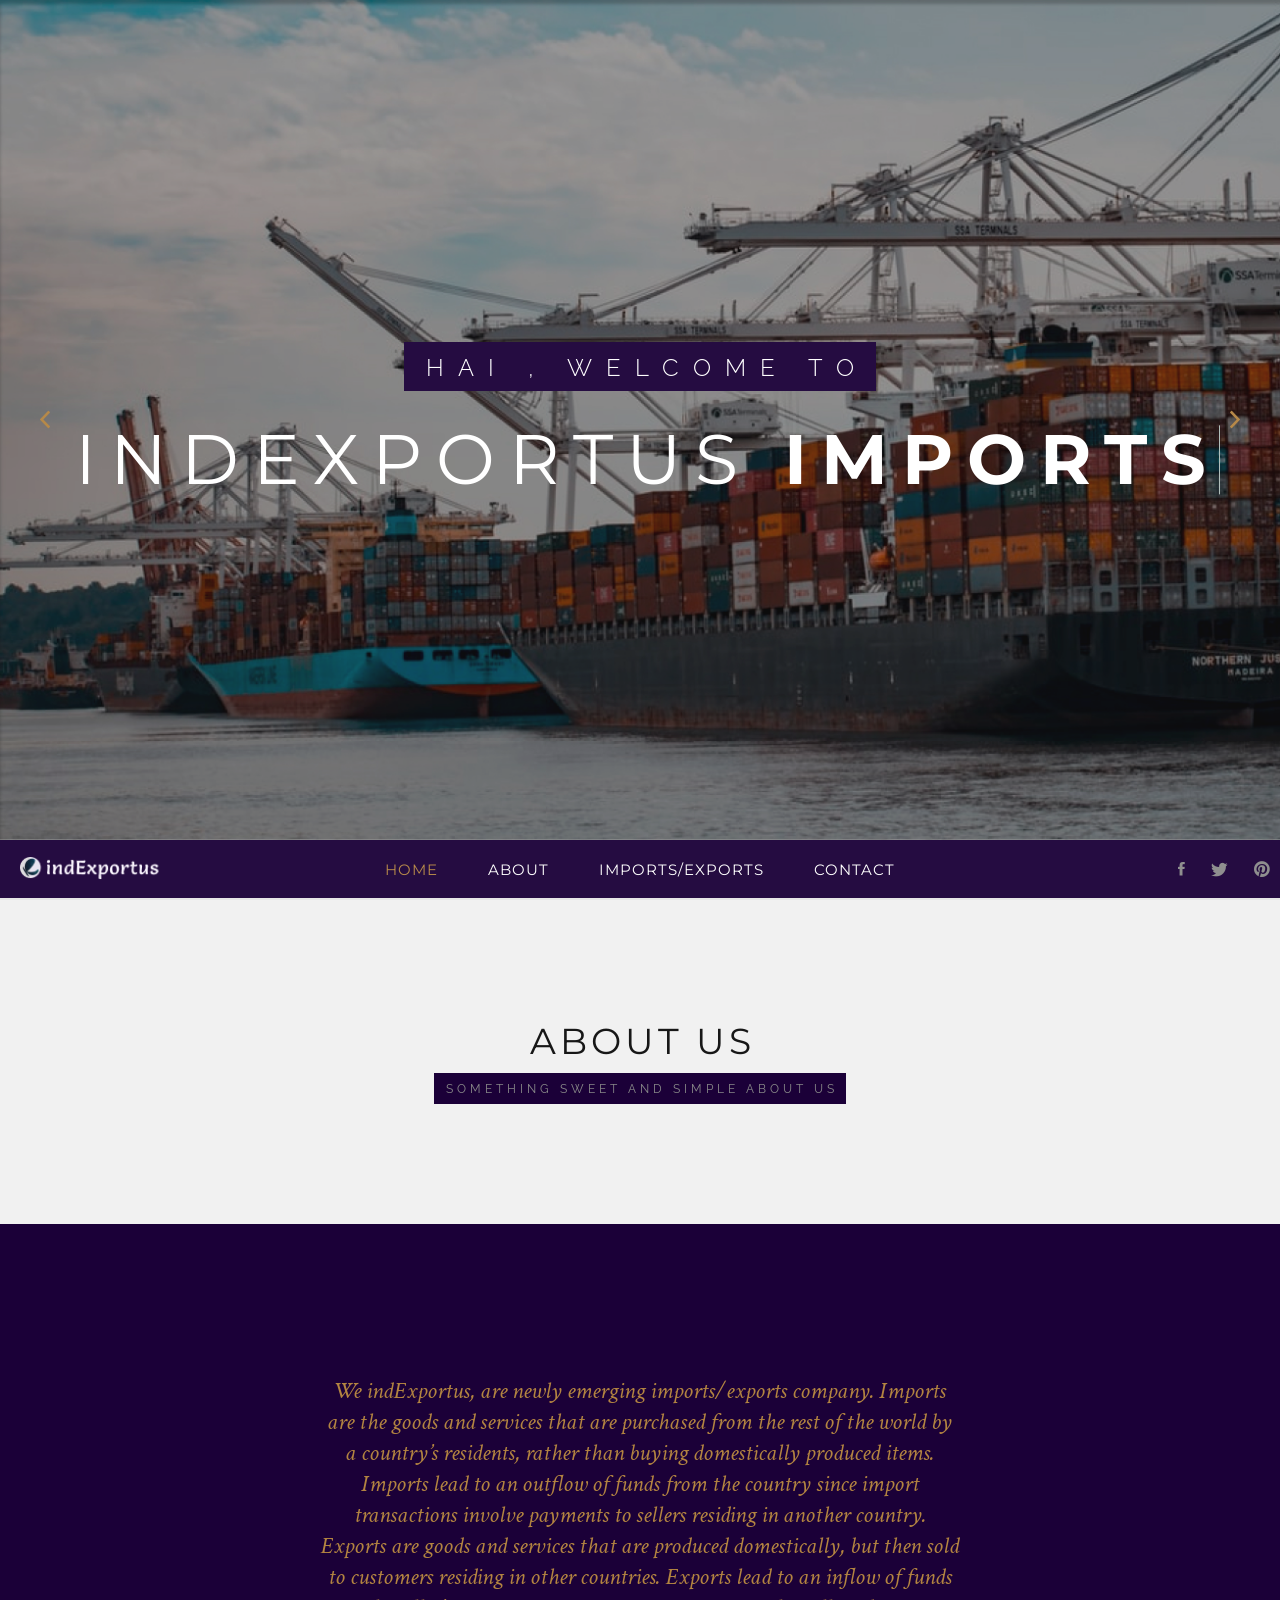
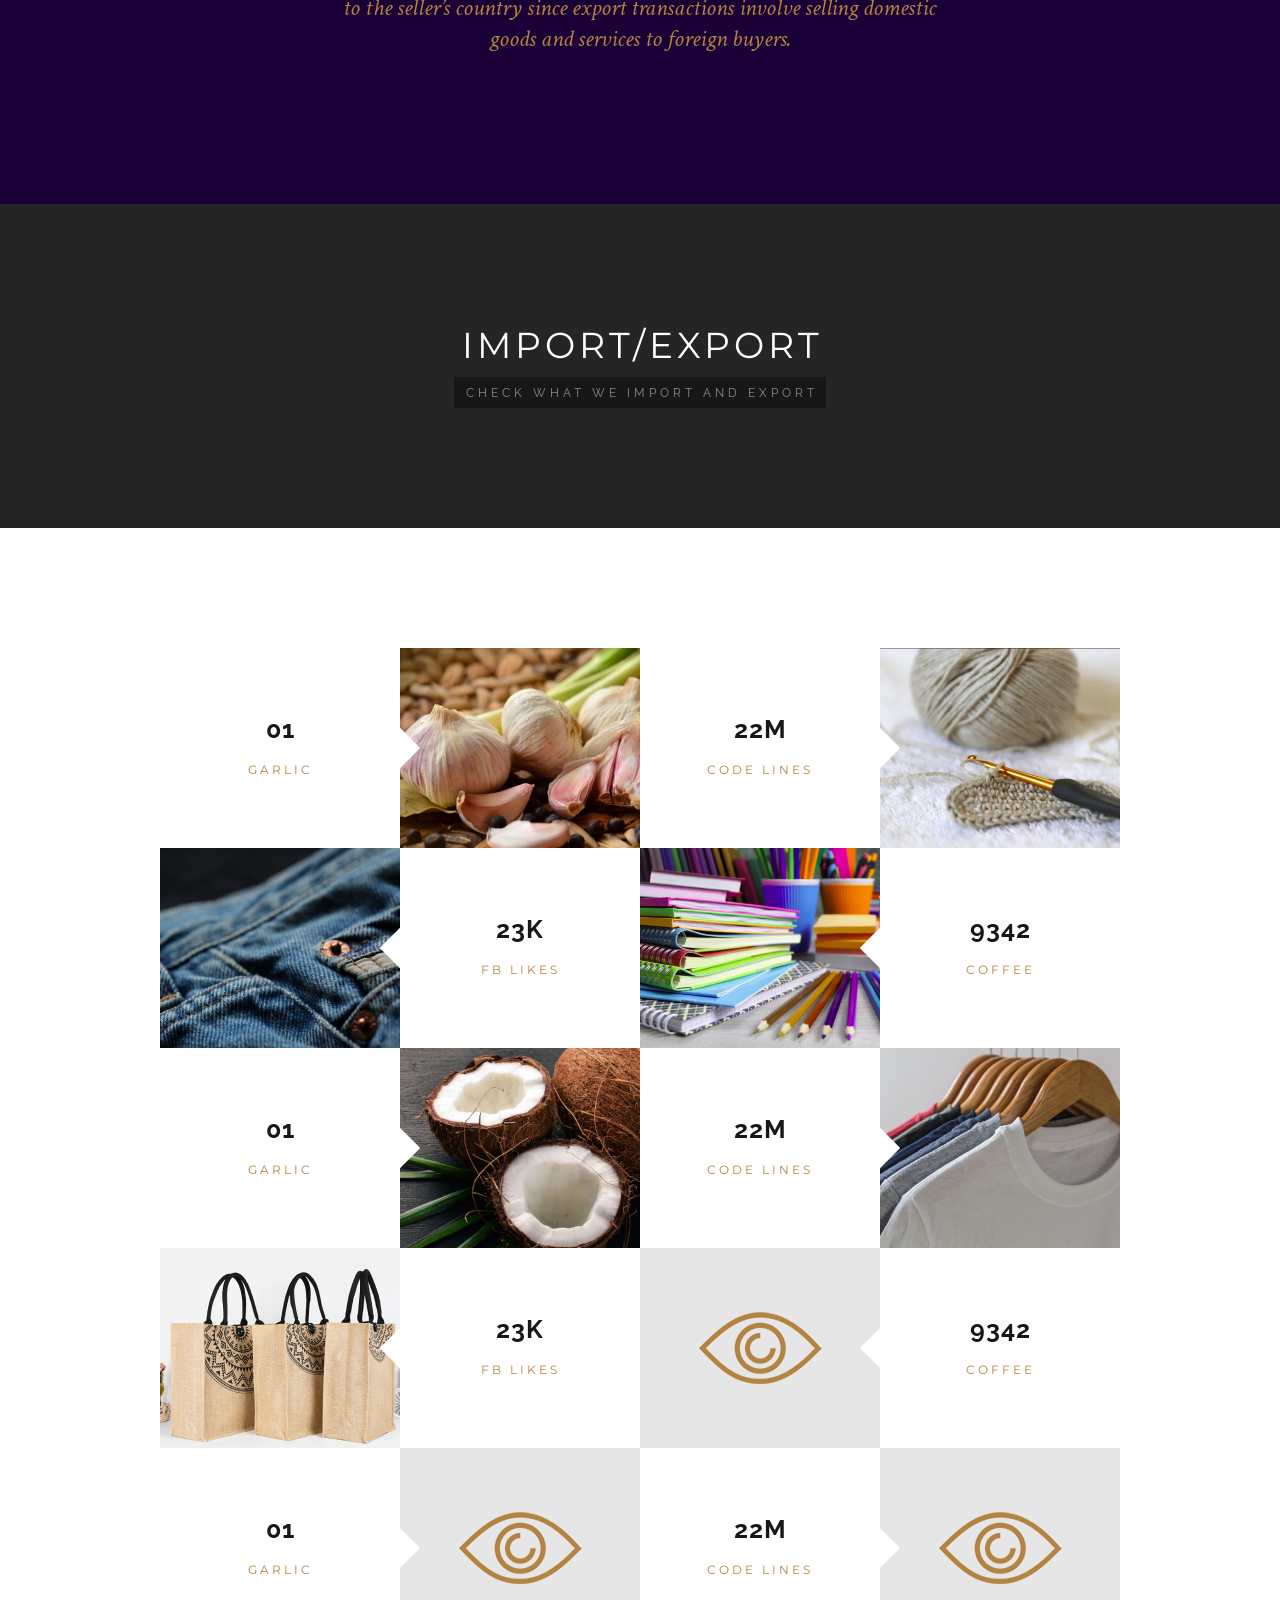
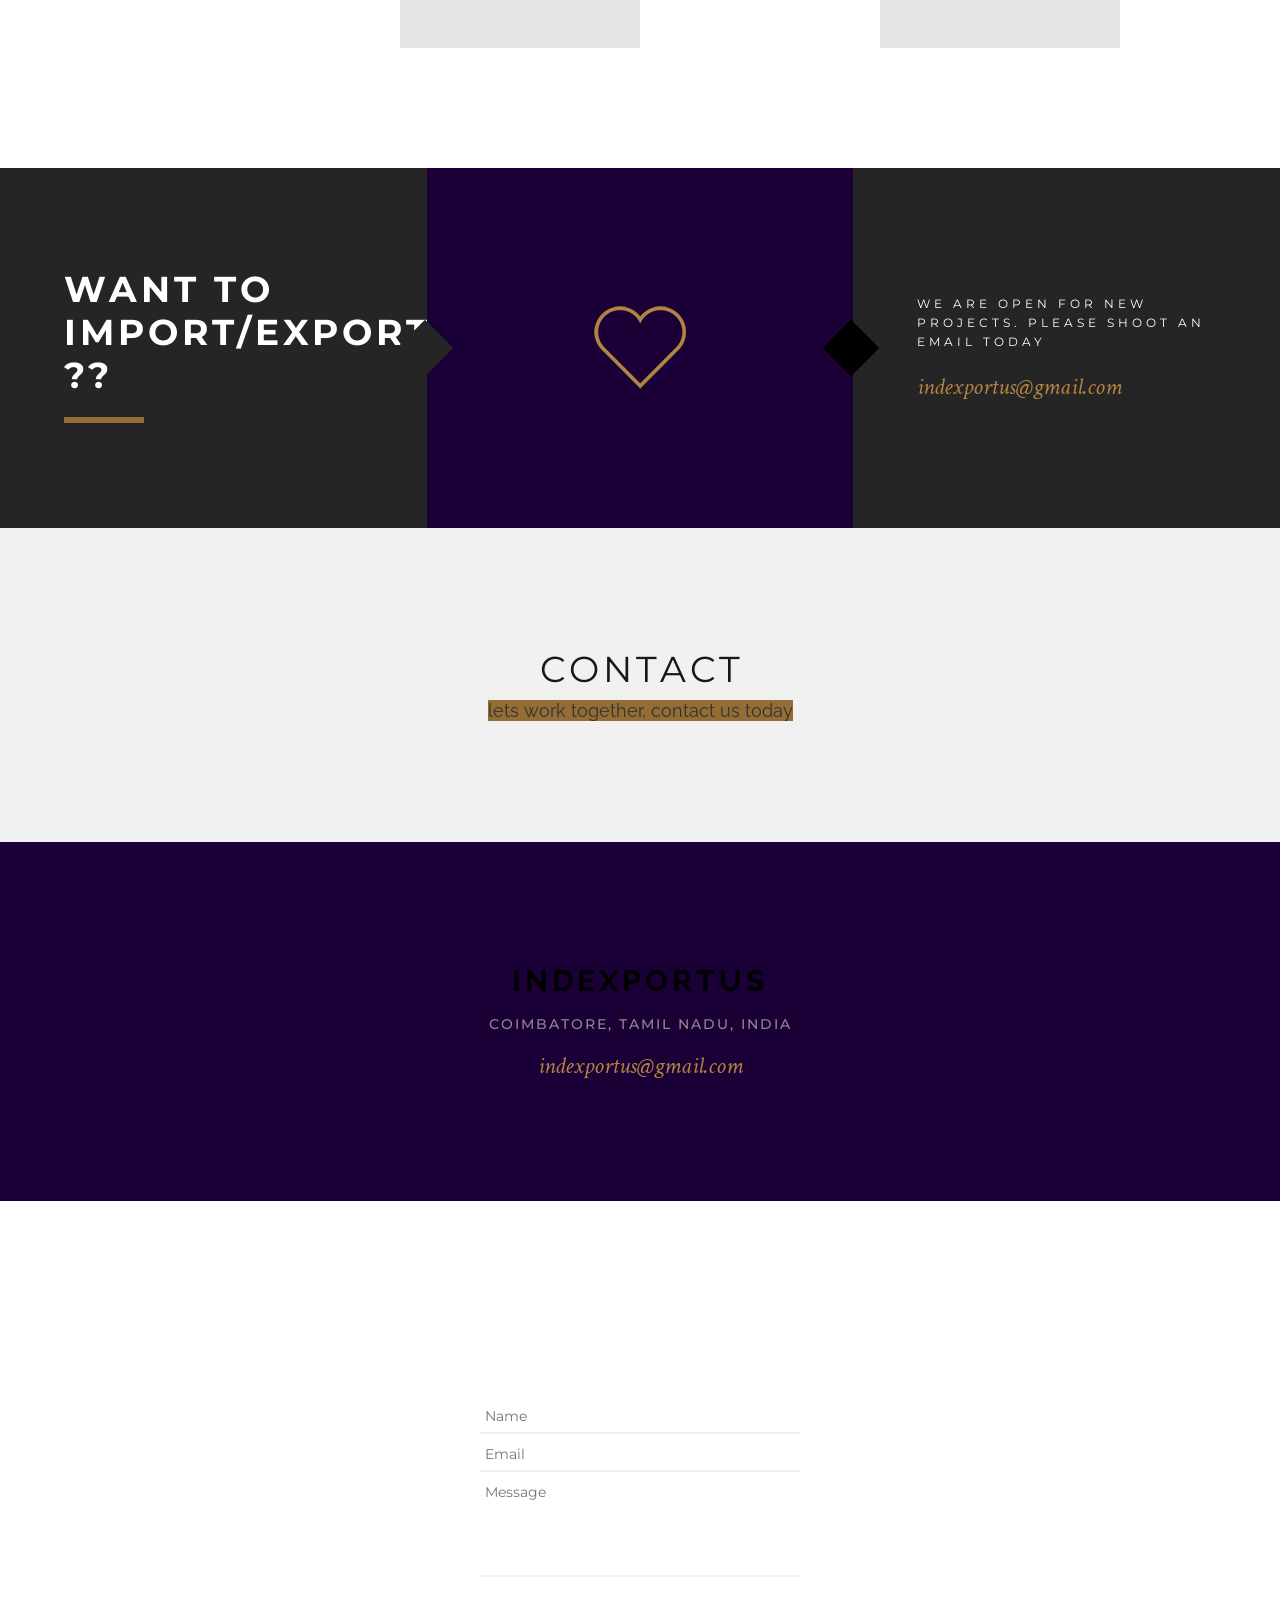
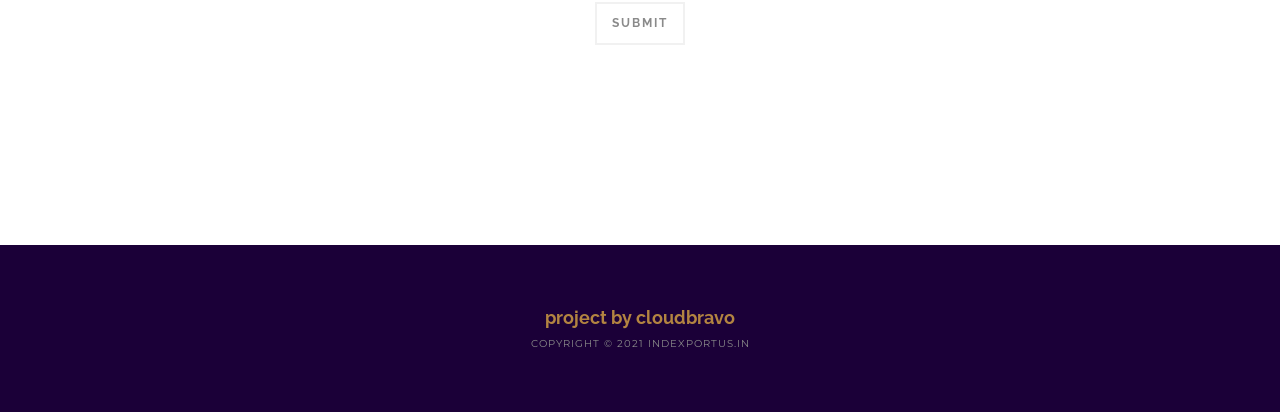
<file: index.html>
<!DOCTYPE html>
<html lang="en">

<head>
    <meta charset="utf-8">
    <title>indExportus</title>
    <meta name="viewport" content="width=device-width, initial-scale=1.0">
    <meta name="name" content="unbranded-studios">
    <meta name="copyright" content="unbranded-studios">
    <meta name="keywords" content="unbranded-studios, responsive web design, premium web templates, wordpress themes, premium wordpress theme installation and customisation, premium wordpress theme installation and customization, logo design,  foundation, bootstrap, unbranded-studios Webtech, unbranded-studios network, unbranded-studios inc, html5, web devlopment, jquery animations, css3, jQuery, parallax, minimalist website, interactive html5, animated html5 websites, web design india, unbranded-studios.com, premium web development," />

    <!-- Standard Favicon-->
    <link rel="shortcut icon" href="images/favicon.ico">

    <!-- Standard iPhone Touch Icon-->
    <link rel="apple-touch-icon" sizes="57x57" href="images/touchicons/apple-touch-icon-57-precomposed.html" />
    <!-- Retina iPhone Touch Icon-->
    <link rel="apple-touch-icon" sizes="114x114" href="assets/touchicons/apple-touch-icon-114-precomposed.html" />
    <!-- Standard iPad Touch Icon-->
    <link rel="apple-touch-icon" sizes="72x72" href="assets/touchicons/apple-touch-icon-72-precomposed.html" />
    <!-- Retina iPad Touch Icon-->
    <link rel="apple-touch-icon" sizes="144x144" href="assets/touchicons/apple-touch-icon-144-precomposed.html" />

    <!-- Bootstrap CSS Files -->
    <link rel="stylesheet" type="text/css" href="bootstrap/bootstrap.min.css">
    <link rel="stylesheet" type="text/css" href="bootstrap/bootstrap-theme.min.css">

    <!-- CSS files for plugins -->

    <link href="stylesheets/animate.css" rel="stylesheet">

    <link href="stylesheets/custom-pre-loader.css" rel="stylesheet">
    <link href="stylesheets/owl.carousel.css" rel="stylesheet">
    <link href="stylesheets/animated-headlines.css" rel="stylesheet">
    <link href="stylesheets/jquery.bxslider.css" rel="stylesheet">
    <link href="stylesheets/featherlight.min.css" rel="stylesheet">
    <link href="stylesheets/featherlight.gallery.css" rel="stylesheet">
    <link href="stylesheets/magnific-popup.css" rel="stylesheet">
    <link href="stylesheets/md_modal.css" rel="stylesheet">
    <link href="ionicons/css/ionicons.css" rel="stylesheet">

    <!-- Main Template Styles -->
    <link href="stylesheets/intro-02.css" rel="stylesheet">
    <link href="stylesheets/main.css" rel="stylesheet">
    <!-- Main Template Responsive Styles -->
    <link href="stylesheets/main-responsive.css" rel="stylesheet">
    <!-- Main Template Retina Optimizaton Rules -->
    <link href="stylesheets/main-retina.css" rel="stylesheet">
    <!-- LESS stylesheet for managing color presets -->
    <!-- LESS stylesheet for managing color presets -->
    <link rel="stylesheet" href="less/color.css">
    <link rel="stylesheet" href="less/font.css">

    <!-- Google Web Fonts-->
    <link href='http://fonts.googleapis.com/css?family=Montserrat:400,700%7CRaleway:400,300,500,700%7CCrimson+Text:400italic,600italic' rel='stylesheet' type='text/css'>

    <!-- Modernizr for animated headlines -->
    <script src="javascripts/modernizr.js"></script>
    <!-- Modernizr -->

    <!-- HTML5 shim and Respond.js IE8 support of HTML5 elements and media queries -->
    <!--[if lt IE 9]>
<script src="bootstrap/js/html5shiv.js"></script>
<script src="bootstrap/js/respond.min.js"></script>
<![endif]-->

</head>

<body>

    <div id="preloader">
        <div id="status"></div>
    </div>

    <!-- masthead : starts -->
    <header id="masthead" class="masthead clearfix">

        <!-- 
The class 'both-nav' and 'both-nav-active' is used for navigation color activation when scrolling on the screen. So same code for both 
mobile nav and main nav
-->

        <!-- Mobile Navigation Starts -->
        <nav class="mobile-nav light-white both-nav">
            <div class="mobile-nav-outer-container">
                <div class="menu-section font1">menu</div>
                <div class="trigger-section">
                    <span class="mobile-nav-clicker"><i class="ion-navicon"></i></span>
                </div>
                <div class="clear-float"></div>
            </div>
            <div class="mobile-nav-link-container light-white">
                <ul>
                    <li><a class="font1 scroll-link both-nav-active" href="index02.html#intro-02">home</a></li>
                    <!-- 
-->
                    <li><a class="font1 scroll-link" href="index02.html#about">about</a></li>
                    <!-- 
-->
                    <li><a class="font1 scroll-link" href="index02.html#portfolio">imports/exports</a></li>

                    <li><a class="font1 scroll-link" href="index02.html#contact">contact</a></li>
                </ul>
            </div>
        </nav>
        <!-- Mobile Navigation Ends -->

        <!--Main Navigation Starts -->
        <nav class="main-horizontal-nav white both-nav">

            <div class="nav-logo">
                <a href="index02.html#intro-02" class="scroll-link"><img class="img-responsive" src="images/logo/2.png" alt="arc" data-no-retina
                style="
                
                width: 200px;
                padding-top: 15px;
                padding-left: 20px;
                padding-bottom: 15px;
                padding-right: 20px;
                ">
                </a>
            </div>
            <div class="nav-tab">
                <ul>
                    <li><a class="font1 scroll-link both-nav-active" href="index02.html#intro-02">Home</a></li>
                    <!-- 
-->
                    <li><a class="font1 scroll-link" href="index02.html#about">About</a></li>
                    <!-- 
-->
                    <li><a class="font1 scroll-link" href="index02.html#portfolio">Imports/Exports</a></li>
                    <!-- 
-->
                   
                    <li><a class="font1 scroll-link" href="index02.html#contact">Contact</a></li>
                </ul>
            </div>
            <div class="nav-social text-right">
                <a href="index02.html#"><i class="nav-social-icon ion-social-facebook"></i></a>
                <a href="index02.html#"><i class="nav-social-icon ion-social-twitter"></i></a>
                <a href="index02.html#"><i class="nav-social-icon ion-social-pinterest"></i></a>
            </div>
            <div class="clear-float"></div>

        </nav>
        <!-- Navigation Ends -->

    </header>
    <!-- masthead : ends -->

    <!-- Master Wrap : starts -->
    <section id="mastwrap" class="sliding">

        <!-- intro-01 : starts -->
        <section id="intro-02" class="page-section page-section-entry">
            <!-- inner-section : starts -->
            <section class="inner-section">

                <div class="home-wrap home-02">

                    <div class="one-section-owl-nav-no-pag-contaner">
                        <div class="one-section-owl-nav-no-pag owl-carousel home-container">
                            <div class="item bg1">
                                <div class="content-overlay">
                                    <div class="content-wrap">
                                        <h2>
<span class="font2 highlighter">Hai , welcome to </span>
</h2>
                                        <h1 class="font1 hero-text cd-headline letters type">
<span>indExportus</span>
<span class="cd-words-wrapper waiting">
<b class="is-visible">imports</b>
<b>exports</b>
</span>
</h1>
                                    </div>
                                </div>
                            </div>
                            <div class="item bg2">
                                <div class="content-overlay">
                                    <div class="content-wrap">
                                        <h2>
<span class="font2 highlighter">we provide the best products</span>
</h2>
                                        <h1 class="font1 hero-text cd-headline letters type">
<span>indexportus</span>
<span class="cd-words-wrapper waiting">
<b class="is-visible">imports</b>
<b>exports</b>
</span>
</h1>
                                    </div>
                                </div>
                            </div>
                            <div class="item bg3">
                                <div class="content-overlay">
                                    <div class="content-wrap">
                                        <h2>
<span class="font2 highlighter">can!can! move anything in the world</span>
</h2>
                                        <h1 class="font1 hero-text cd-headline letters type">
<span>indexportus</span>
<span class="cd-words-wrapper waiting">
<b class="is-visible">imports</b>
<b>exports</b>
</span>
</h1>
                                    </div>
                                </div>
                            </div>

                        </div>

                    </div>

                </div>

            </section>
            <!-- inner-section : ends -->
        </section>
        <!-- intro-01 section : ends -->

        <!-- About-section : starts -->
        <section id="about" class="page-section sticky-hor-nav-section page-section-entry">
            <!-- inner-section : starts -->
            <section class="inner-section pad-top pad-bottom light-white">
                <!-- container : starts -->
                <section class="container">
                    <div class="row">
                        <article class="col-md-12">
                            <div class="section-head type-one text-center">
                                <h2 class="heading font1">about us</h2>
                                <h4><span class="sub-heading font2 white">something sweet and simple about us</span></h4>
                            </div>
                        </article>
                    </div>
                </section>
                <!-- container ends	 -->
            </section>
            <!-- inner-section ends	 -->
            <!-- inner-section : starts -->
            <section class="inner-section pad-top pad-bottom white">
                <!-- container : starts -->
                <section class="container">
                    <div class="row">
                        <article class="col-md-8 col-md-offset-2">
                            <div class="about-sub-content text-center add-bottom-quarter">
                                <p class="font3">
                                   <br> We indExportus, are newly emerging imports/exports company. Imports are the goods and services that are purchased from the rest of the world by a country’s residents, rather than buying domestically produced items. Imports lead to an outflow of funds from the country since import transactions involve payments to sellers residing in another country.</br>

                                    Exports are goods and services that are produced domestically, but then sold to customers residing in other countries. Exports lead to an inflow of funds to the seller’s country since export transactions involve selling domestic goods and services to foreign buyers.
                                </p>
                            </div>
                        </article>
                    </div>

                </section>
                <!-- container : ends -->
            </section>
            <!-- inner-section : ends -->

            

        <!-- Portfolio-section : starts -->
        <section id="portfolio" class="page-section lighter-black page-section-entry">
            <!-- inner-section : starts -->
            <section class="inner-section pad-top pad-bottom">
                <!-- container : starts -->
                <section class="container">

                    <div class="row">
                        <article class="col-md-12 text-center">
                            <div class="section-head type-two text-center">
                                <h2 class="heading font1">Import/Export</h2>
                                <h4><span class="sub-heading font2 light-black">Check what we import and export</span></h4>
                            </div>
                        </article>
                    </div>
                </section>
                <!-- container ends -->
            </section>
            <!-- inner-section ends -->

        </section>

        <!-- inner-section-2 starts-->
        <section class="inner-section tile-wrap pad-top pad-bottom parallax parallax-layer-05">

            <!-- container : starts -->
            <section class="container">
                <div class="row">

                    <article class="col-sm-3 col-md-3 tile-block">
                        <div class="content-section">
                            <div class="content text-center">
                                <p class="number font2">01</p>
                                <p class="text font1">Garlic</p>
                            </div>
                        </div>
                    </article>

                    <article class="col-sm-3 col-md-3 tile-block">
                        <div class=" img-section">
                            <img class="img-responsive" src="images/about/1.png" alt="arc" data-no-retina>
                        </div>
                    </article>

                    <article class="col-sm-3 col-md-3 tile-block">
                        <div class="content-section">
                            <div class="content text-center">
                                <p class="number font2">22m</p>
                                <p class="text font1">code lines</p>
                            </div>
                        </div>
                    </article>

                    <article class="col-sm-3 col-md-3 tile-block">
                        <div class="img-section">
                            <img class="img-responsive" src="images/about/2.png" alt="arc" data-no-retina>
                        </div>
                    </article>

                </div>

                <div class="row">

                    <article class="col-sm-3 col-md-3 tile-block">
                        <div class=" img-section">
                            <img class="img-responsive" src="images/about/3.png" alt="arc" data-no-retina>
                        </div>
                    </article>

                    <article class="col-sm-3 col-md-3 tile-block">
                        <div class="content-section">
                            <div class="content text-center">
                                <p class="number font2">23k</p>
                                <p class="text font1">fb likes</p>
                            </div>
                        </div>
                    </article>

                    <article class="col-sm-3 col-md-3 tile-block">
                        <div class="img-section">
                            <img class="img-responsive" src="images/about/4.png" alt="arc" data-no-retina>
                        </div>
                    </article>

                    <article class="col-sm-3 col-md-3 tile-block">
                        <div class="content-section">
                            <div class="content text-center">
                                <p class="number font2">9342</p>
                                <p class="text font1">coffee</p>
                            </div>
                        </div>
                    </article>

                  </div>
                
                </div>

                <div class="row">

                    <article class="col-sm-3 col-md-3 tile-block">
                        <div class="content-section">
                            <div class="content text-center">
                                <p class="number font2">01</p>
                                <p class="text font1">Garlic</p>
                            </div>
                        </div>
                    </article>

                    <article class="col-sm-3 col-md-3 tile-block">
                        <div class=" img-section">
                            <img class="img-responsive" src="images/about/5.png" alt="arc" data-no-retina>
                        </div>
                    </article>

                    <article class="col-sm-3 col-md-3 tile-block">
                        <div class="content-section">
                            <div class="content text-center">
                                <p class="number font2">22m</p>
                                <p class="text font1">code lines</p>
                            </div>
                        </div>
                    </article>

                    <article class="col-sm-3 col-md-3 tile-block">
                        <div class="img-section">
                            <img class="img-responsive" src="images/about/6.png" alt="arc" data-no-retina>
                        </div>
                    </article>

                </div>

                <div class="row">

                    <article class="col-sm-3 col-md-3 tile-block">
                        <div class=" img-section">
                            <img class="img-responsive" src="images/about/7.png" alt="arc" data-no-retina>
                        </div>
                    </article>

                    <article class="col-sm-3 col-md-3 tile-block">
                        <div class="content-section">
                            <div class="content text-center">
                                <p class="number font2">23k</p>
                                <p class="text font1">fb likes</p>
                            </div>
                        </div>
                    </article>

                    <article class="col-sm-3 col-md-3 tile-block">
                        <div class="img-section">
                            <img class="img-responsive" src="images/about/8.png" alt="arc" data-no-retina>
                        </div>
                    </article>

                    <article class="col-sm-3 col-md-3 tile-block">
                        <div class="content-section">
                            <div class="content text-center">
                                <p class="number font2">9342</p>
                                <p class="text font1">coffee</p>
                            </div>
                        </div>
                    </article>

                  </div>
                
                </div>

                <div class="row">

                    <article class="col-sm-3 col-md-3 tile-block">
                        <div class="content-section">
                            <div class="content text-center">
                                <p class="number font2">01</p>
                                <p class="text font1">Garlic</p>
                            </div>
                        </div>
                    </article>

                    <article class="col-sm-3 col-md-3 tile-block">
                        <div class=" img-section">
                            <img class="img-responsive" src="images/about/9.png" alt="arc" data-no-retina>
                        </div>
                    </article>

                    <article class="col-sm-3 col-md-3 tile-block">
                        <div class="content-section">
                            <div class="content text-center">
                                <p class="number font2">22m</p>
                                <p class="text font1">code lines</p>
                            </div>
                        </div>
                    </article>

                    <article class="col-sm-3 col-md-3 tile-block">
                        <div class="img-section">
                            <img class="img-responsive" src="images/about/10.png" alt="arc" data-no-retina>
                        </div>
                    </article>

                </div>

                

            </section>
            <!-- container : ends -->

        </section>
    </section>
    <!-- About-section : ends -->
        <!-- Portfolio-section : ends -->

        <!-- Intermediate-section : starts -->
        <section class="intermediate-section page-section light-black">
            <!-- inner-section : starts -->
            <section class="inner-section">
                <div class="intermediate-like-wrap">
                    <div class="intermediate-like-text equal-height-one lighter-black">
                        <div class="text">
                            <p class="font1">Want to import/export ??</p>
                            <span class="underliner main"></span>
                        </div>
                    </div>
                    <div class="intermediate-like-img equal-height-one text-center black">
                        <img class="img-responsive" src="images/intermediate/1.png" alt="arc" data-no-retina>
                    </div>
                    <div class="intermediate-like-mail equal-height-one lighter-black">
                        <div class="text">
                            <p class="font1">
                                We are open for new projects. please shoot an email today
                            </p>
                            <a class="mail-link font3" href="index02.html#">indexportus@gmail.com</a>
                        </div>
                    </div>
                    <div class="clear-float"></div>
                </div>
            </section>
            <!-- inner-section : ends -->
        </section>
        <!-- Intermediate-section : ends -->
 
        <!-- Contact-section : starts -->
        <section id="contact" class="page-section page-section-entry">
            <!-- inner-section : starts -->
            <section class="inner-section pad-top pad-bottom light-white">
                <!-- container : starts -->
                <section class="container">
                    <div class="row">
                        <article class="col-md-12 text-center">
                            <div class="section-head type-three text-center">
                                <h2 class="heading font1">contact</h2>
                                <h4><span class="sub-headin`g font2 main">lets work together, contact us today</span></h4>
                            </div>
                        </article>
                    </div>
                </section>
                <!-- container : ends -->
            </section>
            <!-- inner-section : ends -->
            <!-- inner-section : starts -->
            <section class="inner-section pad-top pad-bottom white">
                <!-- container : starts -->
                <section class="container">
                    <div class="row">
                        <article class="col-md-12 text-center">
                            <div class="contact-details">
                                <div class="company-name">
                                    <h1 class="font2">indexportus</h1>
                                </div>
                                <div class="company-add">
                                    <h4 class="font1">Coimbatore, Tamil Nadu, India</h4>
                                </div>
                                <div class="company-mail">
                                    <a class="font3" href="index02.html#">indexportus@gmail.com</a>
                                </div>
                            </div>
                        </article>
                    </div>
                </section>
                <!-- container : ends -->
            </section>
            <!-- inner-section : ends -->

            <!-- inner-section : starts -->
            <section class="inner-section pad-top pad-bottom contact-img">
                <!-- container : starts -->
                <section class="container">
                    <div class="row">
                        <article class="col-md-6 col-md-offset-3 text-center">
                            <div class="contact-form-outer">
                                <div class="form-wrap">

                                    <form class="contact-form" name="myform" id="contactForm" action="sendmail.php" enctype="multipart/form-data" method="post">

                                        <input class="cnt-input font1" size="100" type="text" name="name" id="name" placeholder="Name" data-placeholder="Name">

                                        <input class="cnt-input font1" type="text" size="30" id="email" name="email" placeholder="Email" data-placeholder="Email">

                                        <input type="hidden" value="admin@mail.com" name="receiver">

                                        <input type="hidden" value="contactform" name="subject">
                                        <input type="hidden" value="" name="website_url">

                                        <textarea id="msg" rows="3" cols="40" name="message" class="cnt-input font1" placeholder="Message" data-placeholder="Message"></textarea>

                                        <button type="submit" name="submit" id="submit" class="submitter">
                                            <span class="text font2">submit</span>
                                            <span class="btnBefore"></span>
                                            <span class="btnAfter"></span>
                                        </button>

                                    </form>

                                </div>
                            </div>

                            <!-- Modal Section HTML Markup -->
                            <button class="md-trigger launch_modal hidden-lg hidden-md hidden-sm hidden-xs" data-modal="modal-5">Launch modal</button>
                            <div class="md-modal md-effect-5" id="modal-5">
                                <div class="md-content">
                                    <h3>Thanks For Your Comment</h3>
                                    <div>
                                        <p class="align-center">Lorem ipsum dolor siter amet mundium corpes illon tolves lorem ipsum dolor. Quisque nec est id ante consectetur tristique. Suspendisse potenti.</p>
                                        <div class="clear add-top-small"></div>
                                        <button class="md-close btn btn-trinity btn-trinity-dark">Close</button>
                                    </div>
                                </div>
                            </div>
                            <div class="md-overlay"></div>

                        </article>
                    </div>
                </section>
                <!-- container : ends -->
            </section>
            <!-- inner-section : ends -->
        </section>
        <!-- Contact-section : ends -->


        <!-- footer-section : starts -->
        <section id="footer" class="page-section pad-top-half pad-bottom-half white">
            <!-- inner-section : starts -->
            <section class="inner-section">
                <!-- container : starts -->
                <section class="container">
                    <div class="row">
                        <article class="col-md-12">
                            <div class="footer-highlight-wrap text-center">
                                <div class="footer-highlight-text">
                                    <a class="font2" href="index02.html#">project by cloudbravo</a>
                                </div>
                                <div class="footer-copy">
                                    <p class="font1">copyright &copy; 2021 indexportus.in</p>
                                </div>
                            </div>
                        </article>
                    </div>
                </section>
                <!-- container : ends -->
            </section>
            <!-- inner-section : ends -->
        </section>
        <!-- footer-section : ends -->

    </section>
    <!-- Intermediate Wrap : ends -->

    <!-- Core JS Libraries -->
    <script src="javascripts/lib/jquery-2.1.4.min.js"></script>

    <!-- JS Plugins -->
    <script src="javascripts/lib/library-imports.js"></script>

    <!-- JS Custom Codes -->
    <script src="javascripts/form-validation.js"></script>
    <script src="javascripts/intro-02.js"></script>
    <script src="javascripts/main.js"></script>

</body>

</html>
</file>
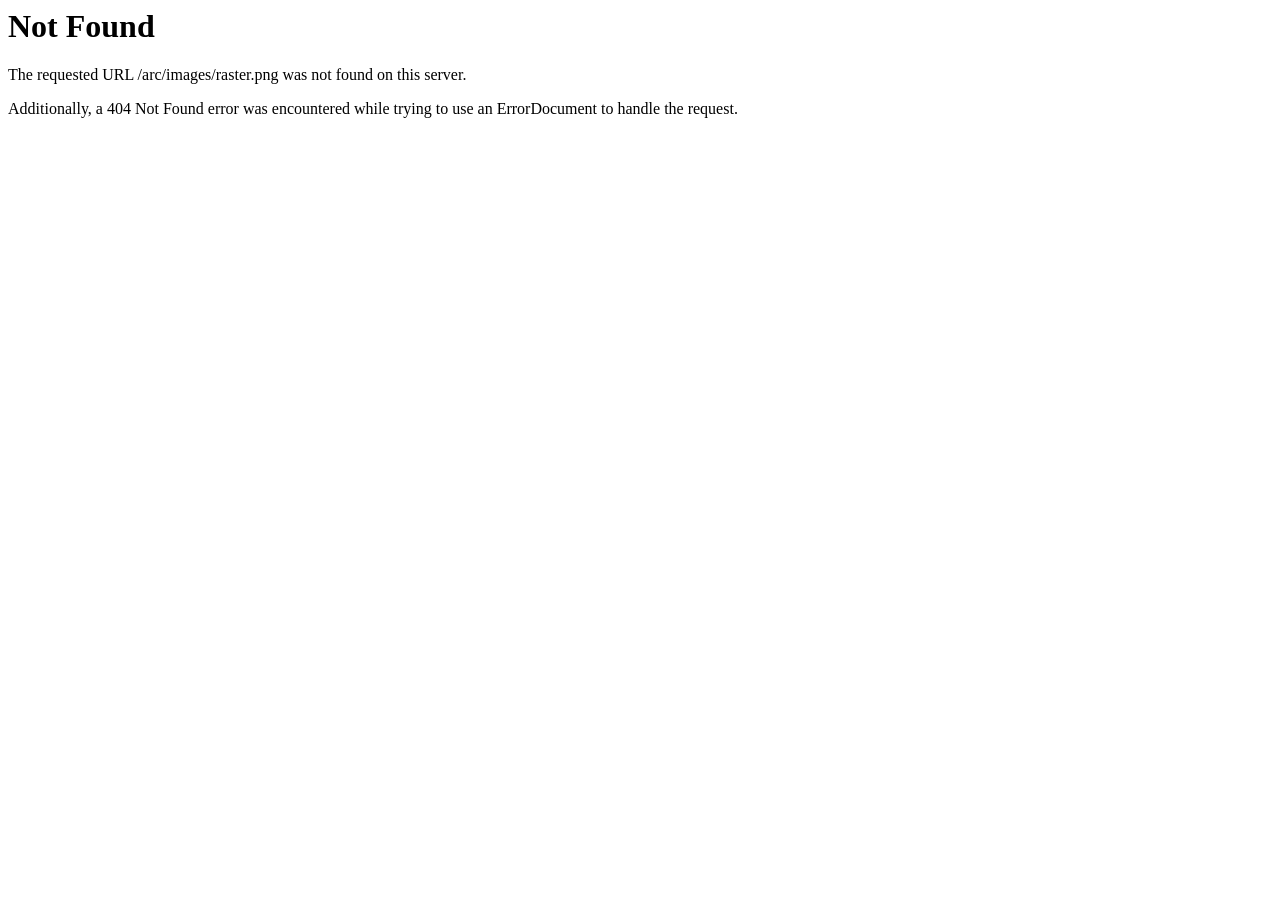
<file: images/raster.png.html>
<!DOCTYPE HTML PUBLIC "-//IETF//DTD HTML 2.0//EN">
<html><head>
<title>404 Not Found</title>
</head><body>
<h1>Not Found</h1>
<p>The requested URL /arc/images/raster.png was not found on this server.</p>
<p>Additionally, a 404 Not Found
error was encountered while trying to use an ErrorDocument to handle the request.</p>
</body></html>
</file>
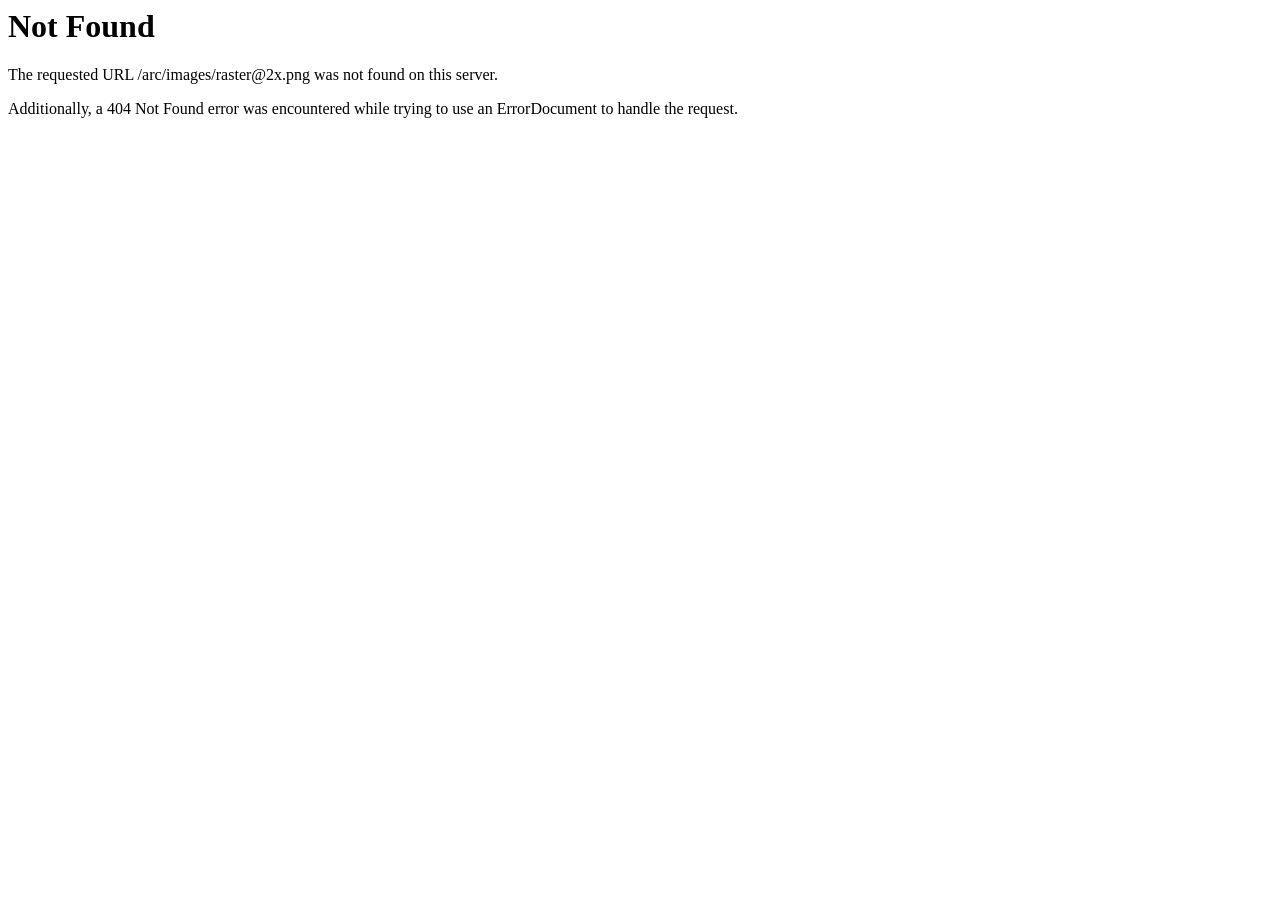
<file: images/raster@2x.png.html>
<!DOCTYPE HTML PUBLIC "-//IETF//DTD HTML 2.0//EN">
<html><head>
<title>404 Not Found</title>
</head><body>
<h1>Not Found</h1>
<p>The requested URL /arc/images/raster@2x.png was not found on this server.</p>
<p>Additionally, a 404 Not Found
error was encountered while trying to use an ErrorDocument to handle the request.</p>
</body></html>
</file>
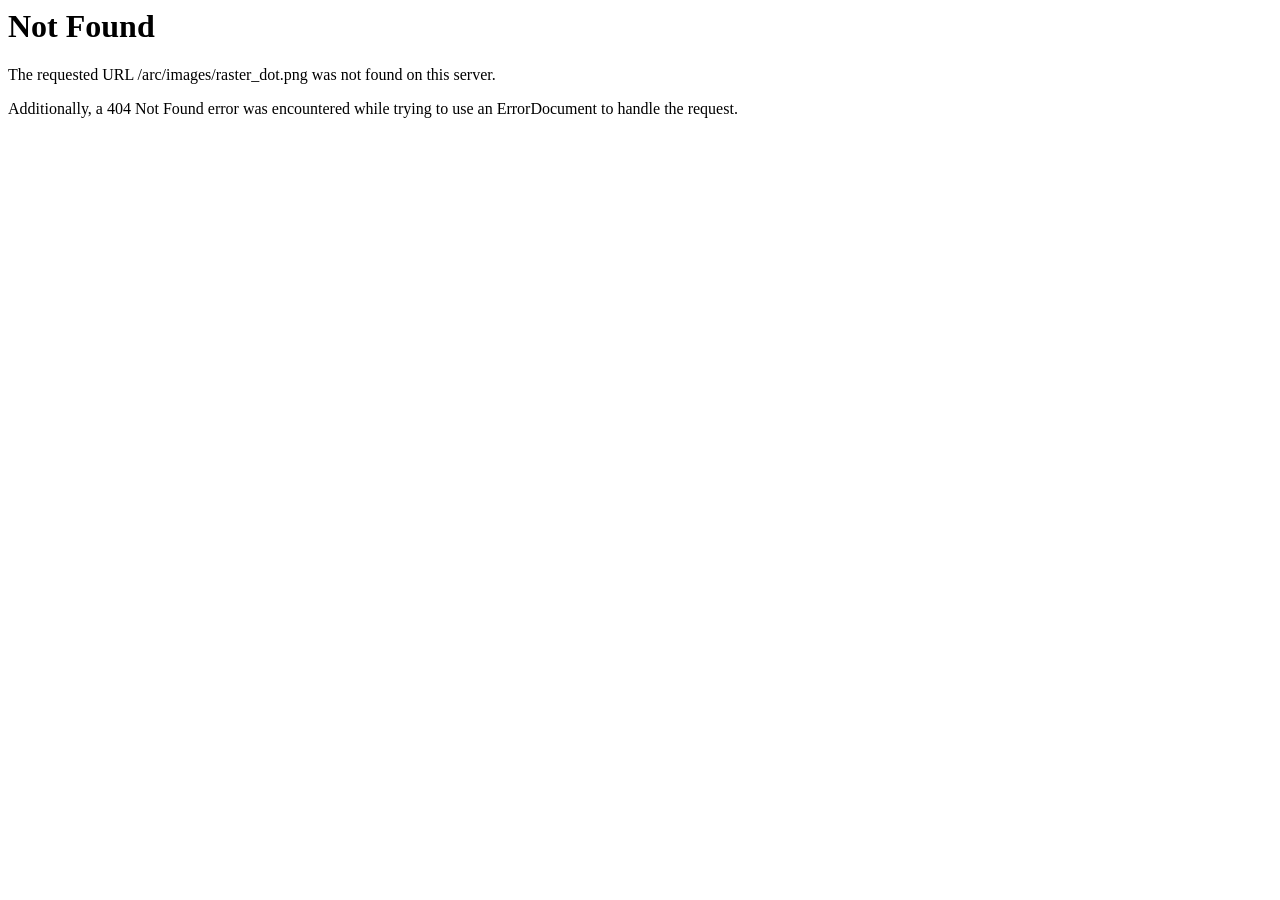
<file: images/raster_dot.png.html>
<!DOCTYPE HTML PUBLIC "-//IETF//DTD HTML 2.0//EN">
<html><head>
<title>404 Not Found</title>
</head><body>
<h1>Not Found</h1>
<p>The requested URL /arc/images/raster_dot.png was not found on this server.</p>
<p>Additionally, a 404 Not Found
error was encountered while trying to use an ErrorDocument to handle the request.</p>
</body></html>
</file>
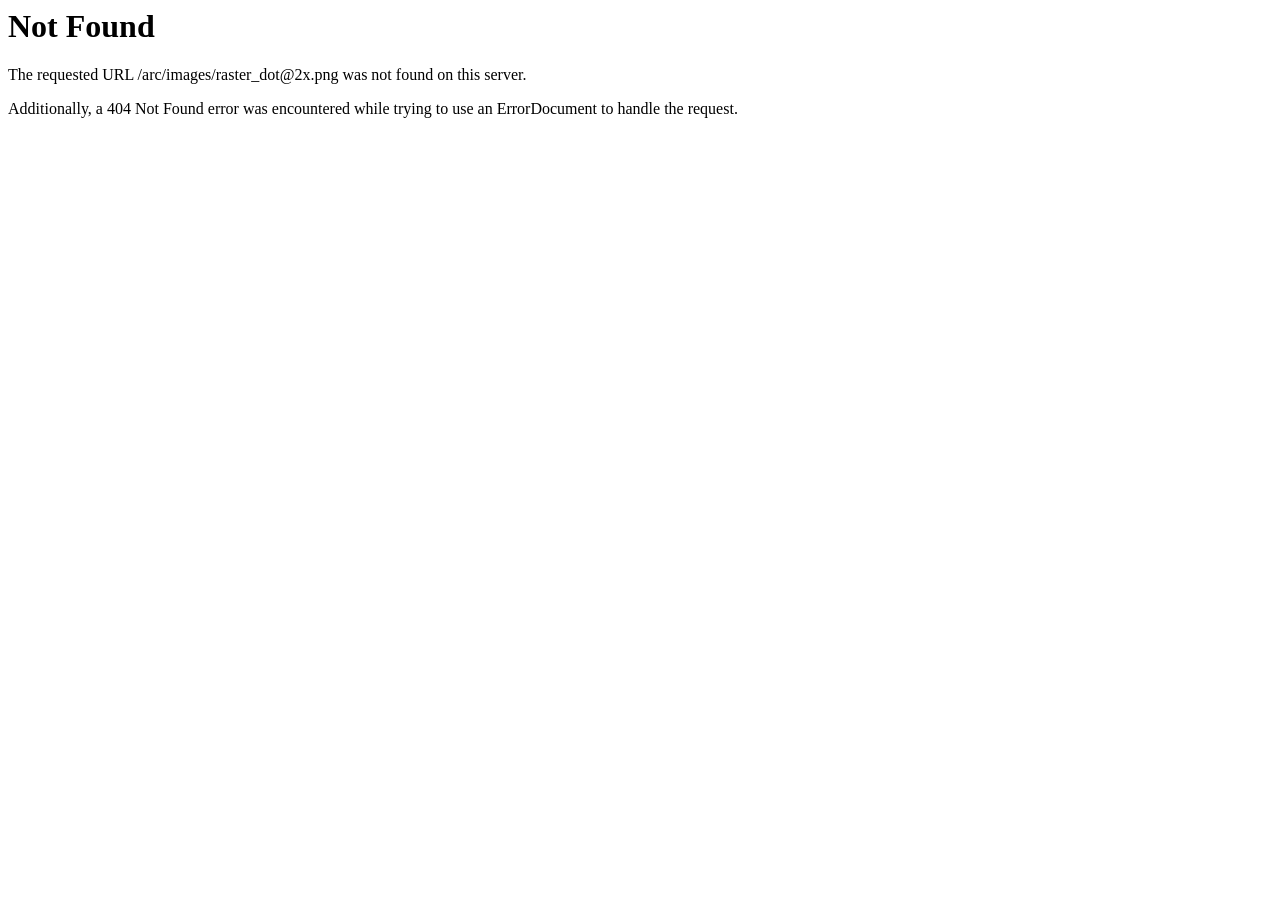
<file: images/raster_dot@2x.png.html>
<!DOCTYPE HTML PUBLIC "-//IETF//DTD HTML 2.0//EN">
<html><head>
<title>404 Not Found</title>
</head><body>
<h1>Not Found</h1>
<p>The requested URL /arc/images/raster_dot@2x.png was not found on this server.</p>
<p>Additionally, a 404 Not Found
error was encountered while trying to use an ErrorDocument to handle the request.</p>
</body></html>
</file>
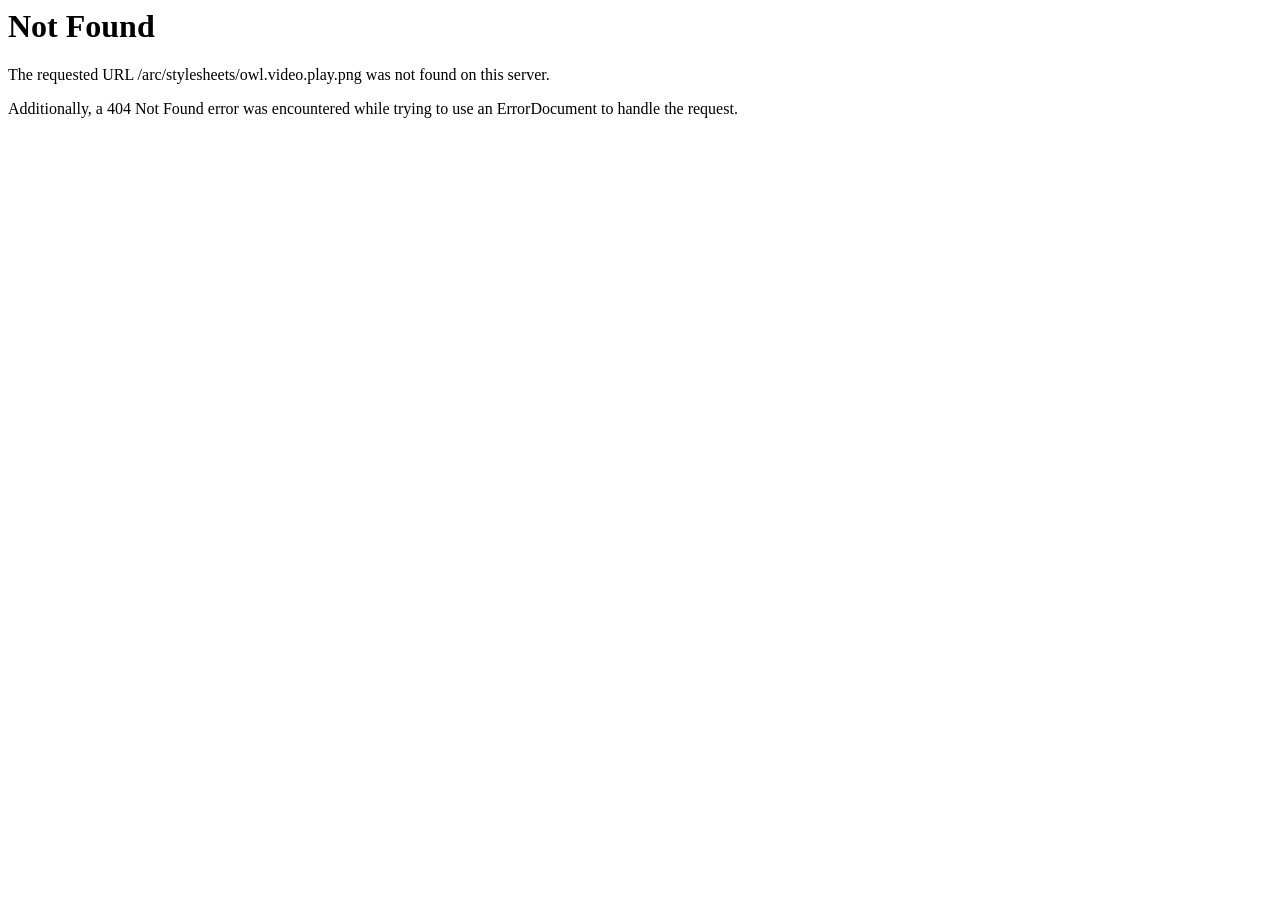
<file: stylesheets/owl.video.play.png.html>
<!DOCTYPE HTML PUBLIC "-//IETF//DTD HTML 2.0//EN">
<html><head>
<title>404 Not Found</title>
</head><body>
<h1>Not Found</h1>
<p>The requested URL /arc/stylesheets/owl.video.play.png was not found on this server.</p>
<p>Additionally, a 404 Not Found
error was encountered while trying to use an ErrorDocument to handle the request.</p>
</body></html>
</file>
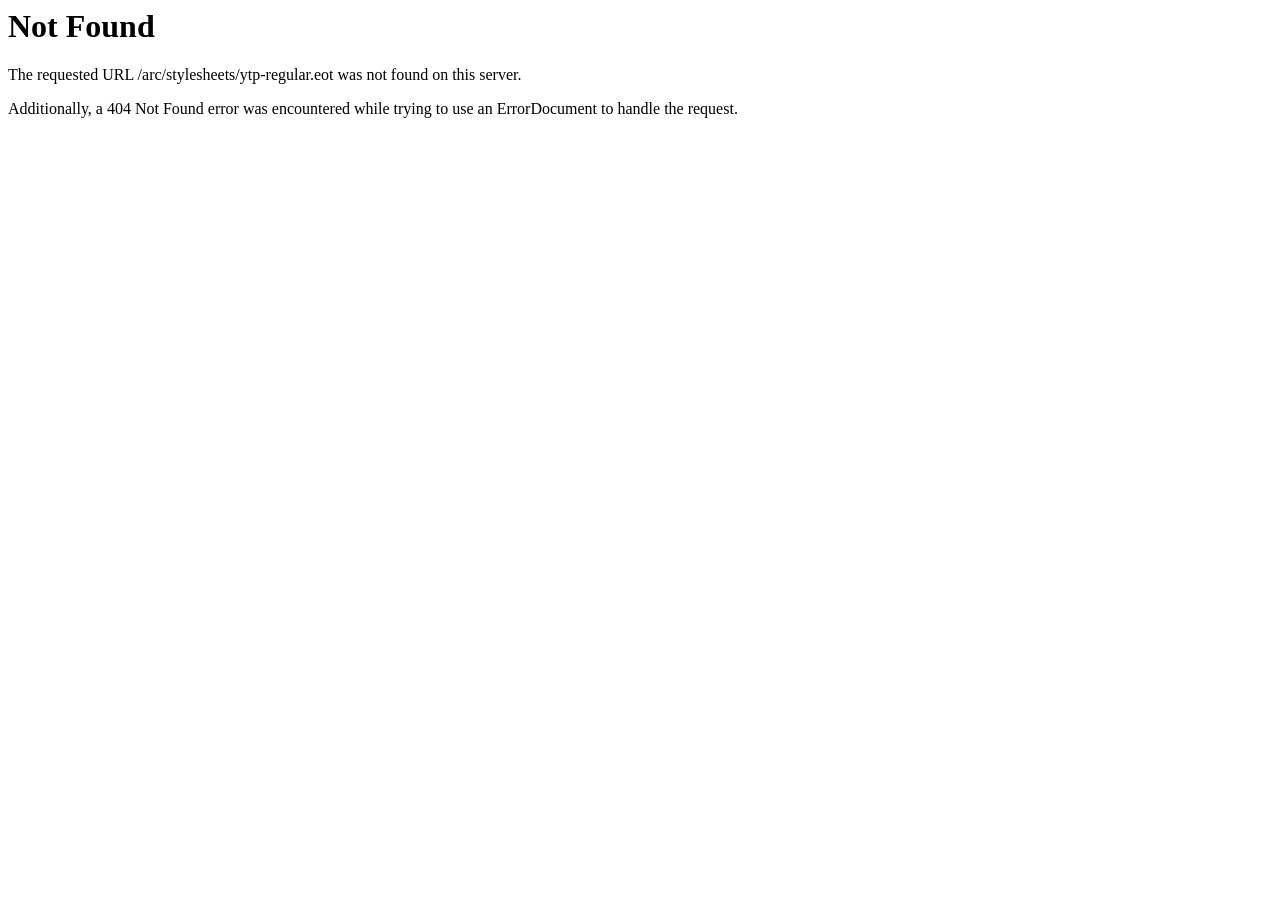
<file: stylesheets/ytp-regular.eot.html>
<!DOCTYPE HTML PUBLIC "-//IETF//DTD HTML 2.0//EN">
<html><head>
<title>404 Not Found</title>
</head><body>
<h1>Not Found</h1>
<p>The requested URL /arc/stylesheets/ytp-regular.eot was not found on this server.</p>
<p>Additionally, a 404 Not Found
error was encountered while trying to use an ErrorDocument to handle the request.</p>
</body></html>
</file>
<file: stylesheets/custom-pre-loader.css>
body.preloader-running{
    overflow: hidden;
}

div#preloader {
    background: none repeat scroll 0 0 white;
    height: 100%;
    left: 0;
    position: fixed;
    top: 0;
    width: 100%;
    z-index: 99999;
}

#status  {
     width: 200px;
     height: 200px;
     position: fixed;
     left: 50%;
     top: 50%;
     background-image: url("../images/loader.gif");
     background-repeat: no-repeat;
     background-position: center;
     background-size: 80px 79px;
     margin: -100px 0 0 -100px;
 }
</file>
<file: stylesheets/md_modal.css>
/* General styles for the modal */

/* 
Styles for the html/body for special modal where we want 3d effects
Note that we need a container wrapping all content on the page for the 
perspective effects (not including the modals and the overlay).
*/
.md-perspective,
.md-perspective body {
  height: 100%;
  overflow: hidden;
}

.md-perspective body  {
  background: #222;
  -webkit-perspective: 600px;
  -moz-perspective: 600px;
  perspective: 600px;
}


.md-modal {
  position: fixed;
  top: 50%;
  left: 50%;
  width: 50%;
  max-width: 630px;
  min-width: 320px;
  height: auto;
  z-index: 2000;
  visibility: hidden;
  -webkit-backface-visibility: hidden;
  -moz-backface-visibility: hidden;
  backface-visibility: hidden;
  -webkit-transform: translateX(-50%) translateY(-50%);
  -moz-transform: translateX(-50%) translateY(-50%);
  -ms-transform: translateX(-50%) translateY(-50%);
  transform: translateX(-50%) translateY(-50%);
}

.md-show {
  visibility: visible;
}

.md-overlay {
  position: fixed;
  width: 100%;
  height: 100%;
  visibility: hidden;
  top: 0;
  left: 0;
  z-index: 1000;
  opacity: 0;
  
  -webkit-transition: all 0.3s;
  -moz-transition: all 0.3s;
  transition: all 0.3s;
}

.md-show ~ .md-overlay {
  opacity: 1;
  visibility: visible;
}

/* Content styles */
.md-content {
  color: #222;
  background: #FFF ;
  position: relative;
  margin: 0 auto;

}

.md-content h3 {
  margin: 0;
  padding: 0.4em;
  text-align: center;
  font-size: 2.4em;
  font-weight: 300;
  opacity: 0.8;
  background: #111;
  color: #FFF;
  
}

.md-content > div {
  padding: 15px 40px 30px;
  margin: 0;
  font-weight: 300;
  font-size: 1.15em;
}

.md-content > div p {
  margin: 0;
  padding: 10px 0;
}

.md-content > div ul {
  margin: 0;
  padding: 0 0 30px 20px;
}

.md-content > div ul li {
  padding: 5px 0;
}

.md-content button {
  display: block;
  margin: 0 auto;
  font-size: 0.8em;
}

/* Individual modal styles with animations/transitions */

/* Effect 1: Fade in and scale up */
.md-effect-1 .md-content {
  -webkit-transform: scale(0.7);
  -moz-transform: scale(0.7);
  -ms-transform: scale(0.7);
  transform: scale(0.7);
  opacity: 0;
  -webkit-transition: all 0.3s;
  -moz-transition: all 0.3s;
  transition: all 0.3s;
}

.md-show.md-effect-1 .md-content {
  -webkit-transform: scale(1);
  -moz-transform: scale(1);
  -ms-transform: scale(1);
  transform: scale(1);
  opacity: 1;
}

/* Effect 2: Slide from the right */
.md-effect-2 .md-content {
  -webkit-transform: translateX(20%);
  -moz-transform: translateX(20%);
  -ms-transform: translateX(20%);
  transform: translateX(20%);
  opacity: 0;
  -webkit-transition: all 0.3s cubic-bezier(0.25, 0.5, 0.5, 0.9);
  -moz-transition: all 0.3s cubic-bezier(0.25, 0.5, 0.5, 0.9);
  transition: all 0.3s cubic-bezier(0.25, 0.5, 0.5, 0.9);
}

.md-show.md-effect-2 .md-content {
  -webkit-transform: translateX(0);
  -moz-transform: translateX(0);
  -ms-transform: translateX(0);
  transform: translateX(0);
  opacity: 1;
}

/* Effect 3: Slide from the bottom */
.md-effect-3 .md-content {
  -webkit-transform: translateY(20%);
  -moz-transform: translateY(20%);
  -ms-transform: translateY(20%);
  transform: translateY(20%);
  opacity: 0;
  -webkit-transition: all 0.3s;
  -moz-transition: all 0.3s;
  transition: all 0.3s;
}

.md-show.md-effect-3 .md-content {
  -webkit-transform: translateY(0);
  -moz-transform: translateY(0);
  -ms-transform: translateY(0);
  transform: translateY(0);
  opacity: 1;
}

/* Effect 4: Newspaper */
.md-effect-4 .md-content {
  -webkit-transform: scale(0) rotate(720deg);
  -moz-transform: scale(0) rotate(720deg);
  -ms-transform: scale(0) rotate(720deg);
  transform: scale(0) rotate(720deg);
  opacity: 0;
}

.md-show.md-effect-4 ~ .md-overlay,
.md-effect-4 .md-content {
  -webkit-transition: all 0.5s;
  -moz-transition: all 0.5s;
  transition: all 0.5s;
}

.md-show.md-effect-4 .md-content {
  -webkit-transform: scale(1) rotate(0deg);
  -moz-transform: scale(1) rotate(0deg);
  -ms-transform: scale(1) rotate(0deg);
  transform: scale(1) rotate(0deg);
  opacity: 1;
}

/* Effect 5: fall */
.md-effect-5.md-modal {
  -webkit-perspective: 1300px;
  -moz-perspective: 1300px;
  perspective: 1300px;
}

.md-effect-5 .md-content {
  -webkit-transform-style: preserve-3d;
  -moz-transform-style: preserve-3d;
  transform-style: preserve-3d;
  -webkit-transform: translateZ(600px) rotateX(20deg); 
  -moz-transform: translateZ(600px) rotateX(20deg); 
  -ms-transform: translateZ(600px) rotateX(20deg); 
  transform: translateZ(600px) rotateX(20deg); 
  opacity: 0;
}

.md-show.md-effect-5 .md-content {
  -webkit-transition: all 0.3s ease-in;
  -moz-transition: all 0.3s ease-in;
  transition: all 0.3s ease-in;
  -webkit-transform: translateZ(0px) rotateX(0deg);
  -moz-transform: translateZ(0px) rotateX(0deg);
  -ms-transform: translateZ(0px) rotateX(0deg);
  transform: translateZ(0px) rotateX(0deg); 
  opacity: 1;
}

/* Effect 6: side fall */
.md-effect-6.md-modal {
  -webkit-perspective: 1300px;
  -moz-perspective: 1300px;
  perspective: 1300px;
}

.md-effect-6 .md-content {
  -webkit-transform-style: preserve-3d;
  -moz-transform-style: preserve-3d;
  transform-style: preserve-3d;
  -webkit-transform: translate(30%) translateZ(600px) rotate(10deg); 
  -moz-transform: translate(30%) translateZ(600px) rotate(10deg);
  -ms-transform: translate(30%) translateZ(600px) rotate(10deg);
  transform: translate(30%) translateZ(600px) rotate(10deg); 
  opacity: 0;
}

.md-show.md-effect-6 .md-content {
  -webkit-transition: all 0.3s ease-in;
  -moz-transition: all 0.3s ease-in;
  transition: all 0.3s ease-in;
  -webkit-transform: translate(0%) translateZ(0) rotate(0deg);
  -moz-transform: translate(0%) translateZ(0) rotate(0deg);
  -ms-transform: translate(0%) translateZ(0) rotate(0deg);
  transform: translate(0%) translateZ(0) rotate(0deg);
  opacity: 1;
}

/* Effect 7:  slide and stick to top */
.md-effect-7{
  top: 0;
  -webkit-transform: translateX(-50%);
  -moz-transform: translateX(-50%);
  -ms-transform: translateX(-50%);
  transform: translateX(-50%);
}

.md-effect-7 .md-content {
  -webkit-transform: translateY(-200%);
  -moz-transform: translateY(-200%);
  -ms-transform: translateY(-200%);
  transform: translateY(-200%);
  -webkit-transition: all .3s;
  -moz-transition: all .3s;
  transition: all .3s;
  opacity: 0;
}

.md-show.md-effect-7 .md-content {
  -webkit-transform: translateY(0%);
  -moz-transform: translateY(0%);
  -ms-transform: translateY(0%);
  transform: translateY(0%);
  border-radius: 0 0 3px 3px;
  opacity: 1;
}

/* Effect 8: 3D flip horizontal */
.md-effect-8.md-modal {
  -webkit-perspective: 1300px;
  -moz-perspective: 1300px;
  perspective: 1300px;
}

.md-effect-8 .md-content {
  -webkit-transform-style: preserve-3d;
  -moz-transform-style: preserve-3d;
  transform-style: preserve-3d;
  -webkit-transform: rotateY(-70deg);
  -moz-transform: rotateY(-70deg);
  -ms-transform: rotateY(-70deg);
  transform: rotateY(-70deg);
  -webkit-transition: all 0.3s;
  -moz-transition: all 0.3s;
  transition: all 0.3s;
  opacity: 0;
}

.md-show.md-effect-8 .md-content {
  -webkit-transform: rotateY(0deg);
  -moz-transform: rotateY(0deg);
  -ms-transform: rotateY(0deg);
  transform: rotateY(0deg);
  opacity: 1;
}

/* Effect 9: 3D flip vertical */
.md-effect-9.md-modal {
  -webkit-perspective: 1300px;
  -moz-perspective: 1300px;
  perspective: 1300px;
}

.md-effect-9 .md-content {
  -webkit-transform-style: preserve-3d;
  -moz-transform-style: preserve-3d;
  transform-style: preserve-3d;
  -webkit-transform: rotateX(-70deg);
  -moz-transform: rotateX(-70deg);
  -ms-transform: rotateX(-70deg);
  transform: rotateX(-70deg);
  -webkit-transition: all 0.3s;
  -moz-transition: all 0.3s;
  transition: all 0.3s;
  opacity: 0;
}

.md-show.md-effect-9 .md-content {
  -webkit-transform: rotateX(0deg);
  -moz-transform: rotateX(0deg);
  -ms-transform: rotateX(0deg);
  transform: rotateX(0deg);
  opacity: 1;
}

/* Effect 10: 3D sign */
.md-effect-10.md-modal {
  -webkit-perspective: 1300px;
  -moz-perspective: 1300px;
  perspective: 1300px;
}

.md-effect-10 .md-content {
  -webkit-transform-style: preserve-3d;
  -moz-transform-style: preserve-3d;
  transform-style: preserve-3d;
  -webkit-transform: rotateX(-60deg);
  -moz-transform: rotateX(-60deg);
  -ms-transform: rotateX(-60deg);
  transform: rotateX(-60deg);
  -webkit-transform-origin: 50% 0;
  -moz-transform-origin: 50% 0;
  transform-origin: 50% 0;
  opacity: 0;
  -webkit-transition: all 0.3s;
  -moz-transition: all 0.3s;
  transition: all 0.3s;
}

.md-show.md-effect-10 .md-content {
  -webkit-transform: rotateX(0deg);
  -moz-transform: rotateX(0deg);
  -ms-transform: rotateX(0deg);
  transform: rotateX(0deg);
  opacity: 1;
}

/* Effect 11: Super scaled */
.md-effect-11 .md-content {
  -webkit-transform: scale(2);
  -moz-transform: scale(2);
  -ms-transform: scale(2);
  transform: scale(2);
  opacity: 0;
  -webkit-transition: all 0.3s;
  -moz-transition: all 0.3s;
  transition: all 0.3s;
}

.md-show.md-effect-11 .md-content {
  -webkit-transform: scale(1);
  -moz-transform: scale(1);
  -ms-transform: scale(1);
  transform: scale(1);
  opacity: 1;
}

/* Effect 12:  Just me */
.md-effect-12 .md-content {
  -webkit-transform: scale(0.8);
  -moz-transform: scale(0.8);
  -ms-transform: scale(0.8);
  transform: scale(0.8);
  opacity: 0;
  -webkit-transition: all 0.3s;
  -moz-transition: all 0.3s;
  transition: all 0.3s;
}

.md-show.md-effect-12 ~ .md-overlay {
  background: #e74c3c;
} 

.md-effect-12 .md-content h3,
.md-effect-12 .md-content {
  background: transparent;
}

.md-show.md-effect-12 .md-content {
  -webkit-transform: scale(1);
  -moz-transform: scale(1);
  -ms-transform: scale(1);
  transform: scale(1);
  opacity: 1;
}

/* Effect 13: 3D slit */
.md-effect-13.md-modal {
  -webkit-perspective: 1300px;
  -moz-perspective: 1300px;
  perspective: 1300px;
}

.md-effect-13 .md-content {
  -webkit-transform-style: preserve-3d;
  -moz-transform-style: preserve-3d;
  transform-style: preserve-3d;
  -webkit-transform: translateZ(-3000px) rotateY(90deg);
  -moz-transform: translateZ(-3000px) rotateY(90deg);
  -ms-transform: translateZ(-3000px) rotateY(90deg);
  transform: translateZ(-3000px) rotateY(90deg);
  opacity: 0;
}

.md-show.md-effect-13 .md-content {
  -webkit-animation: slit .7s forwards ease-out;
  -moz-animation: slit .7s forwards ease-out;
  animation: slit .7s forwards ease-out;
}

@-webkit-keyframes slit {
  50% { -webkit-transform: translateZ(-250px) rotateY(89deg); opacity: .5; -webkit-animation-timing-function: ease-out;}
  100% { -webkit-transform: translateZ(0) rotateY(0deg); opacity: 1; }
}

@-moz-keyframes slit {
  50% { -moz-transform: translateZ(-250px) rotateY(89deg); opacity: .5; -moz-animation-timing-function: ease-out;}
  100% { -moz-transform: translateZ(0) rotateY(0deg); opacity: 1; }
}

@keyframes slit {
  50% { transform: translateZ(-250px) rotateY(89deg); opacity: 1; animation-timing-function: ease-in;}
  100% { transform: translateZ(0) rotateY(0deg); opacity: 1; }
}

/* Effect 14:  3D Rotate from bottom */
.md-effect-14.md-modal {
  -webkit-perspective: 1300px;
  -moz-perspective: 1300px;
  perspective: 1300px;
}

.md-effect-14 .md-content {
  -webkit-transform-style: preserve-3d;
  -moz-transform-style: preserve-3d;
  transform-style: preserve-3d;
  -webkit-transform: translateY(100%) rotateX(90deg);
  -moz-transform: translateY(100%) rotateX(90deg);
  -ms-transform: translateY(100%) rotateX(90deg);
  transform: translateY(100%) rotateX(90deg);
  -webkit-transform-origin: 0 100%;
  -moz-transform-origin: 0 100%;
  transform-origin: 0 100%;
  opacity: 0;
  -webkit-transition: all 0.3s ease-out;
  -moz-transition: all 0.3s ease-out;
  transition: all 0.3s ease-out;
}

.md-show.md-effect-14 .md-content {
  -webkit-transform: translateY(0%) rotateX(0deg);
  -moz-transform: translateY(0%) rotateX(0deg);
  -ms-transform: translateY(0%) rotateX(0deg);
  transform: translateY(0%) rotateX(0deg);
  opacity: 1;
}

/* Effect 15:  3D Rotate in from left */
.md-effect-15.md-modal {
  -webkit-perspective: 1300px;
  -moz-perspective: 1300px;
  perspective: 1300px;
}

.md-effect-15 .md-content {
  -webkit-transform-style: preserve-3d;
  -moz-transform-style: preserve-3d;
  transform-style: preserve-3d;
  -webkit-transform: translateZ(100px) translateX(-30%) rotateY(90deg);
  -moz-transform: translateZ(100px) translateX(-30%) rotateY(90deg);
  -ms-transform: translateZ(100px) translateX(-30%) rotateY(90deg);
  transform: translateZ(100px) translateX(-30%) rotateY(90deg);
  -webkit-transform-origin: 0 100%;
  -moz-transform-origin: 0 100%;
  transform-origin: 0 100%;
  opacity: 0;
  -webkit-transition: all 0.3s;
  -moz-transition: all 0.3s;
  transition: all 0.3s;
}

.md-show.md-effect-15 .md-content {
  -webkit-transform: translateZ(0px) translateX(0%) rotateY(0deg);
  -moz-transform: translateZ(0px) translateX(0%) rotateY(0deg);
  -ms-transform: translateZ(0px) translateX(0%) rotateY(0deg);
  transform: translateZ(0px) translateX(0%) rotateY(0deg);
  opacity: 1;
}

/* Effect 16:  Blur */
.md-show.md-effect-16 ~ .md-overlay {
  background: rgba(180,46,32,0.5);
}

.md-show.md-effect-16 ~ .container {
  -webkit-filter: blur(3px);
  -moz-filter: blur(3px);
  filter: blur(3px);
}

.md-effect-16 .md-content {
  -webkit-transform: translateY(-5%);
  -moz-transform: translateY(-5%);
  -ms-transform: translateY(-5%);
  transform: translateY(-5%);
  opacity: 0;
}

.md-show.md-effect-16 ~ .container,
.md-effect-16 .md-content {
  -webkit-transition: all 0.3s;
  -moz-transition: all 0.3s;
  transition: all 0.3s;
}

.md-show.md-effect-16 .md-content {
  -webkit-transform: translateY(0);
  -moz-transform: translateY(0);
  -ms-transform: translateY(0);
  transform: translateY(0);
  opacity: 1;
}

/* Effect 17:  Slide in from bottom with perspective on container */
.md-show.md-effect-17 ~ .container {
  height: 100%;
  overflow: hidden;
  -webkit-transition: -webkit-transform 0.3s;
  -moz-transition: -moz-transform 0.3s;
  transition: transform 0.3s;
} 

.md-show.md-effect-17 ~ .container,
.md-show.md-effect-17 ~ .md-overlay  {
  -webkit-transform: rotateX(-2deg);
  -moz-transform: rotateX(-2deg);
  -ms-transform: rotateX(-2deg);
  transform: rotateX(-2deg);
  -webkit-transform-origin: 50% 0%;
  -moz-transform-origin: 50% 0%;
  transform-origin: 50% 0%;
  -webkit-transform-style: preserve-3d;
  -moz-transform-style: preserve-3d;
  transform-style: preserve-3d;
}

.md-effect-17 .md-content {
  opacity: 0;
  -webkit-transform: translateY(200%);
  -moz-transform: translateY(200%);
  -ms-transform: translateY(200%);
  transform: translateY(200%);
}

.md-show.md-effect-17 .md-content {
  -webkit-transform: translateY(0);
  -moz-transform: translateY(0);
  -ms-transform: translateY(0);
  transform: translateY(0);
  opacity: 1;
  -webkit-transition: all 0.3s 0.2s;
  -moz-transition: all 0.3s 0.2s;
  transition: all 0.3s 0.2s;
}

/* Effect 18:  Slide from right with perspective on container */
.md-show.md-effect-18 ~ .container {
  height: 100%;
  overflow: hidden;
}

.md-show.md-effect-18 ~ .md-overlay {
  background: rgba(143,27,15,0.8);
  -webkit-transition: all 0.5s;
  -moz-transition: all 0.5s;
  transition: all 0.5s;
}

.md-show.md-effect-18 ~ .container,
.md-show.md-effect-18 ~ .md-overlay {
  -webkit-transform-style: preserve-3d;
  -webkit-transform-origin: 0% 50%;
  -webkit-animation: rotateRightSideFirst 0.5s forwards ease-in;
  -moz-transform-style: preserve-3d;
  -moz-transform-origin: 0% 50%;
  -moz-animation: rotateRightSideFirst 0.5s forwards ease-in;
  transform-style: preserve-3d;
  transform-origin: 0% 50%;
  animation: rotateRightSideFirst 0.5s forwards ease-in;
}

@-webkit-keyframes rotateRightSideFirst {
  50% { -webkit-transform: translateZ(-50px) rotateY(5deg); -webkit-animation-timing-function: ease-out; }
  100% { -webkit-transform: translateZ(-200px); }
}

@-moz-keyframes rotateRightSideFirst {
  50% { -moz-transform: translateZ(-50px) rotateY(5deg); -moz-animation-timing-function: ease-out; }
  100% { -moz-transform: translateZ(-200px); }
}

@keyframes rotateRightSideFirst {
  50% { transform: translateZ(-50px) rotateY(5deg); animation-timing-function: ease-out; }
  100% { transform: translateZ(-200px); }
}

.md-effect-18 .md-content {
  -webkit-transform: translateX(200%);
  -moz-transform: translateX(200%);
  -ms-transform: translateX(200%);
  transform: translateX(200%);
  opacity: 0;
}

.md-show.md-effect-18 .md-content {
  -webkit-transform: translateX(0);
  -moz-transform: translateX(0);
  -ms-transform: translateX(0);
  transform: translateX(0);
  opacity: 1;
  -webkit-transition: all 0.5s 0.1s;
  -moz-transition: all 0.5s 0.1s;
  transition: all 0.5s 0.1s;
}

/* Effect 19:  Slip in from the top with perspective on container */
.md-show.md-effect-19 ~ .container {
  height: 100%;
  overflow: hidden;
}

.md-show.md-effect-19 ~ .md-overlay {
  -webkit-transition: all 0.5s;
  -moz-transition: all 0.5s;
  transition: all 0.5s;
}

.md-show.md-effect-19 ~ .container,
.md-show.md-effect-19 ~ .md-overlay {
  -webkit-transform-style: preserve-3d;
  -webkit-transform-origin: 50% 100%;
  -webkit-animation: OpenTop 0.5s forwards ease-in;
  -moz-transform-style: preserve-3d;
  -moz-transform-origin: 50% 100%;
  -moz-animation: OpenTop 0.5s forwards ease-in;
  transform-style: preserve-3d;
  transform-origin: 50% 100%;
  animation: OpenTop 0.5s forwards ease-in;
}

@-webkit-keyframes OpenTop {
  50% { 
    -webkit-transform: rotateX(10deg); 
    -webkit-animation-timing-function: ease-out; 
  }
}

@-moz-keyframes OpenTop {
  50% { 
    -moz-transform: rotateX(10deg); 
    -moz-animation-timing-function: ease-out; 
  }
}

@keyframes OpenTop {
  50% { 
    transform: rotateX(10deg); 
    animation-timing-function: ease-out; 
  }
}

.md-effect-19 .md-content {
  -webkit-transform: translateY(-200%);
  -moz-transform: translateY(-200%);
  -ms-transform: translateY(-200%);
  transform: translateY(-200%);
  opacity: 0;
}

.md-show.md-effect-19 .md-content {
  -webkit-transform: translateY(0);
  -moz-transform: translateY(0);
  -ms-transform: translateY(0);
  transform: translateY(0);
  opacity: 1;
  -webkit-transition: all 0.5s 0.1s;
  -moz-transition: all 0.5s 0.1s;
  transition: all 0.5s 0.1s;
}

@media screen and (max-width: 32em) {
  body { font-size: 75%; }
}
</file>
<file: stylesheets/intro-02.css>
.home-02.home-wrap .bg1 {
	background: url("../images/home/01.jpg");
	background-size: cover;
}

.home-02.home-wrap .bg2 {
	background: url("../images/home/02.jpg");
	background-size: cover;
}

.home-02.home-wrap .bg3 {
	background: url("../images/home/03.jpg");
	background-size: cover;
}

.home-02.home-wrap .home-container .item {
	width: 100%;
	position: relative;
}



.home-02.home-wrap .home-container .item .content-overlay {
	position: absolute;
	top: 0;
	left: 0;
	width: 100%;
	height: 100%;
}

.home-02.home-wrap .home-container .item .content-overlay .content-wrap {
	text-align: center;
	position: absolute;
	top: 50%;
	width: 100%;
	-webkit-transform: translateY(-50%);
  	-ms-transform: translateY(-50%);
  	transform: translateY(-50%);
}

.home-02 span.highlighter{
	display: inline-block;
    font-size: 24px;
    line-height: 31px;
    font-weight: 300;
    letter-spacing: 14px;
    padding: 10px 8px 8px 22px;
    text-transform: uppercase;
}

.home-02 .hero-text {
	margin-top: 30px;
	font-size: 70px;
	line-height: 77px;
	font-weight: 400;
	text-transform: uppercase;
	letter-spacing: 14px;
	padding-left: 14px;
}


.home-02.home-wrap {
	position: relative;
}

.home-02.home-wrap .home-container {
	width: 100%;
}

.home-02 .one-section-owl-nav-no-pag-contaner {
	width: 100%;
	position: relative;
}



.home-02 .one-section-owl-nav-no-pag-contaner .owl-controls .owl-nav .owl-prev {
	position: absolute;
	z-index: 1;
	top: 50%;
  	-webkit-transform: translateY(-50%);
  	-ms-transform: translateY(-50%);
  	transform: translateY(-50%);
	left: 20px;
}

.home-02 .one-section-owl-nav-no-pag-contaner .owl-controls .owl-nav .owl-next {
	position: absolute;
	z-index: 1;
	top: 50%;
  	-webkit-transform: translateY(-50%);
  	-ms-transform: translateY(-50%);
  	transform: translateY(-50%);
	right: 20px;
}

.home-02 .main-owl-nav {
	font-size: 20px;
	padding: 20px;
}
</file>
<file: stylesheets/main.css>
/*MAIN.CSS*/
/*-------------------------------------------------------------------------------------------------------------------------------*/
/*This is main CSS file that contains custom style rules used in this template*/
/*-------------------------------------------------------------------------------------------------------------------------------*/
/* Template Name: noname.*/
/* Version: 1.0 Initial Release*/
/* Build Date: 18th April 2014*/
/* Author: Designova.*/
/* Website: http://www.designova.net */
/* Copyright: (C) 2014 */
/*-------------------------------------------------------------------------------------------------------------------------------*/


/*--------------------------------------------------------*/
/* TABLE OF CONTENTS: */
/*--------------------------------------------------------*/
/* 01 - LAYOUT INITIALIZATION & COLOR PRESETS */
/* 02 - HEADER, INTRO & NAVIGATION */
/* 03 - COMMON ELEMENTS & TYPOGRAPHY */
/* 04 - PAGES & SECTIONS SETUP*/
/* 05 - FOOTER*/


/*-------------------------------------------------------------------------------------------------------------------------------*/
/* 01 - LAYOUT INITIALIZATION & COLOR PRESETS */
/*-------------------------------------------------------------------------------------------------------------------------------*/

body.preloader-running {
	overflow-y: hidden;
}

body
{
    overflow-x: hidden; 
}
body{
	font-family: 'Open Sans', sans-serif; font-weight:300;
	/*overflow-x:hidden !important; */
}

a, a:hover, a:focus{
	text-decoration: none;
}
a:focus { 
    	outline: none; 
}
.ease{
	-webkit-transition: all .4s ease-in-out;
	   -moz-transition: all .4s ease-in-out;
		-ms-transition: all .4s ease-in-out;
		 -o-transition: all .4s ease-in-out;
			transition: all .4s ease-in-out;
}
.ease:hover{
	-webkit-transition: all .4s ease-in-out;
	   -moz-transition: all .4s ease-in-out;
		-ms-transition: all .4s ease-in-out;
		 -o-transition: all .4s ease-in-out;
			transition: all .4s ease-in-out;
}
.text-center > .img-responsive{
	display: block;
	display: inline-block;
}
p{
	color: #777;
	font-family: 'Open Sans', sans-serif; font-weight:300;
	font-size: 14px;
	line-height:21px;
}
h1,h2,h3,h4,h5,h6{
	margin: 0;
	font-weight: normal;
}

a, a:hover {
	text-decoration: none;
}

@media (min-width: 1025px) and (max-width: 5000px) {
	.mobile-nav {
		display: none;
	}
	.container{
		width: 960px;
	}
}
/*Common Spacing and Padding*/


.separator-section{
	padding: 100px 0;
}
.add-top{
	margin-top: 120px;
}
.add-bottom{
	margin-bottom: 120px;
}
.add-top-half{
	margin-top: 60px;
}
.add-bottom-half{
	margin-bottom: 60px;
}
.add-top-quarter{
	margin-top: 30px;
}
.add-bottom-quarter{
	margin-bottom: 30px;
}

.add-top-min-quarter {
	margin-top: 15px;
}

.add-bottom-min-quarter {
	margin-bottom: 15px;
}

.pad-top{
	padding-top: 120px;
}
.pad-bottom{
	padding-bottom: 120px;
}

.pad-top-half{
	padding-top: 60px;
}
.pad-bottom-half{
	padding-bottom: 60px;
}

.pad-top-quarter{
	padding-top: 30px;
}
.pad-bottom-quarter{
	padding-bottom: 30px;
}

.pad{
	padding-left: 20px;
	padding-right: 20px;
}
.remove-top{
	margin-top: 0;
}
.remove-bottom{
	margin-bottom: 0;
}
.remove-pad-top{
	padding-top: 0;
}
.remove-pad-bottom{
	padding-bottom: 0;
}

.custom-no-margin {
	margin: 0px;
}

.custom-no-padding {
	padding: 0;
}

.mob-center > .img-responsive{
	display: inline-block;
}
.no-gutter{
	margin-left: -15px !important;
}

.clear-float {
	clear: both;
}

.absolute-overlay{
	position: absolute;
	top: 0;
	left: 0;
}

.valign{
	position: relative;
  	top: 50%;
  	-webkit-transform: translateY(-50%);
  	-ms-transform: translateY(-50%);
  	transform: translateY(-50%);
}


.poster-img{
	background:url("../images/home/01.jpg") center center no-repeat !important;
	background-size: cover !important;
}

.owl-carousel .owl-item img {
	width: auto;
	display: inline-block;
}

/*-------------------------------------------------------------------------------------------------------------------------------*/
/* 02 - HEADER, INTRO & NAVIGATION */
/*-------------------------------------------------------------------------------------------------------------------------------*/

/*Mobile Navigation Styles*/

.mobile-nav {
    left: 0;
    position: fixed;
    top: 0;
    width: 100%;
    z-index: 9999;
}


.mobile-nav .mobile-nav-outer-container {
	height: 48px;
	padding: 0px 18px;
}

.mobile-nav .mobile-nav-outer-container .menu-section {
	float: left;
	width: 40%;
	font-size: 14px;
	line-height: 48px;
	font-weight: 700;
	letter-spacing: 2px;
	text-transform: uppercase;
}

.mobile-nav .mobile-nav-outer-container .trigger-section {
	float: right;
	font-size: 30px;
	line-height: 50px;
	width: 60%;
	height: 48px;
	overflow: hidden;
}

.mobile-nav .mobile-nav-outer-container .trigger-section .mobile-nav-clicker {
	width: 30%;
	margin-left: 70%;
	text-align: right;
	display: inline-block;
	cursor: pointer;
}

.mobile-nav .mobile-nav-link-container {

}

.mobile-nav .mobile-nav-link-container ul {
	padding: 0;
	margin: 0;
}

.mobile-nav .mobile-nav-link-container ul li {
	list-style: none;
	display: block;
}

.mobile-nav .mobile-nav-link-container ul li a{
	display: block;
	width: 100%;
	padding: 10px 0px;
	padding-left: 18px;
	font-size: 12px;
	line-height: 21px;
	font-weight: 400;
	letter-spacing: 2px;
	text-transform: uppercase;
	border-bottom: 2px solid;
}

/*Main Horizontal Navigation Styles*/

.main-horizontal-nav {
	width: 100%;
	height: 60px;
	position: absolute;
	bottom: 0;
	left: 0;
	z-index: 9999;
	overflow: hidden;
}

/*Only for index-07 for top fixed horizontal navigation*/
.main-horizontal-nav.top-fixed {
	position: fixed;
	top:0;
}

.main-horizontal-nav .nav-logo {
	width: 15%;
	float: left;
}

.main-horizontal-nav .nav-tab {
	width: 70%;
	float: left;
	text-align: center;
}

.main-horizontal-nav .nav-social {
	width: 15%;
	float: left;
}

.main-horizontal-nav .nav-tab ul {
	display: inline-block;
	padding-left: 0;
}

.main-horizontal-nav .nav-tab ul li {
	display: inline-block;
	list-style: none;
	margin-right: 2px;
}

.main-horizontal-nav .nav-tab ul li:last-child {
	margin-right: 0;
}

.main-horizontal-nav .nav-tab ul li a {
	display: inline-block;
	padding: 20px 22px;
	font-size: 15px;
	line-height: 19px;
	font-weight: 400;
	text-transform: uppercase;
	letter-spacing: 1px;
	-webkit-transition: all .4s ease-in-out;
	   -moz-transition: all .4s ease-in-out;
		-ms-transition: all .4s ease-in-out;
		 -o-transition: all .4s ease-in-out;
			transition: all .4s ease-in-out;
}

.main-horizontal-nav .nav-social a {
	display: inline-block;
	padding: 18px 10px;
	margin-right: 2px;
}

.main-horizontal-nav .nav-social a:last-child {
	margin-right: 0;
}

.main-horizontal-nav .nav-social .nav-social-icon {
	font-size: 18px;
}

.main-horizontal-nav-fixed {
	position: fixed;
	top: 0;
	left: 0;
}

/*-------------------------------------------------------------------------------------------------------------------------------*/
/* 03 - COMMON ELEMENTS & TYPOGRAPHY */
/*-------------------------------------------------------------------------------------------------------------------------------*/



/*Buttons*/
.btn-noname{
	border-radius: 0px;
	text-decoration: none;
	padding: 15px 20px;
	font-size: 12px;
	line-height: 19px;
	text-transform: uppercase;
	font-family: 'Montserrat', sans-serif; font-weight:400;
	letter-spacing: 1px;
	-webkit-transition: all .4s ease-in-out;
	   -moz-transition: all .4s ease-in-out;
		-ms-transition: all .4s ease-in-out;
		 -o-transition: all .4s ease-in-out;
			transition: all .4s ease-in-out;
}
.btn-noname-big{
	border-radius: 0px;
	text-decoration: none;
	padding: 15px 20px;
	font-size: 18px;
	line-height: 25px;
	text-transform: uppercase;
	font-family: 'Montserrat', sans-serif; font-weight:400;
	letter-spacing: 1px;
	-webkit-transition: all .4s ease-in-out;
	   -moz-transition: all .4s ease-in-out;
		-ms-transition: all .4s ease-in-out;
		 -o-transition: all .4s ease-in-out;
			transition: all .4s ease-in-out;
}
.btn-noname:hover{
	-webkit-transition: all .4s ease-in-out;
	   -moz-transition: all .4s ease-in-out;
		-ms-transition: all .4s ease-in-out;
		 -o-transition: all .4s ease-in-out;
			transition: all .4s ease-in-out;
}
.btn-noname-white{
	border:solid 1px #fff;
	background: transparent;
	color: #fff;
}
.btn-noname-white:hover{
	border:solid 1px #fff;
	background: #fff;
	color: #000;
}

.btn-noname-dark{
	border:solid 2px #000;
	background: transparent;
	color: #000;
}
.btn-noname-dark:hover{
	border:solid 2px #000;
	background: #000;
	color: #fff;
}

.btn-noname-color{
	background: transparent;
}
.btn-noname-color:hover{
	color: #fff;
}

/*Buttons in our theme*/

.button-section {
	width: 100%;
	text-align: center;
	margin-top: 20px;
}

.btn-arc-transparent-big {
    margin: 0 auto;
    border-radius: 0px;
    position: relative;
    z-index: 1;
    overflow: hidden;
    min-width: 47px;
    display: table;
    border: none;
    -webkit-transition: all 0.5s ease-out;
    -moz-transition: all 0.5s ease-out;
    -ms-transition: all 0.5s ease-out;
    -o-transition: all 0.5s ease-out;
    transition: all 0.5s ease-out;
    text-align: center;
    text-transform: uppercase;
    background-color: transparent; 			/*background-color of the button*/ 
    text-decoration: none;
}

.btn-arc-transparent-big .text {
	font-size: 12px;
	line-height: 19px;
	font-weight: 400;
	letter-spacing: 2px;
	padding: 10px 15px;
	display: inline-block;
	border: 2px solid;				/*Border color of the button*/
}

.btn-arc-transparent-big .btnBefore, .btn-arc-transparent-big .btnAfter {
    content: '';
    position: absolute;
    height: 0;
    width: 0;
    border: solid;
    border-width: 0;
    border-radius: 0;
    transition: 0;
    -webkit-transition: 0;
    -moz-transition: 0;
    -o-transition: 0;
    -ms-transition: 0;
    box-sizing: border-box;
    -webkit-box-sizing: border-box;
    -moz-box-sizing: border-box;
    border-radius: 0px;
}
.btn-arc-transparent-big .btnBefore {
    right: 0;
    bottom: 0;
}
.btn-arc-transparent-big .btnAfter {
    left: 0;
    top: 0;
}
.btn-arc-transparent-big:hover .btnBefore {
    border-width: 0 0 2px 2px;
}
.btn-arc-transparent-big:hover .btnAfter {
    border-width: 2px 2px 0 0;
}

.btn-arc-transparent-big:hover .btnAfter, .btn-arc-transparent-big:hover .btnBefore {
height: 100%;
width: 100%;
transition: width 0.5s ease, height 0.5s ease 0.5s, border-top-right-radius 0.1s ease 0.4s, border-bottom-left-radius 0.1s ease 0.4s, border-bottom-right-radius 0.1s ease 0.9s, border-top-left-radius 0.1s ease 0.9s;
-webkit-transition: width 0.5s ease, height 0.5s ease 0.5s, border-top-right-radius 0.1s ease 0.4s, border-bottom-left-radius 0.1s ease 0.4s, border-bottom-right-radius 0.1s ease 0.9s, border-top-left-radius 0.1s ease 0.9s;
-moz-transition: width 0.5s ease, height 0.5s ease 0.5s, border-top-right-radius 0.1s ease 0.4s, border-bottom-left-radius 0.1s ease 0.4s, border-bottom-right-radius 0.1s ease 0.9s, border-top-left-radius 0.1s ease 0.9s;
-o-transition: width 0.5s ease, height 0.5s ease 0.5s, border-top-right-radius 0.1s ease 0.4s, border-bottom-left-radius 0.1s ease 0.4s, border-bottom-right-radius 0.1s ease 0.9s, border-top-left-radius 0.1s ease 0.9s;
-ms-transition: width 0.5s ease, height 0.5s ease 0.5s, border-top-right-radius 0.1s ease 0.4s, border-bottom-left-radius 0.1s ease 0.4s, border-bottom-right-radius 0.1s ease 0.9s, border-top-left-radius 0.1s ease 0.9s;
}





/*Owl Carousel Pagination Common Style*/

.owl-controls .owl-dots {
	text-align: center;
}

.owl-controls .owl-dots .owl-dot {
	display: inline-block;
	width: 25px;
	height: 7px;
	margin-right: 3px;
}

.owl-controls .owl-dots .owl-dot:last-child {
	margin-right: 0;
}


/*Common Headings and Sub-Heading Styles*/

.section-head h2.heading {
	font-size: 36px;
	line-height: 43px;
	font-weight: 400;
	letter-spacing: 4px;
	padding-left: 4px;
	text-transform: uppercase;
	margin-bottom: 10px;
}

.section-head h4 .sub-heading {
	display: inline-block;
	font-size: 12px;
    font-weight: 400;
    letter-spacing: 4px;
    line-height: 19px;
    padding: 7px 8px 5px 12px;
    text-transform: uppercase;
}


/*FeatherLight Styles*/

.featherlight-next, .featherlight-previous {
	height: 100%;
}

.featherlight-next span, .featherlight-previous span {
	font-size: 40px;
	display: block;
	font-family: "Montserrat";
}

.featherlight .featherlight-close-icon, .mfp-close-btn-in .mfp-close {
	font-size: 20px;
	font-family: "Montserrat";
	opacity: 1 !important;
}

.mfp-container {
	position: fixed;
	margin-top: 2%;
}

/*.featherlight-next {
	position: fixed;
	right: 0;
	top:0;
	height: 100%;
}

.featherlight-previous {
	position: fixed;
	left: 0;
	top: 0;
	height: 100%;
}*/

/*-------------------------------------------------------------------------------------------------------------------------------*/
/* 04 - PAGES & SECTIONS SETUP */
/*-------------------------------------------------------------------------------------------------------------------------------*/

/*About Section*/

.about-sub-content p {
	font-size: 24px;
	line-height: 31px;
	font-weight: 400;
}

.about-carousel-cnt .synced-bx li {
	left: 0;
	padding: 0px 20px;
}

.about-carousel-cnt .bx-wrapper .bx-viewport {
	box-shadow: none;
}

.about-carousel-cnt .about-content p {
	font-size: 12px;
	line-height: 24px;
	font-weight: 500;
}

#bx-pager {
	text-align: center;
}

#bx-pager a {
	display: inline-block;
	margin-right: 2px;
	z-index: -1;
}

#bx-pager a.active {
	position: relative;
	z-index: 0;
}

#bx-pager a.active:after {
	content: '';
	position: absolute;
	width: 20px;
	height: 20px;
	z-index: -1;
	left: 50%;
	top: 0px;
	-ms-transform: rotate(45deg) translateX(-50%); /* IE 9 */
    -webkit-transform: rotate(45deg) translateX(-50%); /* Chrome, Safari, Opera */
    transform: rotate(45deg) translateX(-50%);
    
}

#bx-pager a:last-child {
	margin-right: 0;
}

/* Container box to set the sides relative to */
.cube {
	float: left;
	display: inline-block;
	width: 100%;
	position: relative;
	text-align: center;
	z-index: 1;
	margin: 0;
	height: 150px;
	overflow: hidden;
	-webkit-transition: -webkit-transform .40s;
	transition: transform .40s; /* Animate the transform properties */
 
}
 
/* The two faces of the cube */
.flippety,.flop {
	height: 150px;
}
 
/* Position the faces */

 
.flop {
	position: absolute;
	top:150px;
	width: 100%;
	-webkit-transform: rotateX(0deg);
	transform: rotateX(0deg);
	-webkit-transition: all .40s;
	transition: all .40s; /* Animate the transform properties */
}
 
/* Rotate the cube */
.cube:hover .flop{
	top:0;
}

#bx-pager a.active .cube .flop{
	top:0;
}

.featured-thumb-01 {
	background: url("../images/about/about01.jpg");
	background-size: cover;
}

.featured-thumb-02 {
	background: url("../images/about/about02.jpg");
	background-size: cover;
}

.featured-thumb-03 {
	background: url("../images/about/about03.jpg");
	background-size: cover;
}

.featured-thumb-04 {
	background: url("../images/about/about04.jpg.html");
	background-size: cover;
}

.featured-thumb-overlay {
    background-color: rgba(0, 0, 0, 0.8);
    height: 150px;
}

.featured-thumb-overlay span {
	font-size: 14px;
	line-height: 21px;
	font-weight: 500;
}


/*   about section tile style   */

.tile-block {
	position: relative;
}

.tile-wrap .row:nth-child(odd) .tile-block:nth-child(odd):after {
	content: "";
	width: 30px;
	height: 30px;
	position: absolute;
	right: -14px;
	top: 50%;
	z-index: 1;
	transform: translateY(-50%) rotate(45deg);
	-moz-transform: translateY(-50%) rotate(45deg);
	-webkit-transform: translateY(-50%) rotate(45deg);
	-o-transform: translateY(-50%) rotate(45deg);
	-ms-transform: translateY(-50%) rotate(45deg);
}

.tile-wrap .row:nth-child(even) .tile-block:nth-child(even):after {
	content: "";
	width: 30px;
	height: 30px;
	position: absolute;
	left: -14px;
	top: 50%;
	z-index: 1;
	transform: translateY(-50%) rotate(45deg);
	-moz-transform: translateY(-50%) rotate(45deg);
	-webkit-transform: translateY(-50%) rotate(45deg);
	-o-transform: translateY(-50%) rotate(45deg);
	-ms-transform: translateY(-50%) rotate(45deg);
}

.tile-block .img-section {
	padding: 0px;
	text-align: center;
}

.tile-block .img-section img {
	display: inline-block;
}

.tile-block .content-section {
	width: 100%;
	position: relative;
}

.tile-block .content-section .content {
	position: absolute;
	width: 100%;
	top: 50%;
	left: 50%;
  	-webkit-transform: translateX(-50%) translateY(-50%);
  	-ms-transform: translateX(-50%) translateY(-50%);
  	transform: translateX(-50%) translateY(-50%);
}

.tile-block .content-section .content .number {
	font-size: 25px;
	line-height: 42px;
	font-weight: 700;
	letter-spacing: 1px;
	text-transform: uppercase;
}

.tile-block .content-section .content .text {
	font-size: 12px;
	line-height: 19px;
	font-weight: 400;
	letter-spacing: 3px;
	text-transform: uppercase;
} 

/*Intermediate Section*/

.intermediate-story .intermediate-text p{
	font-size: 24px;
	line-height: 31px;
	text-transform: uppercase;
	letter-spacing: 4px;
	font-weight: 700;
}

.intermediate-story .intermediate-sub-text p{
	font-size: 18px;
	line-height: 25px;
	font-weight: 400;
}

/*Portfolio Section*/

/*Shuffle Filter Style*/

#filters {
	padding: 5px 0px;
}

.filter-options {
	width: 100%;
}

.filter-options ul {
	margin-bottom: 0;
}

.filter-options li {
	display: inline-block;
}

.filter-options li:after {
	content: "/";
	margin: 0px 4px;
}

.filter-options li:last-child:after {
	content: "";
}

.filter-options .inner-link a{
	display: inline-block;
	padding: 10px 8px;
	cursor: pointer;
	padding-right: 4px;
	margin-right: 4px;
	font-size: 12px;
	line-height: 19px;
	letter-spacing: 4px;
	text-transform: uppercase;
	font-weight: 500;
}

.filter-options .inner-link a:last-child {
	margin-right: 0;
}

.filter-options .inner-link:last-child a:after {
	content: '';
}

/*Element Block Style*/

.element.size-one {
	width: 25%;
	overflow: hidden;
}

.element.size-two {
	width: 50%;
	overflow: hidden;
}

.element {
	margin-bottom: 0px;
	position: relative;
}

.element img {
	width: 100%;
}

a.hidden-content {
    float: left;
    position: absolute;
    top: 0;
    left: 0;
    width: 100%;
    height: 100%;
    z-index: 1;
    overflow: hidden;
    min-width: 47px;
/*    display: table;*/
    border: none;
    -webkit-transition: all 0.5s ease-out;
    -moz-transition: all 0.5s ease-out;
    -ms-transition: all 0.5s ease-out;
    -o-transition: all 0.5s ease-out;
    transition: all 0.5s ease-out;
    text-align: center;
    text-decoration: none;
    opacity: 0;
}

a.hidden-content:hover {
	opacity: 1;
}

a.hidden-content .btnBefore, a.hidden-content .btnAfter {
    content: '';
    position: absolute;
    height: 0;
    width: 0;
    border: solid;
    border-width: 0;
    border-radius: 0;
    transition: 0;
    -webkit-transition: 0;
    -moz-transition: 0;
    -o-transition: 0;
    -ms-transition: 0;
    box-sizing: border-box;
    -webkit-box-sizing: border-box;
    -moz-box-sizing: border-box;
}
a.hidden-content .btnBefore {
    right: 0;
    bottom: 0;
}
a.hidden-content .btnAfter {
    left: 0;
    top: 0;
}
a.hidden-content:hover .btnBefore {
    border-width: 0 0 2px 2px;
}
a.hidden-content:hover .btnAfter {
    border-width: 2px 2px 0 0;
}

a.hidden-content:hover .btnAfter, a:hover .btnBefore {
height: 100%;
width: 100%;
transition: width 0.5s ease, height 0.5s ease 0.5s, border-top-right-radius 0.1s ease 0.4s, border-bottom-left-radius 0.1s ease 0.4s, border-bottom-right-radius 0.1s ease 0.9s, border-top-left-radius 0.1s ease 0.9s;
-webkit-transition: width 0.5s ease, height 0.5s ease 0.5s, border-top-right-radius 0.1s ease 0.4s, border-bottom-left-radius 0.1s ease 0.4s, border-bottom-right-radius 0.1s ease 0.9s, border-top-left-radius 0.1s ease 0.9s;
-moz-transition: width 0.5s ease, height 0.5s ease 0.5s, border-top-right-radius 0.1s ease 0.4s, border-bottom-left-radius 0.1s ease 0.4s, border-bottom-right-radius 0.1s ease 0.9s, border-top-left-radius 0.1s ease 0.9s;
-o-transition: width 0.5s ease, height 0.5s ease 0.5s, border-top-right-radius 0.1s ease 0.4s, border-bottom-left-radius 0.1s ease 0.4s, border-bottom-right-radius 0.1s ease 0.9s, border-top-left-radius 0.1s ease 0.9s;
-ms-transition: width 0.5s ease, height 0.5s ease 0.5s, border-top-right-radius 0.1s ease 0.4s, border-bottom-left-radius 0.1s ease 0.4s, border-bottom-right-radius 0.1s ease 0.9s, border-top-left-radius 0.1s ease 0.9s;
}

a.hidden-content .text-wrap {
	position: absolute;
	width: 100%;
	display: inline-block;
	text-align: center;
	top:50%;
	left: 0;
	-webkit-transform: translateY(-50%);
  	-ms-transform: translateY(-50%);
  	transform: translateY(-50%);
}

a.hidden-content .text {
	font-size: 12px;
	line-height: 19px;
	font-weight: 500;
	letter-spacing: 1px;
	text-transform: uppercase;
	width: auto;
	/*height: 0;*/
	/*min-height: 0;*/
	display: inline-block;
	border-bottom: 1px solid;
	overflow: hidden;
	/*transform: scaleY(0);
  	transition: transform 0.9s;
  	-webkit-transition: transform 0.9s;*/
  	transition: height 0.4s;
}

/*Lightbox Styles*/

.lightbox-content-dock {
	display: none;
}

.lightbox-content-dock.img_content .img-section{
	width: 40%;
	float: left;
}

.lightbox-content-dock.img_content .img-section img {
	width: 100%;
	height: auto;
}

.lightbox-content-dock.img_content .content-section {
	width: 60%;
	float: left;
	padding: 0px 40px;
}

.lightbox-content-dock .content-section .heading h2 {
	font-size: 24px;
    font-weight: 700;
    letter-spacing: 4px;
    line-height: 31px;
    margin-bottom: 10px;
    padding-left: 4px;
    text-transform: uppercase;
    margin-bottom: 20px;
}

.lightbox-content-dock .content-section .content p {
	font-size: 12px;
    font-weight: 500;
    line-height: 24px;
}

.lightbox-button-section {
	display: inline-block;
	width: auto;
	margin-top: 40px;
}


.mfp-fade.mfp-bg {
	opacity: 0;
	-webkit-transition: all 0.15s ease-out; 
	-moz-transition: all 0.15s ease-out; 
	transition: all 0.15s ease-out;
}
.mfp-fade.mfp-bg.mfp-ready {
	opacity: 0.8;
}
.mfp-fade.mfp-bg.mfp-removing {
	opacity: 0;
}

.mfp-fade.mfp-wrap .mfp-content {
	opacity: 0;
	-webkit-transition: all 0.15s ease-out; 
	-moz-transition: all 0.15s ease-out; 
	transition: all 0.15s ease-out;
}
.mfp-fade.mfp-wrap.mfp-ready .mfp-content {
	opacity: 1;
}
.mfp-fade.mfp-wrap.mfp-removing .mfp-content {
	opacity: 0;
}




/*Intermediate Section*/

.intermediate-like-wrap {
	width: 100%;
	height: auto;
}

.intermediate-like-wrap .intermediate-like-text, .intermediate-like-wrap .intermediate-like-img,.intermediate-like-wrap .intermediate-like-mail  {
	width: 33.33%;
	float: left;
	min-height: 4px;
}

.intermediate-like-text {
	position: relative;
}

.intermediate-like-text:after {
	content: '';
	position: absolute;
	width: 40px;
	height: 40px;
	transform: translateY(-50%) rotate(45deg);
	-moz-transform: translateY(-50%) rotate(45deg);
	-webkit-transform: translateY(-50%) rotate(45deg);
	-o-transform: translateY(-50%) rotate(45deg);
	-ms-transform: translateY(-50%) rotate(45deg);
	top: 50%;
	right: -18px;
	z-index: 2;
}

.intermediate-like-text .text {
	position: absolute;
	width: 70%;
	top: 50%;
	margin-left: 15%;
	-webkit-transform: translateY(-50%);
  	-ms-transform: translateY(-50%);
  	transform: translateY(-50%);
}

.intermediate-like-text .text p {
	font-size: 36px;
	line-height: 43px;
	font-weight: 700;
	text-transform: uppercase;
	letter-spacing: 4px;
}

.intermediate-like-text .text .underliner {
	width: 80px;
	height: 6px;
	margin-top: 10px;
	display: inline-block;
}

.intermediate-like-img {
	position: relative;
	padding: 80px;
}

.intermediate-like-img:after {
	content: '';
	position: absolute;
	width: 40px;
	height: 40px;
	transform: translateY(-50%) rotate(45deg);
	-moz-transform: translateY(-50%) rotate(45deg);
	-webkit-transform: translateY(-50%) rotate(45deg);
	-o-transform: translateY(-50%) rotate(45deg);
	-ms-transform: translateY(-50%) rotate(45deg);
	top: 50%;
	right: -18px;
	z-index: 1;
}

.intermediate-like-mail {
	position: relative;
}

.intermediate-like-mail .text {
	position: absolute;
	width: 70%;
	top: 50%;
	margin-left: 15%;
	-webkit-transform: translateY(-50%);
  	-ms-transform: translateY(-50%);
  	transform: translateY(-50%);
}

.intermediate-like-mail .text p {
	font-size: 12px;
	line-height: 19px;
	font-weight: 400;
	text-transform: uppercase;
	letter-spacing: 4px;
}

.intermediate-like-mail .text .mail-link {
	display: inline-block;
	margin-top: 10px;
	font-size: 24px;
	line-height: 31px;
	font-weight: 400;
}

/*Services Section*/

.services-container {
	/*width: 80%;
	padding-left: 10%;*/
	padding-left: 120px;
	padding-right: 120px;
}

.services-wrap .img-section {
	width: 20%;
	min-height: 1px;
	float: left;
}

.services-wrap .content-section {
	width: 80%;
	min-height: 1px;
	float: left;
}

.services-wrap .service-icon {
	font-size: 50px;
	display: inline-block;
	margin-top: -6px;
}

.services-wrap .content-section .heading h3 {
	font-size: 14px;
	line-height: 21px;
	letter-spacing: 2px;
	text-transform: uppercase;
	margin-bottom: 6px;
	font-weight: 700;
}

.services-wrap .content-section .text p {
	font-size: 14px;
	line-height: 21px;
	font-weight: 400;
}


/*Testimonial Section*/

.testimonial-wrap .text-content {
	width: 80%;
	margin: 15px 0px;
	margin-left: 10%;
}

.testimonial-wrap .text-content p {
	font-size: 24px;
	line-height: 31px;
	font-weight: 600;
	letter-spacing: 1px;
}

.testimonial-wrap .name-secion p {
	font-size: 14px;
	line-height: 21px;
	font-weight: 700;
	text-transform: uppercase;
	letter-spacing: 2px;
}

.intermediate-testimonial .owl-dots .owl-dot {
	margin-right: 5px;
}

.intermediate-testimonial .owl-dots .owl-dot:last-child {
	margin-right: 0px;
}

/*News Section*/

.news-container {
	display: inline-block;
}

a.news-container {
	width: 100%;
    margin: 0 auto;
    border-radius: 0px;
    position: relative;
    z-index: 1;
    overflow: hidden;
    min-width: 47px;
    display: table;
	padding: 40px 20px;
    border: none;
    -webkit-transition: all 0.5s ease-out;
    -moz-transition: all 0.5s ease-out;
    -ms-transition: all 0.5s ease-out;
    -o-transition: all 0.5s ease-out;
    transition: all 0.5s ease-out;
    text-align: left;
    border: 2px solid;				/*Border color of the button*/
    text-decoration: none;
}

a.news-container .text .content {
	font-size: 12px;
	line-height: 19px;
	font-weight: 400;
	letter-spacing: 2px;
    text-transform: uppercase;
}

a.news-container .text .date {
	margin-top: 20px;
	display: block;
	font-size: 24px;
	line-height: 31px;
	font-weight: 700;
	letter-spacing: 2px;
}

a.news-container .btnBefore, a.news-container .btnAfter {
    content: '';
    position: absolute;
    height: 0;
    width: 0;
    border: solid;
    border-width: 0;
    border-radius: 0;
    transition: 0;
    -webkit-transition: 0;
    -moz-transition: 0;
    -o-transition: 0;
    -ms-transition: 0;
    box-sizing: border-box;
    -webkit-box-sizing: border-box;
    -moz-box-sizing: border-box;
    border-radius: 0px;
}
a.news-container .btnBefore {
    right: 0;
    bottom: 0;
}
a.news-container .btnAfter {
    left: 0;
    top: 0;
}
a.news-container:hover .btnBefore {
    border-width: 0 0 2px 2px;
}
a.news-container:hover .btnAfter {
    border-width: 2px 2px 0 0;
}

a.news-container:hover .btnAfter, a.news-container:hover .btnBefore {
height: 100%;
width: 100%;
transition: width 0.5s ease, height 0.5s ease 0.5s, border-top-right-radius 0.1s ease 0.4s, border-bottom-left-radius 0.1s ease 0.4s, border-bottom-right-radius 0.1s ease 0.9s, border-top-left-radius 0.1s ease 0.9s;
-webkit-transition: width 0.5s ease, height 0.5s ease 0.5s, border-top-right-radius 0.1s ease 0.4s, border-bottom-left-radius 0.1s ease 0.4s, border-bottom-right-radius 0.1s ease 0.9s, border-top-left-radius 0.1s ease 0.9s;
-moz-transition: width 0.5s ease, height 0.5s ease 0.5s, border-top-right-radius 0.1s ease 0.4s, border-bottom-left-radius 0.1s ease 0.4s, border-bottom-right-radius 0.1s ease 0.9s, border-top-left-radius 0.1s ease 0.9s;
-o-transition: width 0.5s ease, height 0.5s ease 0.5s, border-top-right-radius 0.1s ease 0.4s, border-bottom-left-radius 0.1s ease 0.4s, border-bottom-right-radius 0.1s ease 0.9s, border-top-left-radius 0.1s ease 0.9s;
-ms-transition: width 0.5s ease, height 0.5s ease 0.5s, border-top-right-radius 0.1s ease 0.4s, border-bottom-left-radius 0.1s ease 0.4s, border-bottom-right-radius 0.1s ease 0.9s, border-top-left-radius 0.1s ease 0.9s;
}


/*Team Section*/

.team-container {
	width: 100%;
}

.team-container .team-each-wrap {
	width: 23.9%;
	float: left;
	height: auto;
	position: relative; 
	margin-right: 10px;
}

.team-main-margin {
	margin-bottom: 10px;
}

.team-container .team-each-wrap:last-child {
	margin-right: 0;
} 

.team-container .team-each-wrap .team-hover-content {
	position: absolute;
	left: 0;
	top: 50%;
	width: 100%;
	height: auto;
	z-index: -1;
	opacity: 0;
	padding: 5px;
	-webkit-transform: translateY(-50%);
  	-ms-transform: translateY(-50%);
  	transform: translateY(-50%);
	-webkit-transition: all .4s ease-in-out;
	   -moz-transition: all .4s ease-in-out;
		-ms-transition: all .4s ease-in-out;
		 -o-transition: all .4s ease-in-out;
			transition: all .4s ease-in-out;
}

.team-hover-content .name p {
	font-size: 18px;
    font-weight: 400;
    letter-spacing: 2px;
    line-height: 25px;
    text-transform: uppercase; 
    padding: 10px 0px;
}

.team-hover-content .divider {
	width: 40px;
	height: 4px;
	margin: auto;
	margin-top: 6px;
	margin-bottom: 6px;
}

.team-hover-content .designation p {
	font-size: 18px;
    font-weight: 400;
    line-height: 25px; 
    padding: 10px 0px;
    margin-bottom: 2px;
}

.team-hover-content .team-social a {
	display: inline-block;
	padding: 0px 5px;
	margin-right: 2px;
}

.team-hover-content .team-social a:last-child {
	margin-right: 0;
}

.team-hover-content .team-social .social-icon {
	font-size: 20px;
	-webkit-transition: all .4s ease-in-out;
	   -moz-transition: all .4s ease-in-out;
		-ms-transition: all .4s ease-in-out;
		 -o-transition: all .4s ease-in-out;
			transition: all .4s ease-in-out;
}

.team-container .team-each-wrap .team-img {
	width: 100%;
	opacity: 1;
	-webkit-transition: all .4s ease-in-out;
	   -moz-transition: all .4s ease-in-out;
		-ms-transition: all .4s ease-in-out;
		 -o-transition: all .4s ease-in-out;
			transition: all .4s ease-in-out;
}


.team-container .team-each-wrap:hover .team-hover-content {
	z-index: 1;
	opacity: 1;
}

.team-container .team-each-wrap:hover .team-img {
	opacity: 0.05;
}

.team-block {
	/*width: 100%;*/
    margin: 0 auto;
    border-radius: 0px;
    position: relative;
    z-index: 1;
    overflow: hidden;
    min-width: 47px;
    display: inline-block;
	padding: 0px;
    border: none;
    -webkit-transition: all 0.5s ease-out;
    -moz-transition: all 0.5s ease-out;
    -ms-transition: all 0.5s ease-out;
    -o-transition: all 0.5s ease-out;
    transition: all 0.5s ease-out;
    text-align: left;
    text-decoration: none;
}

.team-block .img-container {
	display: inline-block;
	border: 5px solid;	
}

.team-block .btnBefore, .team-block .btnAfter {
    content: '';
    position: absolute;
    height: 0;
    width: 0;
    border: solid;
    border-width: 0;
    border-radius: 0;
    transition: 0;
    -webkit-transition: 0;
    -moz-transition: 0;
    -o-transition: 0;
    -ms-transition: 0;
    box-sizing: border-box;
    -webkit-box-sizing: border-box;
    -moz-box-sizing: border-box;
    border-radius: 0px;
}
.team-block .btnBefore {
    right: 0;
    bottom: 0;
}
.team-block .btnAfter {
    left: 0;
    top: 0;
}
.team-each-wrap:hover .btnBefore, .team-each-wrap:active .btnBefore {
    border-width: 0 0 5px 5px;
}
.team-each-wrap:hover .btnAfter, .team-each-wrap:active .btnAfter {
    border-width: 5px 5px 0 0;
}

.team-each-wrap:hover .btnAfter, .team-each-wrap:hover .btnBefore, .team-each-wrap:active .btnAfter, .team-each-wrap:active .btnBefore {
height: 100%;
width: 100%;
transition: width 0.5s ease, height 0.5s ease 0.5s, border-top-right-radius 0.1s ease 0.4s, border-bottom-left-radius 0.1s ease 0.4s, border-bottom-right-radius 0.1s ease 0.9s, border-top-left-radius 0.1s ease 0.9s;
-webkit-transition: width 0.5s ease, height 0.5s ease 0.5s, border-top-right-radius 0.1s ease 0.4s, border-bottom-left-radius 0.1s ease 0.4s, border-bottom-right-radius 0.1s ease 0.9s, border-top-left-radius 0.1s ease 0.9s;
-moz-transition: width 0.5s ease, height 0.5s ease 0.5s, border-top-right-radius 0.1s ease 0.4s, border-bottom-left-radius 0.1s ease 0.4s, border-bottom-right-radius 0.1s ease 0.9s, border-top-left-radius 0.1s ease 0.9s;
-o-transition: width 0.5s ease, height 0.5s ease 0.5s, border-top-right-radius 0.1s ease 0.4s, border-bottom-left-radius 0.1s ease 0.4s, border-bottom-right-radius 0.1s ease 0.9s, border-top-left-radius 0.1s ease 0.9s;
-ms-transition: width 0.5s ease, height 0.5s ease 0.5s, border-top-right-radius 0.1s ease 0.4s, border-bottom-left-radius 0.1s ease 0.4s, border-bottom-right-radius 0.1s ease 0.9s, border-top-left-radius 0.1s ease 0.9s;
}

/*Team Gallery Section*/

.featherlight .featherlight-content {
	max-height: 70%;
}

.team-gallery-secton .lightbox-section {
	width: 40%;
	float: left;
	overflow: hidden;
} 

.team-gallery-secton .lightbox-section a img {
	opacity: 0;
	cursor: url("../images/plus.png"), auto;
}

.team-gallery-content {
	float: left;
	width: 60%;
	padding-left: 80px;
	padding-right: 80px;
}

.team-gallery-content p.head {
	font-size: 24px;
	line-height: 31px;
	font-weight: 700;
	letter-spacing: 2px;
	text-transform: uppercase;
}

.team-gallery-divider {
	width: 60px;
	height: 4px;
	margin-top: 5px;
	margin-bottom: 16px;
}

.team-gallery-content p.content {
	font-size: 18px;
	line-height: 25px;
	font-weight: 400;
	margin-bottom: 0;
}

/*Contact Section*/

.contact-details .company-name h1 {
	font-size: 30px;
	line-height: 37px;
	font-weight: 700;
	text-transform: uppercase;
	letter-spacing: 4px;
}

.contact-details .company-add h4 {
	font-size: 14px;
	line-height: 21px;
	text-transform: uppercase;
	letter-spacing: 2px;
	font-weight: 500;
	margin-top: 15px;
	margin-bottom: 15px;
}

.contact-details .company-mail a {
	font-size: 24px;
	line-height: 31px;
}

.contact-img {
	background: url("../images/contact/1.jpg");
	background-size: cover;
	background-attachment: fixed; 
}

.contact-form-outer {
	/*width: 100%;*/
	padding:80px;
	display: inline-block;
	border-radius: 0%;
}

.contact-form-outer .form-wrap {
	width: 100%;
	/*background: green;*/
/*	border-radius: 50%;*/
	/*padding: 20px;*/
}

.contact-form-outer input {
	width: 100%;
	margin-bottom: 5px;
	padding: 5px;
	font-size: 14px;
	line-height: 21px;
    font-weight: 400;
    border: none;
    border-bottom: 2px solid;
}

.contact-form-outer textarea {
	width: 100%;
	margin-bottom: 5px;
	padding: 5px;
	resize: none;
	font-size: 14px;
	line-height: 21px;
    font-weight: 400;
    height: 100px;
    border: none;
    border-bottom: 2px solid;
}

.cnt-input::-webkit-input-placeholder { opacity: 1; }
.cnt-input:-moz-placeholder { opacity: 1; } 
.cnt-input::-moz-placeholder { opacity: 1; }
.cnt-input:-ms-input-placeholder { /* IE10+ */opacity: 1; }

button#submit {
	margin-top: 15px;
	outline: 0;
	border-spacing: 0;
}

.submitter {
    margin: 0 auto;
    border-radius: 0px;
    position: relative;
    z-index: 1;
    overflow: hidden;
    min-width: 47px;
    display: table;
    padding: 0px;
    border: none;
    -webkit-transition: all 0.5s ease-out;
    -moz-transition: all 0.5s ease-out;
    -ms-transition: all 0.5s ease-out;
    -o-transition: all 0.5s ease-out;
    transition: all 0.5s ease-out;
    text-align: center;
    text-transform: uppercase;
    background-color: transparent; 			/*background-color of the button*/ 
    text-decoration: none;
}

.submitter .text {
	font-size: 12px;
	line-height: 19px;
	font-weight: 700;
	letter-spacing: 2px;
	padding: 10px 15px;
	display: inline-block;
	border: 2px solid;				/*Border color of the button*/
}

.submitter .btnBefore, .submitter .btnAfter {
    content: '';
    position: absolute;
    height: 0;
    width: 0;
    border: solid;
    border-width: 0;
    border-radius: 0;
    transition: 0;
    -webkit-transition: 0;
    -moz-transition: 0;
    -o-transition: 0;
    -ms-transition: 0;
    box-sizing: border-box;
    -webkit-box-sizing: border-box;
    -moz-box-sizing: border-box;
    border-radius: 0px;
}
.submitter .btnBefore {
    right: 0;
    bottom: 0;
}
.submitter .btnAfter {
    left: 0;
    top: 0;
}
.submitter:hover .btnBefore {
    border-width: 0 0 2px 2px;
}
.submitter:hover .btnAfter {
    border-width: 2px 2px 0 0;
}

.submitter:hover .btnAfter, .submitter:hover .btnBefore {
height: 100%;
width: 100%;
transition: width 0.5s ease, height 0.5s ease 0.5s, border-top-right-radius 0.1s ease 0.4s, border-bottom-left-radius 0.1s ease 0.4s, border-bottom-right-radius 0.1s ease 0.9s, border-top-left-radius 0.1s ease 0.9s;
-webkit-transition: width 0.5s ease, height 0.5s ease 0.5s, border-top-right-radius 0.1s ease 0.4s, border-bottom-left-radius 0.1s ease 0.4s, border-bottom-right-radius 0.1s ease 0.9s, border-top-left-radius 0.1s ease 0.9s;
-moz-transition: width 0.5s ease, height 0.5s ease 0.5s, border-top-right-radius 0.1s ease 0.4s, border-bottom-left-radius 0.1s ease 0.4s, border-bottom-right-radius 0.1s ease 0.9s, border-top-left-radius 0.1s ease 0.9s;
-o-transition: width 0.5s ease, height 0.5s ease 0.5s, border-top-right-radius 0.1s ease 0.4s, border-bottom-left-radius 0.1s ease 0.4s, border-bottom-right-radius 0.1s ease 0.9s, border-top-left-radius 0.1s ease 0.9s;
-ms-transition: width 0.5s ease, height 0.5s ease 0.5s, border-top-right-radius 0.1s ease 0.4s, border-bottom-left-radius 0.1s ease 0.4s, border-bottom-right-radius 0.1s ease 0.9s, border-top-left-radius 0.1s ease 0.9s;
}


.md-overlay{background: rgba(0,0,0,0.8) url("http://unbranded.co/wordpress/missano/home_style_01/wp-content/themes/missano/images/modal-loader.gif") center center no-repeat;}

/*Social Button Section*/

.social-button-wrap .button-over {
	display: inline-block;
	float: left;
}

.social-button-wrap .cube {
	float: left;
	display: inline-block;
	overflow: hidden;
	position: relative;
	width: 100%;
	text-align: center;
	z-index: 1;
	margin: 0;
	height: 80px;
	-webkit-transition: -webkit-transform .40s;
	transition: transform .40s; /* Animate the transform properties */
 

}
 
/* The two faces of the cube */
.social-button-wrap .flippety,.social-button-wrap .flop {
	height: 80px;
}
 
/* Position the faces */
.social-button-wrap .flippety {

}
 
.social-button-wrap .flop {
	position: absolute;
	top: 80px;
	-webkit-transition: all .40s;
	transition: all .40s; /* Animate the transform properties */
}
 
/* Rotate the cube */
.social-button-wrap .cube:hover .flop {
	top:0;
}

.social-button-wrap .facebook .featured-thumb-01 {
	background: url("../images/social/01.png") center center no-repeat;
}

.social-button-wrap .linkedin .featured-thumb-01 {
	background: url("../images/social/03.png") center center no-repeat;
}

.social-button-wrap .twitter .featured-thumb-01 {
	background: url("../images/social/02.png") center center no-repeat;
}

.social-button-wrap .behance .featured-thumb-01 {
	background: url("../images/social/04.png") center center no-repeat;
}

.social-button-wrap .featured-thumb-overlay {
    background-color: rgba(0, 0, 0, 0.8);
    height: 80px;
}

.social-button-wrap .featured-thumb-overlay span {
	font-size: 14px;
	line-height: 21px;
	font-weight: 500;
}


/*Footer Section*/

.footer-highlight-wrap .footer-highlight-text a {
	font-size: 18px;
	line-height: 25px;
	font-weight: 700;
}

.footer-highlight-wrap .footer-copy p {
	font-size: 10px;
	line-height: 17px;
	font-weight: 400;
	letter-spacing: 1px;
	text-transform: uppercase;
	margin-top: 5px;
	margin-bottom: 0;
}

.footer-social-icons ul {
	text-align: right;
}

.footer-social-icons ul li {
	list-style: none;
	display: inline-block;
	margin-right: 5px;
}

.footer-social-icons ul li:last-child {
	margin-right: 0;
}

.footer-social-icons ul li a img {
	opacity: 1;
	-webkit-transition: all .4s ease-in-out;
	   -moz-transition: all .4s ease-in-out;
		-ms-transition: all .4s ease-in-out;
		 -o-transition: all .4s ease-in-out;
			transition: all .4s ease-in-out;
}

.footer-social-icons ul li a:hover img {
	opacity: 0.6;
}

/*				Parallax Layer Style 			*/



.parallax{
	background-position: center center;
	background-repeat: no-repeat;
	background-size: cover;
	background-attachment: fixed !important;
}

/*this class will be activated on mobile devices in order to switch off the parallax effect*/
.parallax-off, .no-parallax {
	background-attachment:scroll !important;
	background-size:cover !important;
}

.parallax-layer-01 {
	background: url("../images/parallax/01.jpg");
	background-position: center center;
    background-repeat: no-repeat;
    background-size: cover;
}

.parallax-layer-02 {
	background: url("../images/parallax/02.jpg");
	background-position: center center;
    background-repeat: no-repeat;
    background-size: cover;
}

.parallax-layer-03 {
	background: url("../images/parallax/04.jpg");
	background-position: center center;
    background-repeat: no-repeat;
    background-size: cover;
}

.parallax-layer-05 {
	background: url("../images/parallax/05.jpg");
	background-position: center center;
    background-repeat: no-repeat;
    background-size: cover;
}
</file>
<file: stylesheets/main-responsive.css>
/*MAIN.CSS*/
/*-------------------------------------------------------------------------------------------------------------------------------*/
/*This is main CSS file that contains custom style rules used in this template*/
/*-------------------------------------------------------------------------------------------------------------------------------*/
/* Template Name: JasCo.*/
/* Author: Unbranded.*/
/* Website: http://www.unbranded.co */
/* Copyright: (C) 2014 */
/*-------------------------------------------------------------------------------------------------------------------------------*/

/*==========================*/
/*ALL DEVICE OPTIMIZATION*/
/*===========================*/

/*Large Widescreen Monitors*/
@media (min-width: 1681px) and (max-width: 3000px) {

}




@media (min-width: 1441px) and (max-width: 1680px) {

}





@media (min-width: 1367px) and (max-width: 1440px) {

}



@media (min-width: 1281px) and (max-width: 1364px) {

}


















@media (min-width: 1215px) and (max-width: 1280px) {

}















/*Very Large Tablets and Medium Laptops*/
@media (min-width: 1153px) and (max-width: 1214px) {

}
























/*Notebooks and Small Laptops*/
@media (min-width: 1025px) and (max-width: 1152px) {


.main-horizontal-nav .nav-tab ul li a {
	padding: 20px 14px;
}

.main-horizontal-nav .nav-social {
	padding-right: 10px;
}

.home-02 span.highlighter {
	font-size: 40px;
	line-height: 47px;
	letter-spacing: 2px;
	padding-right: 10px;
}

.home-02 .hero-text {
	font-size: 50px;
	line-height: 57px;
	letter-spacing: 2px;
	padding-left: 2px;
}

.home-04-kenburns-wrap .content-overlay .content {
	padding: 20px;
}

.home-04-kenburns-wrap .content .hero-text span.text {
	font-size: 54px;
	line-height: 61px;
	letter-spacing: 2px;
}

.left-banner, .right-banner {
	width: 0;
	height: 0;
}

body.boxed {
	padding: 0;
}

.home-05 .content-wrap .content h1, .home-06 .content-wrap .content h1 {
	font-size: 54px;
	line-height: 61px;
	letter-spacing: 2px;
}


.project-page-carousel .img-section {
	width: 50%;
	height: auto !important;
}

.project-page-carousel .content-section {
	width: 50%;
	padding: 30px;
}

.project-page-carousel .owl-controls .owl-dots {
	margin-left: 30px;
}

}
   




















@media (min-width: 991px) and (max-width: 1024px) {

.container {
    width: 900px !important;
}

.main-horizontal-nav, .extra-page-horizontal-nav {
	display: none;
}

.home-02 span.highlighter {
	font-size: 34px;
	line-height: 41px;
	letter-spacing: 2px;
	padding-right: 10px;
}

.home-02 .hero-text {
	font-size: 40px;
	line-height: 47px;
	letter-spacing: 2px;
	padding-left: 2px;
}

.home-05 .content-wrap .content h1, .home-06 .content-wrap .content h1 {
	font-size: 40px;
	line-height: 47px;
	letter-spacing: 2px;
}

.featherlight .featherlight-content {
	max-width: 90%;
}

.lightbox-content-dock.img_content .img-section {
	width: 100%;
}

.lightbox-content-dock.img_content .content-section {
	width: 100%;
	padding: 0;
	padding-top: 10px;
}

.mfp-container {
	width: 90%;
	margin-left: 5%;
}

.services-container {
	padding-left: 60px;
	padding-right: 60px;
}

.team-container .team-each-wrap {
	width: 23%;
}

#mastwrap.extra-page {
	margin-top: 48px;
}

.banner-head h2 {
	font-size: 28px;
	line-height: 35px;
}

.project-page-carousel .img-section {
	width: 50%;
	height: auto !important;
}

.project-page-carousel .content-section {
	width: 50%;
	padding: 30px;
}

.project-page-carousel .owl-controls .owl-dots {
	margin-left: 30px;
}

}





/*iPad Landscape Mode and Large Tablets */
@media (min-width: 961px) and (max-width: 990px) {

.container {
    width: 900px !important;
}

.container {
    max-width: 760px !important;
}

.add-top{
	margin-top: 60px;
}
.add-bottom{
	margin-bottom: 60px;
}
.add-top-half{
	margin-top: 30px;
}
.add-bottom-half{
	margin-bottom: 30px;
}
.add-top-quarter{
	margin-top: 15px;
}
.add-bottom-quarter{
	margin-bottom: 15px;
}

.add-top-min-quarter {
	margin-top: 10px;
}

.add-bottom-min-quarter {
	margin-bottom: 10px;
}

.pad-top{
	padding-top: 60px;
}
.pad-bottom{
	padding-bottom: 60px;
}

.pad-top-half{
	padding-top: 30px;
}
.pad-bottom-half{
	padding-bottom: 30px;
}

.pad-top-quarter{
	padding-top: 15px;
}
.pad-bottom-quarter{
	padding-bottom: 15px;
}

.mobile-add-bottom-half {
	margin-bottom: 30px;
}

.home-01 .one-section-owl-nav-no-pag-contaner .customNavigation a.prev {
	left: 10px;
}

.home-01 .one-section-owl-nav-no-pag-contaner .customNavigation a.next {
	right: 10px;
}

.home-02 span.highlighter {
	font-size: 30px;
	line-height: 37px;
	letter-spacing: 2px;
	padding-right: 10px;
}

.home-02 .hero-text {
	font-size: 36px;
	line-height: 43px;
	letter-spacing: 2px;
	padding-left: 2px;
}

.home-04-kenburns-wrap .content-overlay .content {
	padding: 20px;
}

.home-04-kenburns-wrap .content .hero-text span.text {
	font-size: 54px;
	line-height: 61px;
	letter-spacing: 2px;
}

.left-banner, .right-banner {
	width: 0;
	height: 0;
}

body.boxed {
	padding: 0;
}

.home-05 .content-wrap .content h1, .home-06 .content-wrap .content h1 {
	font-size: 36px;
	line-height: 43px;
	letter-spacing: 2px;
}

.main-horizontal-nav, .extra-page-horizontal-nav{
	display: none;
}

.element.size-one, .element.size-two {
	width: 50%;
}


.featherlight .featherlight-content {
	max-width: 90%;
}

.lightbox-content-dock.img_content .img-section {
	width: 100%;
}

.lightbox-content-dock.img_content .content-section {
	width: 100%;
	padding: 0;
	padding-top: 10px;
}

.mfp-container {
	width: 90%;
	margin-left: 5%;
}

.team-container .team-each-wrap {
	width: 48%;	
}

#mastwrap.extra-page {
	margin-top: 48px;
}

.banner-head h2 {
	font-size: 26px;
	line-height: 33px;
}

.news-content {
	padding-top: 24px;
}

.single-project .content-main-heading p {
	width: 100%;
	margin-left: 0;
}

.project-page-carousel .img-section {
	width: 100%;
	height: auto !important;
}

.project-page-carousel .content-section {
	width: 100%;
	padding: 40px 20px 60px 20px;
}

.project-page-carousel .owl-controls .owl-dots {
	bottom: 20px;
	left: 20px;
	margin-left: 0;
}

}























/*Small Desktop and Very Small Notebook */
@media (min-width: 801px) and (max-width: 960px) {
.container {
    max-width: 760px !important;
}

.add-top{
	margin-top: 60px;
}
.add-bottom{
	margin-bottom: 60px;
}
.add-top-half{
	margin-top: 30px;
}
.add-bottom-half{
	margin-bottom: 30px;
}
.add-top-quarter{
	margin-top: 15px;
}
.add-bottom-quarter{
	margin-bottom: 15px;
}

.add-top-min-quarter {
	margin-top: 10px;
}

.add-bottom-min-quarter {
	margin-bottom: 10px;
}

.pad-top{
	padding-top: 60px;
}
.pad-bottom{
	padding-bottom: 60px;
}

.pad-top-half{
	padding-top: 30px;
}
.pad-bottom-half{
	padding-bottom: 30px;
}

.pad-top-quarter{
	padding-top: 15px;
}
.pad-bottom-quarter{
	padding-bottom: 15px;
}

.mobile-add-bottom-half {
	margin-bottom: 30px;
}

.home-01 .one-section-owl-nav-no-pag-contaner .customNavigation a.prev {
	left: 10px;
}

.home-01 .one-section-owl-nav-no-pag-contaner .customNavigation a.next {
	right: 10px;
}

.home-02 span.highlighter {
	font-size: 26px;
	line-height: 33px;
	letter-spacing: 2px;
	padding-right: 10px;
}

.home-02 .hero-text {
	font-size: 28px;
	line-height: 35px;
	letter-spacing: 2px;
	padding-left: 2px;
}

.home-04-kenburns-wrap .content-overlay .content {
	padding: 20px;
}

.home-04-kenburns-wrap .content .hero-text span.text {
	font-size: 54px;
	line-height: 61px;
	letter-spacing: 2px;
}

.left-banner, .right-banner {
	width: 0;
	height: 0;
}

body.boxed {
	padding: 0;
}

.home-05 .content-wrap .content h1, .home-06 .content-wrap .content h1 {
	font-size: 28px;
	line-height: 35px;
	letter-spacing: 2px;
}

.main-horizontal-nav, .extra-page-horizontal-nav {
	display: none;
}

.element.size-one, .element.size-two {
	width: 50%;
}


.featherlight .featherlight-content {
	max-width: 90%;
}

.lightbox-content-dock.img_content .img-section {
	width: 100%;
}

.lightbox-content-dock.img_content .content-section {
	width: 100%;
	padding: 0;
	padding-top: 10px;
}

.mfp-container {
	width: 90%;
	margin-left: 5%;
}

.team-container .team-each-wrap {
	width: 48%;	
}

#mastwrap.extra-page {
	margin-top: 48px;
}

.banner-head h2 {
	font-size: 26px;
	line-height: 33px;
}

.news-content {
	padding-top: 24px;
}

.single-project .content-main-heading p {
	width: 100%;
	margin-left: 0;
}

.project-page-carousel .img-section {
	width: 100%;
	height: auto !important;
}

.project-page-carousel .content-section {
	width: 100%;
	padding: 40px 20px 60px 20px;
}

.project-page-carousel .owl-controls .owl-dots {
	bottom: 20px;
	left: 20px;
	margin-left: 0;
}


}










/*windows machine 782px*/
@media (min-width: 751px) and (max-width: 800px) { 

.container {
    max-width: 720px !important;
}

.add-top{
	margin-top: 60px;
}
.add-bottom{
	margin-bottom: 60px;
}
.add-top-half{
	margin-top: 30px;
}
.add-bottom-half{
	margin-bottom: 30px;
}
.add-top-quarter{
	margin-top: 15px;
}
.add-bottom-quarter{
	margin-bottom: 15px;
}

.add-top-min-quarter {
	margin-top: 10px;
}

.add-bottom-min-quarter {
	margin-bottom: 10px;
}

.pad-top{
	padding-top: 60px;
}
.pad-bottom{
	padding-bottom: 60px;
}

.pad-top-half{
	padding-top: 30px;
}
.pad-bottom-half{
	padding-bottom: 30px;
}

.pad-top-quarter{
	padding-top: 15px;
}
.pad-bottom-quarter{
	padding-bottom: 15px;
}

.mobile-add-bottom-half {
	margin-bottom: 30px;
}

.home-01 .one-section-owl-nav-no-pag-contaner .customNavigation a.prev {
	left: 10px;
}

.home-01 .one-section-owl-nav-no-pag-contaner .customNavigation a.next {
	right: 10px;
}

.home-02 span.highlighter {
	font-size: 26px;
	line-height: 33px;
	letter-spacing: 2px;
	padding-right: 10px;
}

.home-02 .hero-text {
	font-size: 28px;
	line-height: 35px;
	letter-spacing: 2px;
	padding-left: 2px;
}

.home-04-kenburns-wrap .content-overlay .content {
	padding: 20px;
}

.home-04-kenburns-wrap .content .hero-text span.text {
	font-size: 54px;
	line-height: 61px;
	letter-spacing: 2px;
}

.left-banner, .right-banner {
	width: 0;
	height: 0;
}

body.boxed {
	padding: 0;
}

.home-05 .content-wrap .content h1, .home-06 .content-wrap .content h1 {
	font-size: 28px;
	line-height: 35px;
	letter-spacing: 2px;
}

.main-horizontal-nav, .extra-page-horizontal-nav {
	display: none;
}

.section-head h2.heading {
	font-size: 18px;
	line-height: 35px;
	letter-spacing: 2px;
	padding-left: 2px;
}

.about-sub-content p {
	font-size: 20px;
	line-height: 27px;
}

.about-carousel-cnt .synced-bx li {
	padding: 0;
}

.tile-wrap .row:nth-child(odd) .tile-block:nth-child(odd):after {
	display: none;
}

.tile-wrap .row:nth-child(even) .tile-block:nth-child(even):after {
	display: none;
}

.filter-options li {
	display: block;
}

.filter-options li:after {
	content: '';
}

.element.size-one, .element.size-two {
	width: 50%;
}

.featherlight .featherlight-content {
	max-width: 90%;
}

.lightbox-content-dock.img_content .img-section {
	width: 100%;
}

.lightbox-content-dock.img_content .content-section {
	width: 100%;
	padding: 0;
	padding-top: 10px;
}

.mfp-container {
	width: 90%;
	margin-left: 5%;
}


.intermediate-like-text .text p {
	font-size: 24px;
	line-height: 31px;
}

.intermediate-like-text:after, .intermediate-like-img:after {
	width: 30px;
	height: 30px;
	right: -16px;
}

.services-container {
	padding-left: 60px;
	padding-right: 60px;	
}

.testimonial-wrap .text-content p {
	font-size: 18px;
	line-height: 25px;	
}

.intermediate-story .intermediate-text p {
	font-size: 18px;
	line-height: 25px;
}

.team-container .team-each-wrap {
	width: 48%;	
}

.team-gallery-secton .lightbox-section {
	width: 100%;
}

.team-gallery-content p.head {
	font-size: 18px;
	line-height: 25px;
}

.team-gallery-content {
	width: 100%;
}

.team-gallery-content {
	padding-left: 40px;
	padding-right: 40px;
}

.team-gallery-content p.content {
	font-size: 18px;
	line-height: 25px;
}

.contact-details .company-name h1 {
	font-size: 20px;
	line-height: 27px;
}

.contact-details .company-mail a {
	font-size: 22px;
	line-height: 29px;
}

.contact-form-outer {
	padding: 20px;
}

.contact-form-outer input, .contact-form-outer textarea {
	font-size: 12px;
	line-height: 19px;
}

.social-button-wrap .featured-thumb-overlay span {
	font-size: 12px;
	line-height: 19px;
}

.footer-highlight-wrap .footer-highlight-text a {
	font-size: 16px;
	line-height: 23px;
}

#mastwrap.extra-page {
	margin-top: 48px;
}

.banner-head h2 {
	font-size: 24px;
	line-height: 31px;
}

.news-content {
	padding-top: 24px;
}

.single-project .content-main-heading p {
	width: 100%;
	margin-left: 0;
}

.project-page-carousel .img-section {
	width: 100%;
	height: auto !important;
}

.project-page-carousel .content-section {
	width: 100%;
	padding: 40px 20px 60px 20px;
}

.project-page-carousel .owl-controls .owl-dots {
	bottom: 20px;
	left: 20px;
	margin-left: 0;
}

}













































/*iPad Portrait Mode, iPad Mini and Small Tablets */
@media (min-width: 739px) and (max-width: 750px) {

.container {
    max-width: 700px !important;
}

.add-top{
	margin-top: 60px;
}
.add-bottom{
	margin-bottom: 60px;
}
.add-top-half{
	margin-top: 30px;
}
.add-bottom-half{
	margin-bottom: 30px;
}
.add-top-quarter{
	margin-top: 15px;
}
.add-bottom-quarter{
	margin-bottom: 15px;
}

.add-top-min-quarter {
	margin-top: 10px;
}

.add-bottom-min-quarter {
	margin-bottom: 10px;
}

.pad-top{
	padding-top: 60px;
}
.pad-bottom{
	padding-bottom: 60px;
}

.pad-top-half{
	padding-top: 30px;
}
.pad-bottom-half{
	padding-bottom: 30px;
}

.pad-top-quarter{
	padding-top: 15px;
}
.pad-bottom-quarter{
	padding-bottom: 15px;
}

.mobile-add-bottom-half {
	margin-bottom: 30px;
}

.mobile-min-margin-top {
	margin-top: 15px;
}

.home-01 .one-section-owl-nav-no-pag-contaner .customNavigation a.prev {
	left: 10px;
}

.home-01 .one-section-owl-nav-no-pag-contaner .customNavigation a.next {
	right: 10px;
}

.home-02 span.highlighter {
	font-size: 24px;
	line-height: 31px;
	letter-spacing: 2px;
	padding-right: 10px;
}

.home-02 .hero-text {
	font-size: 24px;
	line-height: 31px;
	letter-spacing: 2px;
	padding-left: 2px;
}

.home-04-kenburns-wrap .content-overlay .content {
	padding: 20px;
}

.home-04-kenburns-wrap .content .hero-text span.text {
	font-size: 50px;
	line-height: 57px;
	letter-spacing: 2px;
}

.left-banner, .right-banner {
	width: 0;
	height: 0;
}

body.boxed {
	padding: 0;
}

.home-05 .content-wrap .content h1, .home-06 .content-wrap .content h1 {
	font-size: 24px;
	line-height: 31px;
	letter-spacing: 2px;
}

.main-horizontal-nav, .extra-page-horizontal-nav {
	display: none;
}

.section-head h2.heading {
	font-size: 18px;
	line-height: 35px;
	letter-spacing: 2px;
	padding-left: 2px;
}

.about-sub-content p {
	font-size: 20px;
	line-height: 27px;
}

.about-carousel-cnt .synced-bx li {
	padding: 0;
}

.tile-wrap .row:nth-child(odd) .tile-block:nth-child(odd):after {
	display: none;
}

.tile-wrap .row:nth-child(even) .tile-block:nth-child(even):after {
	display: none;
}

.filter-options li {
	display: block;
}

.filter-options li:after {
	content: '';
}

.element.size-one, .element.size-two {
	width: 50%;
}

.featherlight .featherlight-content {
	max-width: 90%;
}

.lightbox-content-dock.img_content .img-section {
	width: 100%;
}

.lightbox-content-dock.img_content .content-section {
	width: 100%;
	padding: 0;
	padding-top: 10px;
}

.mfp-container {
	width: 90%;
	margin-left: 5%;
}

.intermediate-like-wrap .intermediate-like-text, .intermediate-like-wrap .intermediate-like-img, .intermediate-like-wrap .intermediate-like-mail {
	width: 100%;
	float: none;	
}

.intermediate-like-text:after, .intermediate-like-img:after {
	display: none;
}

.services-container {
	padding-left: 60px;
	padding-right: 60px;	
}

.testimonial-wrap .text-content p {
	font-size: 18px;
	line-height: 25px;	
}

.intermediate-story .intermediate-text p {
	font-size: 18px;
	line-height: 25px;
}

.team-container .team-each-wrap {
	width: 100%;	
}

.team-gallery-secton .lightbox-section {
	width: 100%;
}

.team-gallery-content p.head {
	font-size: 18px;
	line-height: 25px;
}

.team-gallery-content {
	width: 100%;
}

.team-gallery-content {
	padding-left: 40px;
	padding-right: 40px;
}

.team-gallery-content p.content {
	font-size: 18px;
	line-height: 25px;
}

.contact-details .company-name h1 {
	font-size: 20px;
	line-height: 27px;
}

.contact-details .company-mail a {
	font-size: 22px;
	line-height: 29px;
}

.contact-form-outer {
	padding: 20px;
}

.contact-form-outer input, .contact-form-outer textarea {
	font-size: 12px;
	line-height: 19px;
}

.social-button-wrap .featured-thumb-overlay span {
	font-size: 12px;
	line-height: 19px;
}

.footer-highlight-wrap .footer-highlight-text a {
	font-size: 16px;
	line-height: 23px;
}

#mastwrap.extra-page {
	margin-top: 48px;
}

.banner-head h2 {
	font-size: 24px;
	line-height: 31px;
}

.news-content {
	padding-top: 24px;
}

.single-project .content-main-heading p {
	width: 100%;
	margin-left: 0;
}

.project-page-carousel .img-section {
	width: 100%;
	height: auto !important;
}

.project-page-carousel .content-section {
	width: 100%;
	padding: 40px 20px 60px 20px;
}

.project-page-carousel .owl-controls .owl-dots {
	bottom: 20px;
	left: 20px;
	margin-left: 0;
}

}













@media (min-width: 668px) and (max-width: 738px) {

.container {
    max-width: 630px !important;
}


.add-top{
	margin-top: 60px;
}
.add-bottom{
	margin-bottom: 60px;
}
.add-top-half{
	margin-top: 30px;
}
.add-bottom-half{
	margin-bottom: 30px;
}
.add-top-quarter{
	margin-top: 15px;
}
.add-bottom-quarter{
	margin-bottom: 15px;
}

.add-top-min-quarter {
	margin-top: 10px;
}

.add-bottom-min-quarter {
	margin-bottom: 10px;
}

.pad-top{
	padding-top: 60px;
}
.pad-bottom{
	padding-bottom: 60px;
}

.pad-top-half{
	padding-top: 30px;
}
.pad-bottom-half{
	padding-bottom: 30px;
}

.pad-top-quarter{
	padding-top: 15px;
}
.pad-bottom-quarter{
	padding-bottom: 15px;
}

.mobile-add-bottom-half {
	margin-bottom: 30px;
}

.mobile-min-margin-top {
	margin-top: 15px;
}

.home-01 .one-section-owl-nav-no-pag-contaner .customNavigation a.prev {
	left: 10px;
}

.home-01 .one-section-owl-nav-no-pag-contaner .customNavigation a.next {
	right: 10px;
}

.home-02 span.highlighter {
	font-size: 20px;
	line-height: 27px;
	letter-spacing: 2px;
	padding-right: 10px;
}

.home-02 .hero-text {
	font-size: 22px;
	line-height: 29px;
	letter-spacing: 2px;
	padding-left: 2px;
}

.home-04-kenburns-wrap .content-overlay .content {
	padding: 20px;
}

.home-04-kenburns-wrap .content .hero-text span.text {
	font-size: 50px;
	line-height: 57px;
	letter-spacing: 2px;
}

.left-banner, .right-banner {
	width: 0;
	height: 0;
}

body.boxed {
	padding: 0;
}

.home-05 .content-wrap .content h1, .home-06 .content-wrap .content h1 {
	font-size: 22px;
	line-height: 29px;
	letter-spacing: 2px;
}

.main-horizontal-nav, .extra-page-horizontal-nav {
	display: none;
}

.section-head h2.heading {
	font-size: 18px;
	line-height: 35px;
	letter-spacing: 2px;
	padding-left: 2px;
}

.about-sub-content p {
	font-size: 20px;
	line-height: 27px;
}

.about-carousel-cnt .synced-bx li {
	padding: 0;
}

.tile-wrap .row:nth-child(odd) .tile-block:nth-child(odd):after {
	display: none;
}

.tile-wrap .row:nth-child(even) .tile-block:nth-child(even):after {
	display: none;
}

.filter-options li {
	display: block;
}

.filter-options li:after {
	content: '';
}

.element.size-one, .element.size-two {
	width: 50%;
}

.featherlight .featherlight-content {
	max-width: 90%;
}

.lightbox-content-dock.img_content .img-section {
	width: 100%;
}

.lightbox-content-dock.img_content .content-section {
	width: 100%;
	padding: 0;
	padding-top: 10px;
}

.mfp-container {
	width: 90%;
	margin-left: 5%;
}

.intermediate-like-wrap .intermediate-like-text, .intermediate-like-wrap .intermediate-like-img, .intermediate-like-wrap .intermediate-like-mail {
	width: 100%;
	float: none;	
}

.intermediate-like-text:after, .intermediate-like-img:after {
	display: none;
}

.services-container {
	padding-left: 60px;
	padding-right: 60px;	
}

.testimonial-wrap .text-content p {
	font-size: 18px;
	line-height: 25px;	
}

.intermediate-story .intermediate-text p {
	font-size: 18px;
	line-height: 25px;
}

.team-container .team-each-wrap {
	width: 100%;	
}

.team-gallery-secton .lightbox-section {
	width: 100%;
}

.team-gallery-content p.head {
	font-size: 18px;
	line-height: 25px;
}

.team-gallery-content {
	width: 100%;
}

.team-gallery-content {
	padding-left: 40px;
	padding-right: 40px;
}

.team-gallery-content p.content {
	font-size: 18px;
	line-height: 25px;
}

.contact-details .company-name h1 {
	font-size: 20px;
	line-height: 27px;
}

.contact-details .company-mail a {
	font-size: 22px;
	line-height: 29px;
}

.contact-form-outer {
	padding: 20px;
}

.contact-form-outer input, .contact-form-outer textarea {
	font-size: 12px;
	line-height: 19px;
}

.social-button-wrap .featured-thumb-overlay span {
	font-size: 12px;
	line-height: 19px;
}

.footer-highlight-wrap .footer-highlight-text a {
	font-size: 16px;
	line-height: 23px;
}

#mastwrap.extra-page {
	margin-top: 48px;
}

.banner-head h2 {
	font-size: 22px;
	line-height: 29px;
}
.content-main-heading p {
	font-size: 16px;
	line-height: 23px;
	letter-spacing: 2px;
}
.news-content {
	padding-top: 24px;
}
.news-main-tags .name {
	font-size: 15px;
	line-height: 22px;
}
.category-list ul {
	text-align: left;
}
.recent-news-list ul {
	text-align: left;
}


.single-project .content-main-heading p {
	width: 100%;
	margin-left: 0;
}

.project-page-carousel .img-section {
	width: 100%;
	height: auto !important;
}

.project-page-carousel .content-section {
	width: 100%;
	padding: 40px 20px 60px 20px;
}

.project-page-carousel .owl-controls .owl-dots {
	bottom: 20px;
	left: 20px;
	margin-left: 0;
}

}








/*Medium Smart Phones v2*/
@media (min-width: 641px) and (max-width: 667px) {

.container {
    max-width: 610px !important;
}


.add-top{
	margin-top: 60px;
}
.add-bottom{
	margin-bottom: 60px;
}
.add-top-half{
	margin-top: 30px;
}
.add-bottom-half{
	margin-bottom: 30px;
}
.add-top-quarter{
	margin-top: 15px;
}
.add-bottom-quarter{
	margin-bottom: 15px;
}

.add-top-min-quarter {
	margin-top: 10px;
}

.add-bottom-min-quarter {
	margin-bottom: 10px;
}

.pad-top{
	padding-top: 60px;
}
.pad-bottom{
	padding-bottom: 60px;
}

.pad-top-half{
	padding-top: 30px;
}
.pad-bottom-half{
	padding-bottom: 30px;
}

.pad-top-quarter{
	padding-top: 15px;
}
.pad-bottom-quarter{
	padding-bottom: 15px;
}

.mobile-add-bottom-half {
	margin-bottom: 30px;
}

.mobile-min-margin-top {
	margin-top: 15px;
}

.home-01 .one-section-owl-nav-no-pag-contaner .customNavigation a.prev {
	left: 10px;
}

.home-01 .one-section-owl-nav-no-pag-contaner .customNavigation a.next {
	right: 10px;
}

.home-02 span.highlighter {
	font-size: 20px;
	line-height: 27px;
	letter-spacing: 2px;
	padding-right: 10px;
}

.home-02 .hero-text {
	font-size: 22px;
	line-height: 29px;
	letter-spacing: 2px;
	padding-left: 2px;
}

.home-04-kenburns-wrap .content-overlay .content {
	padding: 20px;
}

.home-04-kenburns-wrap .content .hero-text span.text {
	font-size: 48px;
	line-height: 55px;
	letter-spacing: 2px;
}

.left-banner, .right-banner {
	width: 0;
	height: 0;
}

body.boxed {
	padding: 0;
}

.home-05 .content-wrap .content h1, .home-06 .content-wrap .content h1 {
	font-size: 22px;
	line-height: 29px;
	letter-spacing: 2px;
}

.main-horizontal-nav, .extra-page-horizontal-nav {
	display: none;
}

.section-head h2.heading {
	font-size: 18px;
	line-height: 35px;
	letter-spacing: 2px;
	padding-left: 2px;
}

.about-sub-content p {
	font-size: 20px;
	line-height: 27px;
}

.about-carousel-cnt .synced-bx li {
	padding: 0;
}

.tile-wrap .row:nth-child(odd) .tile-block:nth-child(odd):after {
	display: none;
}

.tile-wrap .row:nth-child(even) .tile-block:nth-child(even):after {
	display: none;
}

.filter-options li {
	display: block;
}

.filter-options li:after {
	content: '';
}

.element.size-one, .element.size-two {
	width: 100%;
}

.featherlight .featherlight-content {
	max-width: 90%;
}

.lightbox-content-dock.img_content .img-section {
	width: 100%;
}

.lightbox-content-dock.img_content .content-section {
	width: 100%;
	padding: 0;
	padding-top: 10px;
}

.mfp-container {
	width: 90%;
	margin-left: 5%;
}

.intermediate-like-wrap .intermediate-like-text, .intermediate-like-wrap .intermediate-like-img, .intermediate-like-wrap .intermediate-like-mail {
	width: 100%;
	float: none;	
}

.intermediate-like-text:after, .intermediate-like-img:after {
	display: none;
}

.services-container {
	padding-left: 60px;
	padding-right: 60px;	
}

.testimonial-wrap .text-content p {
	font-size: 18px;
	line-height: 25px;	
}

.intermediate-story .intermediate-text p {
	font-size: 18px;
	line-height: 25px;
}

.team-container .team-each-wrap {
	width: 100%;	
}

.team-gallery-secton .lightbox-section {
	width: 100%;
}

.team-gallery-content p.head {
	font-size: 18px;
	line-height: 25px;
}

.team-gallery-content {
	width: 100%;
}

.team-gallery-content {
	padding-left: 40px;
	padding-right: 40px;
}

.team-gallery-content p.content {
	font-size: 18px;
	line-height: 25px;
}

.contact-details .company-name h1 {
	font-size: 20px;
	line-height: 27px;
}

.contact-details .company-mail a {
	font-size: 22px;
	line-height: 29px;
}

.contact-form-outer {
	padding: 20px;
}

.contact-form-outer input, .contact-form-outer textarea {
	font-size: 12px;
	line-height: 19px;
}

.social-button-wrap .featured-thumb-overlay span {
	font-size: 12px;
	line-height: 19px;
}

.footer-highlight-wrap .footer-highlight-text a {
	font-size: 16px;
	line-height: 23px;
}

#mastwrap.extra-page {
	margin-top: 48px;
}

.banner-head h2 {
	font-size: 22px;
	line-height: 29px;
}
.content-main-heading p {
	font-size: 16px;
	line-height: 23px;
	letter-spacing: 2px;
}
.news-content {
	padding-top: 24px;
}
.news-main-tags .name {
	font-size: 15px;
	line-height: 22px;
}
.category-list ul {
	text-align: left;
}
.recent-news-list ul {
	text-align: left;
}


.single-project .content-main-heading p {
	width: 100%;
	margin-left: 0;
}

.project-page-carousel .img-section {
	width: 100%;
	height: auto !important;
}

.project-page-carousel .content-section {
	width: 100%;
	padding: 40px 20px 60px 20px;
}

.project-page-carousel .owl-controls .owl-dots {
	bottom: 20px;
	left: 20px;
	margin-left: 0;
}

}

















/*Medium Smart Phones v2*/
@media (min-width: 601px) and (max-width: 640px) {

.container {
    max-width: 560px !important;
}


.add-top{
	margin-top: 60px;
}
.add-bottom{
	margin-bottom: 60px;
}
.add-top-half{
	margin-top: 30px;
}
.add-bottom-half{
	margin-bottom: 30px;
}
.add-top-quarter{
	margin-top: 15px;
}
.add-bottom-quarter{
	margin-bottom: 15px;
}

.add-top-min-quarter {
	margin-top: 10px;
}

.add-bottom-min-quarter {
	margin-bottom: 10px;
}

.pad-top{
	padding-top: 60px;
}
.pad-bottom{
	padding-bottom: 60px;
}

.pad-top-half{
	padding-top: 30px;
}
.pad-bottom-half{
	padding-bottom: 30px;
}

.pad-top-quarter{
	padding-top: 15px;
}
.pad-bottom-quarter{
	padding-bottom: 15px;
}

.mobile-add-bottom-half {
	margin-bottom: 30px;
}

.mobile-min-margin-top {
	margin-top: 15px;
}

.home-01 .one-section-owl-nav-no-pag-contaner .customNavigation a.prev {
	left: 10px;
}

.home-01 .one-section-owl-nav-no-pag-contaner .customNavigation a.next {
	right: 10px;
}

.home-02 span.highlighter {
	font-size: 18px;
	line-height: 25px;
	letter-spacing: 2px;
	padding-right: 10px;
}

.home-02 .hero-text {
	font-size: 20px;
	line-height: 27px;
	letter-spacing: 2px;
	padding-left: 2px;
}

.home-04-kenburns-wrap .content-overlay .content {
	padding: 20px;
}

.home-04-kenburns-wrap .content .hero-text span.text {
	font-size: 44px;
	line-height: 51px;
	letter-spacing: 2px;
}

.left-banner, .right-banner {
	width: 0;
	height: 0;
}

body.boxed {
	padding: 0;
}

.home-05 .content-wrap .content h1, .home-06 .content-wrap .content h1 {
	font-size: 18px;
	line-height: 25px;
	letter-spacing: 2px;
}

.main-horizontal-nav, .extra-page-horizontal-nav {
	display: none;
}

.section-head h2.heading {
	font-size: 18px;
	line-height: 35px;
	letter-spacing: 2px;
	padding-left: 2px;
}

.about-sub-content p {
	font-size: 20px;
	line-height: 27px;
}

.about-carousel-cnt .synced-bx li {
	padding: 0;
}

.tile-wrap .row:nth-child(odd) .tile-block:nth-child(odd):after {
	display: none;
}

.tile-wrap .row:nth-child(even) .tile-block:nth-child(even):after {
	display: none;
}

.filter-options li {
	display: block;
}

.filter-options li:after {
	content: '';
}

.element.size-one, .element.size-two {
	width: 100%;
}

.featherlight .featherlight-content {
	max-width: 90%;
}

.lightbox-content-dock.img_content .img-section {
	width: 100%;
}

.lightbox-content-dock.img_content .content-section {
	width: 100%;
	padding: 0;
	padding-top: 10px;
}

.mfp-container {
	width: 90%;
	margin-left: 5%;
}

.intermediate-like-wrap .intermediate-like-text, .intermediate-like-wrap .intermediate-like-img, .intermediate-like-wrap .intermediate-like-mail {
	width: 100%;
	float: none;	
}

.intermediate-like-text:after, .intermediate-like-img:after {
	display: none;
}

.services-container {
	padding-left: 60px;
	padding-right: 60px;	
}

.testimonial-wrap .text-content p {
	font-size: 18px;
	line-height: 25px;	
}

.intermediate-story .intermediate-text p {
	font-size: 18px;
	line-height: 25px;
}

.team-container .team-each-wrap {
	width: 100%;	
}

.team-gallery-secton .lightbox-section {
	width: 100%;
}

.team-gallery-content p.head {
	font-size: 18px;
	line-height: 25px;
}

.team-gallery-content {
	width: 100%;
}

.team-gallery-content {
	padding-left: 40px;
	padding-right: 40px;
}

.team-gallery-content p.content {
	font-size: 18px;
	line-height: 25px;
}

.contact-details .company-name h1 {
	font-size: 20px;
	line-height: 27px;
}

.contact-details .company-mail a {
	font-size: 22px;
	line-height: 29px;
}

.contact-form-outer {
	padding: 20px;
}

.contact-form-outer input, .contact-form-outer textarea {
	font-size: 12px;
	line-height: 19px;
}

.social-button-wrap .featured-thumb-overlay span {
	font-size: 12px;
	line-height: 19px;
}

.footer-highlight-wrap .footer-highlight-text a {
	font-size: 16px;
	line-height: 23px;
}

#mastwrap.extra-page {
	margin-top: 48px;
}

.banner-head h2 {
	font-size: 22px;
	line-height: 29px;
}
.content-main-heading p {
	font-size: 16px;
	line-height: 23px;
	letter-spacing: 2px;
}
.news-content {
	padding-top: 24px;
}
.news-main-tags .name {
	font-size: 15px;
	line-height: 22px;
}
.category-list ul {
	text-align: left;
}
.recent-news-list ul {
	text-align: left;
}


.single-project .content-main-heading p {
	width: 100%;
	margin-left: 0;
}

.project-page-carousel .img-section {
	width: 100%;
	height: auto !important;
}

.project-page-carousel .content-section {
	width: 100%;
	padding: 40px 20px 60px 20px;
}

.project-page-carousel .owl-controls .owl-dots {
	bottom: 20px;
	left: 20px;
	margin-left: 0;
}


} 



















/*Google Nexus and Other Large Smart Phones v1*/
@media (min-width: 481px) and (max-width: 600px) {

.container {
    max-width: 440px !important;
}

.add-top{
	margin-top: 60px;
}
.add-bottom{
	margin-bottom: 60px;
}
.add-top-half{
	margin-top: 30px;
}
.add-bottom-half{
	margin-bottom: 30px;
}
.add-top-quarter{
	margin-top: 15px;
}
.add-bottom-quarter{
	margin-bottom: 15px;
}

.add-top-min-quarter {
	margin-top: 10px;
}

.add-bottom-min-quarter {
	margin-bottom: 10px;
}

.pad-top{
	padding-top: 60px;
}
.pad-bottom{
	padding-bottom: 60px;
}

.pad-top-half{
	padding-top: 30px;
}
.pad-bottom-half{
	padding-bottom: 30px;
}

.pad-top-quarter{
	padding-top: 15px;
}
.pad-bottom-quarter{
	padding-bottom: 15px;
}

.mobile-add-bottom-half {
	margin-bottom: 30px;
}

.mobile-min-margin-top {
	margin-top: 15px;
}

.home-01 .one-section-owl-nav-no-pag-contaner .customNavigation a.prev {
	left: 10px;
}

.home-01 .one-section-owl-nav-no-pag-contaner .customNavigation a.next {
	right: 10px;
}

.home-02 span.highlighter {
	font-size: 16px;
	line-height: 23px;
	letter-spacing: 2px;
	padding-right: 10px;
}

.home-02 .hero-text {
	font-size: 18px;
	line-height: 25px;
	letter-spacing: 2px;
	padding-left: 2px;
}

.home-04-kenburns-wrap .content-overlay .content {
	padding: 20px;
}

.home-04-kenburns-wrap .content .hero-text span.text {
	font-size: 40px;
	line-height: 47px;
	letter-spacing: 2px;
}

.left-banner, .right-banner {
	width: 0;
	height: 0;
}

body.boxed {
	padding: 0;
}

.home-05 .content-wrap .content h1, .home-06 .content-wrap .content h1 {
	font-size: 18px;
	line-height: 25px;
	letter-spacing: 2px;
}

.main-horizontal-nav, .extra-page-horizontal-nav {
	display: none;
}

.section-head h2.heading {
	font-size: 18px;
	line-height: 35px;
	letter-spacing: 2px;
	padding-left: 2px;
}

.about-sub-content p {
	font-size: 20px;
	line-height: 27px;
}

.about-carousel-cnt .synced-bx li {
	padding: 0;
}

.tile-wrap .row:nth-child(odd) .tile-block:nth-child(odd):after {
	display: none;
}

.tile-wrap .row:nth-child(even) .tile-block:nth-child(even):after {
	display: none;
}

.filter-options li {
	display: block;
}

.filter-options li:after {
	content: '';
}

.element.size-one, .element.size-two {
	width: 100%;
}

.featherlight .featherlight-content {
	max-width: 90%;
}

.lightbox-content-dock.img_content .img-section {
	width: 100%;
}

.lightbox-content-dock.img_content .content-section {
	width: 100%;
	padding: 0;
	padding-top: 10px;
}

.mfp-container {
	width: 90%;
	margin-left: 5%;
}

.intermediate-like-wrap .intermediate-like-text, .intermediate-like-wrap .intermediate-like-img, .intermediate-like-wrap .intermediate-like-mail {
	width: 100%;
	float: none;	
}

.intermediate-like-text:after, .intermediate-like-img:after {
	display: none;
}

.services-container {
	padding-left: 60px;
	padding-right: 60px;	
}

.testimonial-wrap .text-content p {
	font-size: 18px;
	line-height: 25px;	
}

.intermediate-story .intermediate-text p {
	font-size: 18px;
	line-height: 25px;
}

.team-container .team-each-wrap {
	width: 100%;	
}

.team-gallery-secton .lightbox-section {
	width: 100%;
}

.team-gallery-content p.head {
	font-size: 18px;
	line-height: 25px;
}

.team-gallery-content {
	width: 100%;
}

.team-gallery-content {
	padding-left: 40px;
	padding-right: 40px;
}

.team-gallery-content p.content {
	font-size: 18px;
	line-height: 25px;
}

.contact-details .company-name h1 {
	font-size: 20px;
	line-height: 27px;
}

.contact-details .company-mail a {
	font-size: 22px;
	line-height: 29px;
}

.contact-form-outer {
	padding: 20px;
}

.contact-form-outer input, .contact-form-outer textarea {
	font-size: 12px;
	line-height: 19px;
}

.social-button-wrap .featured-thumb-overlay span {
	font-size: 12px;
	line-height: 19px;
}

.footer-highlight-wrap .footer-highlight-text a {
	font-size: 16px;
	line-height: 23px;
}

#mastwrap.extra-page {
	margin-top: 48px;
}

.banner-head h2 {
	font-size: 20px;
	line-height: 25px;
}
.content-main-heading p {
	font-size: 16px;
	line-height: 23px;
	letter-spacing: 2px;
}
.news-content {
	padding-top: 24px;
}
.news-main-tags .name {
	font-size: 15px;
	line-height: 22px;
}
.category-list ul {
	text-align: left;
}
.recent-news-list ul {
	text-align: left;
}


.single-project .content-main-heading p {
	width: 100%;
	margin-left: 0;
}

.project-page-carousel .img-section {
	width: 100%;
	height: auto !important;
}

.project-page-carousel .content-section {
	width: 100%;
	padding: 40px 20px 60px 20px;
}

.project-page-carousel .owl-controls .owl-dots {
	bottom: 20px;
	left: 20px;
	margin-left: 0;
}

} 






/*iPhone Landscape Mode and Mediium Smart Phones*/
@media (min-width: 415px) and (max-width: 480px) {

.container {
    width: 390px !important;
    text-align: center;

}

.add-top{
	margin-top: 60px;
}
.add-bottom{
	margin-bottom: 60px;
}
.add-top-half{
	margin-top: 30px;
}
.add-bottom-half{
	margin-bottom: 30px;
}
.add-top-quarter{
	margin-top: 15px;
}
.add-bottom-quarter{
	margin-bottom: 15px;
}

.add-top-min-quarter {
	margin-top: 10px;
}

.add-bottom-min-quarter {
	margin-bottom: 10px;
}

.pad-top{
	padding-top: 60px;
}
.pad-bottom{
	padding-bottom: 60px;
}

.pad-top-half{
	padding-top: 30px;
}
.pad-bottom-half{
	padding-bottom: 30px;
}

.pad-top-quarter{
	padding-top: 15px;
}
.pad-bottom-quarter{
	padding-bottom: 15px;
}

.mobile-add-bottom-half {
	margin-bottom: 30px;
}

.mobile-min-margin-top {
	margin-top: 15px;
}

.home-01 .one-section-owl-nav-no-pag-contaner .customNavigation a.prev {
	left: 10px;
}

.home-01 .one-section-owl-nav-no-pag-contaner .customNavigation a.next {
	right: 10px;
}

.home-02 span.highlighter {
	font-size: 14px;
	line-height: 21px;
	letter-spacing: 2px;
	padding-right: 10px;
}

.home-02 .hero-text {
	font-size: 16px;
	line-height: 23px;
	letter-spacing: 2px;
	padding-left: 2px;
}

.home-04-kenburns-wrap .content-overlay .content {
	padding: 20px;
}

.home-04-kenburns-wrap .content .hero-text span.text {
	font-size: 34px;
	line-height: 41px;
	letter-spacing: 2px;
}

.left-banner, .right-banner {
	width: 0;
	height: 0;
}

body.boxed {
	padding: 0;
}

.home-05 .content-wrap .content h1, .home-06 .content-wrap .content h1 {
	font-size: 16px;
	line-height: 23px;
	letter-spacing: 2px;
}

.main-horizontal-nav, .extra-page-horizontal-nav {
	display: none;
}

.section-head h2.heading {
	font-size: 18px;
	line-height: 35px;
	letter-spacing: 2px;
	padding-left: 2px;
}

.about-sub-content p {
	font-size: 20px;
	line-height: 27px;
}

.about-carousel-cnt .synced-bx li {
	padding: 0;
}

.tile-wrap .row:nth-child(odd) .tile-block:nth-child(odd):after {
	display: none;
}

.tile-wrap .row:nth-child(even) .tile-block:nth-child(even):after {
	display: none;
}

.filter-options li {
	display: block;
}

.filter-options li:after {
	content: '';
}

.element.size-one, .element.size-two {
	width: 100%;
}

.featherlight .featherlight-content {
	max-width: 90%;
}

.lightbox-content-dock.img_content .img-section {
	width: 100%;
}

.lightbox-content-dock.img_content .content-section {
	width: 100%;
	padding: 0;
	padding-top: 10px;
}

.mfp-container {
	width: 90%;
	margin-left: 5%;
}

.intermediate-like-wrap .intermediate-like-text, .intermediate-like-wrap .intermediate-like-img, .intermediate-like-wrap .intermediate-like-mail {
	width: 100%;
	float: none;	
}

.intermediate-like-text:after, .intermediate-like-img:after {
	display: none;
}

.services-container {
	padding-left: 40px;
	padding-right: 40px;	
}

.testimonial-wrap .text-content p {
	font-size: 18px;
	line-height: 25px;	
}

.intermediate-story .intermediate-text p {
	font-size: 18px;
	line-height: 25px;
}

.team-container .team-each-wrap {
	width: 100%;	
}

.team-gallery-secton .lightbox-section {
	width: 100%;
}

.team-gallery-content p.head {
	font-size: 18px;
	line-height: 25px;
}

.team-gallery-content {
	width: 100%;
}

.team-gallery-content {
	padding-left: 40px;
	padding-right: 40px;
}

.team-gallery-content p.content {
	font-size: 18px;
	line-height: 25px;
}

.contact-details .company-name h1 {
	font-size: 20px;
	line-height: 27px;
}

.contact-details .company-mail a {
	font-size: 22px;
	line-height: 29px;
}

.contact-form-outer {
	padding: 20px;
}

.contact-form-outer input, .contact-form-outer textarea {
	font-size: 12px;
	line-height: 19px;
}

.social-button-wrap .featured-thumb-overlay span {
	font-size: 12px;
	line-height: 19px;
}

.footer-highlight-wrap .footer-highlight-text a {
	font-size: 16px;
	line-height: 23px;
}

#mastwrap.extra-page {
	margin-top: 48px;
}

.banner-head h2 {
	font-size: 20px;
	line-height: 25px;
}
.content-main-heading p {
	font-size: 16px;
	line-height: 23px;
	letter-spacing: 2px;
}
.news-content {
	padding-top: 24px;
}
.news-main-tags .name {
	font-size: 15px;
	line-height: 22px;
}
.category-list ul {
	text-align: left;
}
.recent-news-list ul {
	text-align: left;
}

.single-project .content-main-heading p {
	width: 100%;
	margin-left: 0;
}

.project-page-carousel .img-section {
	width: 100%;
	height: auto !important;
}

.project-page-carousel .content-section {
	width: 100%;
	padding: 40px 20px 60px 20px;
}

.project-page-carousel .owl-controls .owl-dots {
	bottom: 20px;
	left: 20px;
	margin-left: 0;
}

}















/*iPhone Landscape Mode and Mediium Smart Phones*/
@media (min-width: 376px) and (max-width: 414px) {

.container {
    width: 345px !important;
    text-align: center;

}


.add-top{
	margin-top: 60px;
}
.add-bottom{
	margin-bottom: 60px;
}
.add-top-half{
	margin-top: 30px;
}
.add-bottom-half{
	margin-bottom: 30px;
}
.add-top-quarter{
	margin-top: 15px;
}
.add-bottom-quarter{
	margin-bottom: 15px;
}

.add-top-min-quarter {
	margin-top: 10px;
}

.add-bottom-min-quarter {
	margin-bottom: 10px;
}

.pad-top{
	padding-top: 60px;
}
.pad-bottom{
	padding-bottom: 60px;
}

.pad-top-half{
	padding-top: 30px;
}
.pad-bottom-half{
	padding-bottom: 30px;
}

.pad-top-quarter{
	padding-top: 15px;
}
.pad-bottom-quarter{
	padding-bottom: 15px;
}

.mobile-add-bottom-half {
	margin-bottom: 30px;
}

.mobile-min-margin-top {
	margin-top: 15px;
}

.home-01 .one-section-owl-nav-no-pag-contaner .customNavigation a.prev {
	left: 10px;
}

.home-01 .one-section-owl-nav-no-pag-contaner .customNavigation a.next {
	right: 10px;
}

.home-02 span.highlighter {
	font-size: 14px;
	line-height: 21px;
	letter-spacing: 2px;
	padding-right: 10px;
}

.home-02 .hero-text {
	font-size: 16px;
	line-height: 23px;
	letter-spacing: 2px;
	padding-left: 2px;
}


.home-04-kenburns-wrap .content-overlay .content {
	padding: 20px;
}

.home-04-kenburns-wrap .content .hero-text span.text {
	font-size: 30px;
	line-height: 37px;
	letter-spacing: 2px;
}

.left-banner, .right-banner {
	width: 0;
	height: 0;
}

body.boxed {
	padding: 0;
}

.home-05 .content-wrap .content h1, .home-06 .content-wrap .content h1 {
	font-size: 16px;
	line-height: 23px;
	letter-spacing: 2px;
}

.main-horizontal-nav, .extra-page-horizontal-nav {
	display: none;
}

.section-head h2.heading {
	font-size: 18px;
	line-height: 35px;
	letter-spacing: 2px;
	padding-left: 2px;
}

.about-sub-content p {
	font-size: 18px;
	line-height: 25px;
}

.about-carousel-cnt .synced-bx li {
	padding: 0;
}

.tile-wrap .row:nth-child(odd) .tile-block:nth-child(odd):after {
	display: none;
}

.tile-wrap .row:nth-child(even) .tile-block:nth-child(even):after {
	display: none;
}

.filter-options li {
	display: block;
}

.filter-options li:after {
	content: '';
}

.element.size-one, .element.size-two {
	width: 100%;
}

.featherlight .featherlight-content {
	max-width: 90%;
}

.lightbox-content-dock.img_content .img-section {
	width: 100%;
}

.lightbox-content-dock.img_content .content-section {
	width: 100%;
	padding: 0;
	padding-top: 10px;
}

.mfp-container {
	width: 90%;
	margin-left: 5%;
}

.intermediate-like-wrap .intermediate-like-text, .intermediate-like-wrap .intermediate-like-img, .intermediate-like-wrap .intermediate-like-mail {
	width: 100%;
	float: none;	
}

.intermediate-like-text:after, .intermediate-like-img:after {
	display: none;
}

.services-container {
	padding-left: 40px;
	padding-right: 40px;	
}

.testimonial-wrap .text-content p {
	font-size: 18px;
	line-height: 25px;	
}

.intermediate-story .intermediate-text p {
	font-size: 18px;
	line-height: 25px;
}

.team-container .team-each-wrap {
	width: 100%;	
}

.team-gallery-secton .lightbox-section {
	width: 100%;
}

.team-gallery-content p.head {
	font-size: 18px;
	line-height: 25px;
}

.team-gallery-content {
	width: 100%;
}

.team-gallery-content {
	padding-left: 40px;
	padding-right: 40px;
}

.team-gallery-content p.content {
	font-size: 18px;
	line-height: 25px;
}

.contact-details .company-name h1 {
	font-size: 20px;
	line-height: 27px;
}

.contact-details .company-mail a {
	font-size: 20px;
	line-height: 27px;
}

.contact-form-outer {
	padding: 20px;
}

.contact-form-outer input, .contact-form-outer textarea {
	font-size: 12px;
	line-height: 19px;
}

.social-button-wrap .featured-thumb-overlay span {
	font-size: 12px;
	line-height: 19px;
}

.footer-highlight-wrap .footer-highlight-text a {
	font-size: 16px;
	line-height: 23px;
}

#mastwrap.extra-page {
	margin-top: 48px;
}

.banner-head h2 {
	font-size: 18px;
	line-height: 25px;
}
.content-main-heading p {
	font-size: 16px;
	line-height: 23px;
	letter-spacing: 2px;
}
.news-content {
	padding-top: 24px;
}
.news-main-tags .name {
	font-size: 15px;
	line-height: 22px;
}
.category-list ul {
	text-align: left;
}
.recent-news-list ul {
	text-align: left;
}


.single-project .content-main-heading p {
	width: 100%;
	margin-left: 0;
}

.project-page-carousel .img-section {
	width: 100%;
	height: auto !important;
}

.project-page-carousel .content-section {
	width: 100%;
	padding: 40px 20px 60px 20px;
}

.project-page-carousel .owl-controls .owl-dots {
	bottom: 20px;
	left: 20px;
	margin-left: 0;
}


}











/*iPhone Landscape Mode and Mediium Smart Phones*/
@media (min-width: 361px) and (max-width: 375px) {

.container {
    width: 335px !important;
    text-align: center;

}

.add-top{
	margin-top: 60px;
}
.add-bottom{
	margin-bottom: 60px;
}
.add-top-half{
	margin-top: 30px;
}
.add-bottom-half{
	margin-bottom: 30px;
}
.add-top-quarter{
	margin-top: 15px;
}
.add-bottom-quarter{
	margin-bottom: 15px;
}

.add-top-min-quarter {
	margin-top: 10px;
}

.add-bottom-min-quarter {
	margin-bottom: 10px;
}

.pad-top{
	padding-top: 60px;
}
.pad-bottom{
	padding-bottom: 60px;
}

.pad-top-half{
	padding-top: 30px;
}
.pad-bottom-half{
	padding-bottom: 30px;
}

.pad-top-quarter{
	padding-top: 15px;
}
.pad-bottom-quarter{
	padding-bottom: 15px;
}

.mobile-add-bottom-half {
	margin-bottom: 30px;
}

.mobile-min-margin-top {
	margin-top: 15px;
}

.home-01 .one-section-owl-nav-no-pag-contaner .customNavigation a.prev {
	left: 10px;
}

.home-01 .one-section-owl-nav-no-pag-contaner .customNavigation a.next {
	right: 10px;
}

.home-02 span.highlighter {
	font-size: 14px;
	line-height: 21px;
	letter-spacing: 2px;
	padding-right: 10px;
}

.home-02 .hero-text {
	font-size: 16px;
	line-height: 23px;
	letter-spacing: 2px;
	padding-left: 2px;
}

.home-04-kenburns-wrap .content-overlay .content {
	padding: 20px;
}

.home-04-kenburns-wrap .content .hero-text span.text {
	font-size: 24px;
	line-height: 31px;
	letter-spacing: 2px;
}

.left-banner, .right-banner {
	width: 0;
	height: 0;
}

body.boxed {
	padding: 0;
}

.home-05 .content-wrap .content h1, .home-06 .content-wrap .content h1 {
	font-size: 16px;
	line-height: 23px;
	letter-spacing: 2px;
}

.main-horizontal-nav, .extra-page-horizontal-nav {
	display: none;
}

.section-head h2.heading {
	font-size: 18px;
	line-height: 35px;
	letter-spacing: 2px;
	padding-left: 2px;
}

.about-sub-content p {
	font-size: 18px;
	line-height: 25px;
}

.about-carousel-cnt .synced-bx li {
	padding: 0;
}

.tile-wrap .row:nth-child(odd) .tile-block:nth-child(odd):after {
	display: none;
}

.tile-wrap .row:nth-child(even) .tile-block:nth-child(even):after {
	display: none;
}

.filter-options li {
	display: block;
}

.filter-options li:after {
	content: '';
}

.element.size-one, .element.size-two {
	width: 100%;
}

.featherlight .featherlight-content {
	max-width: 90%;
}

.lightbox-content-dock.img_content .img-section {
	width: 100%;
}

.lightbox-content-dock.img_content .content-section {
	width: 100%;
	padding: 0;
	padding-top: 10px;
}

.mfp-container {
	width: 90%;
	margin-left: 5%;
}

.intermediate-like-wrap .intermediate-like-text, .intermediate-like-wrap .intermediate-like-img, .intermediate-like-wrap .intermediate-like-mail {
	width: 100%;
	float: none;	
}

.intermediate-like-text:after, .intermediate-like-img:after {
	display: none;
}

.services-container {
	padding-left: 20px;
	padding-right: 20px;	
}

.testimonial-wrap .text-content p {
	font-size: 18px;
	line-height: 25px;	
}

.intermediate-story .intermediate-text p {
	font-size: 18px;
	line-height: 25px;
}

.team-container .team-each-wrap {
	width: 100%;	
}

.team-gallery-secton .lightbox-section {
	width: 100%;
}

.team-gallery-content p.head {
	font-size: 18px;
	line-height: 25px;
}

.team-gallery-content {
	width: 100%;
}

.team-gallery-content {
	padding-left: 40px;
	padding-right: 40px;
}

.team-gallery-content p.content {
	font-size: 18px;
	line-height: 25px;
}

.contact-details .company-name h1 {
	font-size: 20px;
	line-height: 27px;
}

.contact-details .company-mail a {
	font-size: 20px;
	line-height: 27px;
}

.contact-form-outer {
	padding: 20px;
}

.contact-form-outer input, .contact-form-outer textarea {
	font-size: 12px;
	line-height: 19px;
}

.social-button-wrap .featured-thumb-overlay span {
	font-size: 12px;
	line-height: 19px;
}

.footer-highlight-wrap .footer-highlight-text a {
	font-size: 16px;
	line-height: 23px;
}

#mastwrap.extra-page {
	margin-top: 48px;
}

.banner-head h2 {
	font-size: 18px;
	line-height: 25px;
}
.content-main-heading p {
	font-size: 16px;
	line-height: 23px;
	letter-spacing: 2px;
}
.news-content {
	padding-top: 24px;
}
.news-main-tags .name {
	font-size: 15px;
	line-height: 22px;
}
.category-list ul {
	text-align: left;
}
.recent-news-list ul {
	text-align: left;
}



.single-project .content-main-heading p {
	width: 100%;
	margin-left: 0;
}

.project-page-carousel .img-section {
	width: 100%;
	height: auto !important;
}

.project-page-carousel .content-section {
	width: 100%;
	padding: 40px 20px 60px 20px;
}

.project-page-carousel .owl-controls .owl-dots {
	bottom: 20px;
	left: 20px;
	margin-left: 0;
}


}
















/*Other Major Small Smart Phones*/
@media (min-width: 321px) and (max-width: 360px) {

.container {
    width: 300px !important;
    text-align: center;
}
.add-top{
	margin-top: 60px;
}
.add-bottom{
	margin-bottom: 60px;
}
.add-top-half{
	margin-top: 30px;
}
.add-bottom-half{
	margin-bottom: 30px;
}
.add-top-quarter{
	margin-top: 15px;
}
.add-bottom-quarter{
	margin-bottom: 15px;
}

.add-top-min-quarter {
	margin-top: 10px;
}

.add-bottom-min-quarter {
	margin-bottom: 10px;
}

.pad-top{
	padding-top: 60px;
}
.pad-bottom{
	padding-bottom: 60px;
}

.pad-top-half{
	padding-top: 30px;
}
.pad-bottom-half{
	padding-bottom: 30px;
}

.pad-top-quarter{
	padding-top: 15px;
}
.pad-bottom-quarter{
	padding-bottom: 15px;
}

.mobile-min-margin-top {
	margin-top: 15px;
}

.mobile-add-bottom-half {
	margin-bottom: 30px;
}

.home-01 .one-section-owl-nav-no-pag-contaner .customNavigation a.prev {
	left: 10px;
}

.home-01 .one-section-owl-nav-no-pag-contaner .customNavigation a.next {
	right: 10px;
}

.home-02 span.highlighter {
	font-size: 12px;
	line-height: 19px;
	letter-spacing: 2px;
	padding-right: 10px;
}

.home-02 .hero-text {
	font-size: 14px;
	line-height: 21px;
	letter-spacing: 2px;
	padding-left: 2px;
}

.home-04-kenburns-wrap .content-overlay .content {
	padding: 20px;
}

.home-04-kenburns-wrap .content .hero-text span.text {
	font-size: 20px;
	line-height: 27px;
	letter-spacing: 2px;
}

.left-banner, .right-banner {
	width: 0;
	height: 0;
}

body.boxed {
	padding: 0;
}

.home-05 .content-wrap .content h1, .home-06 .content-wrap .content h1 {
	font-size: 14px;
	line-height: 21px;
	letter-spacing: 2px;
}

.main-horizontal-nav, .extra-page-horizontal-nav {
	display: none;
}

.section-head h2.heading {
	font-size: 18px;
	line-height: 35px;
	letter-spacing: 2px;
	padding-left: 2px;
}

.about-sub-content p {
	font-size: 18px;
	line-height: 25px;
}

.about-carousel-cnt .synced-bx li {
	padding: 0;
}

.tile-wrap .row:nth-child(odd) .tile-block:nth-child(odd):after {
	display: none;
}

.tile-wrap .row:nth-child(even) .tile-block:nth-child(even):after {
	display: none;
}

.filter-options li {
	display: block;
}

.filter-options li:after {
	content: '';
}

.element.size-one, .element.size-two {
	width: 100%;
}

.featherlight .featherlight-content {
	max-width: 90%;
}

.lightbox-content-dock.img_content .img-section {
	width: 100%;
}

.lightbox-content-dock.img_content .content-section {
	width: 100%;
	padding: 0;
	padding-top: 10px;
}

.mfp-container {
	width: 90%;
	margin-left: 5%;
}

.intermediate-like-wrap .intermediate-like-text, .intermediate-like-wrap .intermediate-like-img, .intermediate-like-wrap .intermediate-like-mail {
	width: 100%;
	float: none;	
}

.intermediate-like-text:after, .intermediate-like-img:after {
	display: none;
}

.services-container {
	padding-left: 20px;
	padding-right: 20px;	
}

.testimonial-wrap .text-content p {
	font-size: 18px;
	line-height: 25px;	
}

.intermediate-story .intermediate-text p {
	font-size: 18px;
	line-height: 25px;
}

.team-container .team-each-wrap {
	width: 100%;	
}

.team-gallery-secton .lightbox-section {
	width: 100%;
}

.team-gallery-content p.head {
	font-size: 18px;
	line-height: 25px;
}

.team-gallery-content {
	width: 100%;
}

.team-gallery-content {
	padding-left: 40px;
	padding-right: 40px;
}

.team-gallery-content p.content {
	font-size: 18px;
	line-height: 25px;
}

.contact-details .company-name h1 {
	font-size: 20px;
	line-height: 27px;
}

.contact-details .company-mail a {
	font-size: 20px;
	line-height: 27px;
}

.contact-form-outer {
	padding: 20px;
}

.contact-form-outer input, .contact-form-outer textarea {
	font-size: 12px;
	line-height: 19px;
}

.social-button-wrap .featured-thumb-overlay span {
	font-size: 12px;
	line-height: 19px;
}

.footer-highlight-wrap .footer-highlight-text a {
	font-size: 16px;
	line-height: 23px;
}

#mastwrap.extra-page {
	margin-top: 48px;
}

.banner-head h2 {
	font-size: 18px;
	line-height: 25px;
}
.content-main-heading p {
	font-size: 16px;
	line-height: 23px;
	letter-spacing: 2px;
}
.news-content {
	padding-top: 24px;
}
.news-main-tags .name {
	font-size: 15px;
	line-height: 22px;
}
.category-list ul {
	text-align: left;
}
.recent-news-list ul {
	text-align: left;
}


.single-project .content-main-heading p {
	width: 100%;
	margin-left: 0;
}

.project-page-carousel .img-section {
	width: 100%;
	height: auto !important;
}

.project-page-carousel .content-section {
	width: 100%;
	padding: 40px 20px 60px 20px;
}

.project-page-carousel .owl-controls .owl-dots {
	bottom: 20px;
	left: 20px;
	margin-left: 0;
}



}

















/*iPhone Portrait Mode and Very Small Mobile Phones*/
@media screen and (max-width: 320px) {
.container {
    width: 260px !important;
    text-align: center;
}
.add-top{
	margin-top: 60px;
}
.add-bottom{
	margin-bottom: 60px;
}
.add-top-half{
	margin-top: 30px;
}
.add-bottom-half{
	margin-bottom: 30px;
}
.add-top-quarter{
	margin-top: 15px;
}
.add-bottom-quarter{
	margin-bottom: 15px;
}

.add-top-min-quarter {
	margin-top: 10px;
}

.add-bottom-min-quarter {
	margin-bottom: 10px;
}

.pad-top{
	padding-top: 60px;
}
.pad-bottom{
	padding-bottom: 60px;
}

.pad-top-half{
	padding-top: 30px;
}
.pad-bottom-half{
	padding-bottom: 30px;
}

.pad-top-quarter{
	padding-top: 15px;
}
.pad-bottom-quarter{
	padding-bottom: 15px;
}

.mobile-min-margin-top {
	margin-top: 15px;
}

.mobile-add-bottom-half {
	margin-bottom: 30px;
}

.home-01 .one-section-owl-nav-no-pag-contaner .customNavigation a.prev {
	left: 10px;
}

.home-01 .one-section-owl-nav-no-pag-contaner .customNavigation a.next {
	right: 10px;
}

.home-02 span.highlighter {
	font-size: 12px;
	line-height: 19px;
	letter-spacing: 2px;
	padding-right: 10px;
}

.home-02 .hero-text {
	font-size: 14px;
	line-height: 21px;
	letter-spacing: 2px;
	padding-left: 2px;
}

.home-04-kenburns-wrap .content-overlay .content {
	padding: 20px;
}

.home-04-kenburns-wrap .content .hero-text span.text {
	font-size: 18px;
	line-height: 25px;
	letter-spacing: 2px;
}

.left-banner, .right-banner {
	width: 0;
	height: 0;
}

body.boxed {
	padding: 0;
}

.home-05 .content-wrap .content h1, .home-06 .content-wrap .content h1 {
	font-size: 14px;
	line-height: 21px;
	letter-spacing: 2px;
}

.main-horizontal-nav, .extra-page-horizontal-nav {
	display: none;
}

.section-head h2.heading {
	font-size: 18px;
	line-height: 35px;
	letter-spacing: 2px;
	padding-left: 2px;
}

.about-sub-content p {
	font-size: 18px;
	line-height: 25px;
}

.about-carousel-cnt .synced-bx li {
	padding: 0;
}

.tile-wrap .row:nth-child(odd) .tile-block:nth-child(odd):after {
	display: none;
}

.tile-wrap .row:nth-child(even) .tile-block:nth-child(even):after {
	display: none;
}

.filter-options li {
	display: block;
}

.filter-options li:after {
	content: '';
}

.element.size-one, .element.size-two {
	width: 100%;
}

.featherlight .featherlight-content {
	max-width: 90%;
}

.lightbox-content-dock.img_content .img-section {
	width: 100%;
}

.lightbox-content-dock.img_content .content-section {
	width: 100%;
	padding: 0;
	padding-top: 10px;
}

.mfp-container {
	width: 90%;
	margin-left: 5%;
}

.intermediate-like-wrap .intermediate-like-text, .intermediate-like-wrap .intermediate-like-img, .intermediate-like-wrap .intermediate-like-mail {
	width: 100%;
	float: none;	
}

.intermediate-like-text:after, .intermediate-like-img:after {
	display: none;
}

.services-container {
	padding-left: 20px;
	padding-right: 20px;	
}

.testimonial-wrap .text-content p {
	font-size: 18px;
	line-height: 25px;	
}

.intermediate-story .intermediate-text p {
	font-size: 18px;
	line-height: 25px;
}

.team-container .team-each-wrap {
	width: 100%;	
}

.team-gallery-secton .lightbox-section {
	width: 100%;
}

.team-gallery-content p.head {
	font-size: 18px;
	line-height: 25px;
}

.team-gallery-content {
	width: 100%;
}

.team-gallery-content {
	padding-left: 40px;
	padding-right: 40px;
}

.team-gallery-content p.content {
	font-size: 18px;
	line-height: 25px;
}

.contact-details .company-name h1 {
	font-size: 20px;
	line-height: 27px;
}

.contact-details .company-mail a {
	font-size: 20px;
	line-height: 27px;
}

.contact-form-outer {
	padding: 20px;
}

.contact-form-outer input, .contact-form-outer textarea {
	font-size: 12px;
	line-height: 19px;
}

.social-button-wrap .featured-thumb-overlay span {
	font-size: 12px;
	line-height: 19px;
}

.footer-highlight-wrap .footer-highlight-text a {
	font-size: 16px;
	line-height: 23px;
}

#mastwrap.extra-page {
	margin-top: 48px;
}

.banner-head h2 {
	font-size: 18px;
	line-height: 25px;
}
.content-main-heading p {
	font-size: 16px;
	line-height: 23px;
	letter-spacing: 2px;
}
.news-content {
	padding-top: 24px;
}
.news-main-tags .name {
	font-size: 15px;
	line-height: 22px;
}
.category-list ul {
	text-align: left;
}
.recent-news-list ul {
	text-align: left;
}


.single-project .content-main-heading p {
	width: 100%;
	margin-left: 0;
}

.project-page-carousel .img-section {
	width: 100%;
	height: auto !important;
}

.project-page-carousel .content-section {
	width: 100%;
	padding: 40px 20px 60px 20px;
}

.project-page-carousel .owl-controls .owl-dots {
	bottom: 20px;
	left: 20px;
	margin-left: 0;
}

}
</file>
<file: stylesheets/main-retina.css>
/*MAIN-RETINA.CSS*/
/*-------------------------------------------------------------------------------------------------------------------------------------*/
/*This is main CSS file that contains retina display optimization rules to be used in this template*/
/*-------------------------------------------------------------------------------------------------------------------------------------*/
/* Template Name: noname.*/
/* Author: Designova.*/
/* Website: http://www.designova.net */
/* Copyright: (C) 2014 */
/*-------------------------------------------------------------------------------------------------------------------------------*/


/*==========================*/
/*RETINA DISPLAY OPTIMIZATION*/
/*===========================*/
@media all and (-webkit-min-device-pixel-ratio: 1.5) { 


/*IMPORTANT : PLEASE NOTE:
Just define high resolution version (2x) all of the background images used in your website.
Example is given below:*/

/*#my-element { background-image: url('../../images/my_image@2x.png.html'); background-size: 200px 100px; } */

/*In the above definition, background-size stands for width and height of the high resolution image - you have to set it manually. 
For further info please visit: http://retinajs.com/ */


/*...........uncomment this line and add your retina specific rules here.............*/


}
/*end of retina detection mediaquery*/
</file>
<file: less/color.css>
::-moz-selection {
  /* Code for Firefox */
  color: #ffffff;
  background: #b38441;
}
::selection {
  color: #ffffff;
  background: #b38441;
}
p {
  color: #8a8a8a;
}
.main {
  background: #936c36;
}
.main-rgba-lot-more {
  background: rgba(179, 132, 65, 0.9);
}
.dark-main {
  background: #936c36;
}
.light-white {
  background: #f1f1f1;
}
.dark-gray {
  background: #8a8a8a;
}
.light-gray {
  background: #e6e6e6;
}
.white {
  background: #1b0038;
}
.black {
  background: #1b0038;
}
.light-black {
  background: #171717;
}
.lighter-black {
  background: #252525;
}
.featherlight-next,
.featherlight-previous {
  background: rgba(179, 132, 65, 0.2);
}
.featherlight-next:hover,
.featherlight-previous:hover {
  background: rgba(179, 132, 65, 0.2);
}
.featherlight .featherlight-close-icon,
.mfp-close-btn-in .mfp-close {
  color: #b38441 !important;
}
.mfp-close-btn-in .mfp-close {
  color: #b38441 !important;
}
.featherlight:last-of-type,
.mfp-bg {
  background: rgba(0, 0, 0, 0.6);
}
.btn-arc-transparent-big.btn-main {
  color: #8a8a8a;
}
.btn-arc-transparent-big.btn-main span.text {
  border-color: #ffffff;
}
.btn-arc-transparent-big.btn-main:hover {
  background: #ffffff;
}
.btn-arc-transparent-big.btn-main:hover span {
  color: #b38441;
}
.btn-arc-transparent-big.btn-main .btnBefore,
.btn-arc-transparent-big.btn-main .btnAfter {
  border-color: #b38441;
}
.btn-arc-transparent-big.btn-gray {
  color: #8a8a8a;
}
.btn-arc-transparent-big.btn-gray span.text {
  border-color: #8a8a8a;
}
.btn-arc-transparent-big.btn-gray:hover {
  background: #000000;
}
.btn-arc-transparent-big.btn-gray:hover span {
  color: #b38441;
}
.btn-arc-transparent-big.btn-gray .btnBefore,
.btn-arc-transparent-big.btn-gray .btnAfter {
  border-color: #ffffff;
}
.btn-arc-transparent-big.btn-black {
  color: #000000;
}
.btn-arc-transparent-big.btn-black span.text {
  border-color: #000000;
}
.btn-arc-transparent-big.btn-black:hover {
  background: #ffffff;
}
.btn-arc-transparent-big.btn-black:hover span {
  color: #b38441;
}
.btn-arc-transparent-big.btn-black .btnBefore,
.btn-arc-transparent-big.btn-black .btnAfter {
  border-color: #b38441;
}
.owl-controls .owl-dots .owl-dot {
  background: #f1f1f1;
}
.owl-controls .owl-dots .owl-dot.active {
  background: #b38441;
}
#intro-01 .main-owl-nav {
  color: #b38441;
}
#intro-02 .main-owl-nav {
  color: #b38441;
}
#intro-03 .main-owl-nav {
  color: #b38441;
}
#intro-04 .main-owl-nav {
  color: #b38441;
}
#intro-07 .main-owl-nav {
  color: #b38441;
}
.mobile-nav .mobile-nav-outer-container .menu-section {
  color: #8a8a8a;
}
.mobile-nav .mobile-nav-outer-container .trigger-section .mobile-nav-clicker i {
  color: #8a8a8a;
}
.mobile-nav .mobile-nav-outer-container .trigger-section .mobile-nav-clicker i.mobile-nav-active {
  color: #b38441;
}
.mobile-nav .mobile-nav-link-container ul li a {
  color: #000000;
  border-bottom-color: #8a8a8a;
}
.main-horizontal-nav {
  border-bottom: 2px solid #e6e6e6;
}
.main-horizontal-nav .nav-tab ul li a {
  color: #ffffff;
}
.main-horizontal-nav .nav-tab ul li a:hover {
  color: #8a8a8a;
}
.main-horizontal-nav .nav-social .nav-social-icon {
  color: #8a8a8a;
}
.both-nav-active {
  color: #b38441 !important;
}
.section-head.type-one h2.heading {
  color: #171717;
}
.section-head.type-one h4 .sub-heading {
  color: #8a8a8a;
}
.section-head.type-two h2.heading {
  color: #ffffff;
}
.section-head.type-two h4 .sub-heading {
  color: #8a8a8a;
}
.section-head.type-three h2.heading {
  color: #171717;
}
.section-head.type-three h4 .sub-heading {
  color: #f1f1f1;
}
.home-02 .content-overlay {
  background: rgba(0, 0, 0, 0.4);
}
.home-02 span.highlighter {
  background: #1b0038;
  color: #ffffff;
}
.home-02 .hero-text {
  color: #ffffff;
}
.home-02 .cd-headline.type .cd-words-wrapper.selected b {
  color: #ffffff;
}
.home-03 .content-overlay {
  background: rgba(0, 0, 0, 0.6);
}
.home-03 .content-overlay:hover {
  background: rgba(0, 0, 0, 0);
}
.home-03 .number-container .text {
  color: #ffffff;
}
.home-03 .number-container {
  border-color: #ffffff;
}
.home-03 .content-overlay:hover .number-container span.text {
  color: #ffffff;
}
.home-03 .number-container .btnBefore,
.home-03 .number-container .btnAfter {
  border-color: #b38441;
}
.home-03 .content-wrap .head h4 {
  color: #ffffff;
}
.home-03 .content-wrap .sub-text span {
  background: #b38441;
  color: #ffffff;
}
.home-04-kenburns-wrap .content .hero-text span {
  color: #000000;
}
.home-04-kenburns-wrap .content .hero-text span .slash {
  color: #b38441;
}
.home-04-kenburns-wrap .content .hero-text span.text {
  border-color: #ffffff;
  color: #ffffff;
}
.home-04-kenburns-wrap .content .hero-sub-text p {
  color: #b38441;
}
.left-banner,
.right-banner {
  background: #ffffff;
}
.home-wrap.home-05 {
  background: rgba(0, 0, 0, 0.4);
}
.home-05 .content-wrap .content h1 {
  color: #ffffff;
}
.home-05 .cd-headline.type .cd-words-wrapper.selected b {
  color: #ffffff;
}
.home-06 .content-wrap-overlay {
  background: rgba(0, 0, 0, 0.4);
}
.home-06 .content-wrap .content h1 {
  color: #ffffff;
}
.home-06 .cd-headline.type .cd-words-wrapper.selected b {
  color: #ffffff;
}
.about-sub-content p {
  color: #b38441;
}
.about-carousel-cnt .about-content p {
  color: #8a8a8a;
}
.bx-wrapper .bx-viewport {
  background: #ffffff;
  border-color: #ffffff;
}
#bx-pager a {
  border-bottom: 4px solid #8a8a8a;
}
#bx-pager a.active {
  border-bottom: 4px solid #b38441;
}
#bx-pager a.active:after {
  background: #b38441;
}
.featured-thumb-overlay span {
  color: #8a8a8a;
}
.tile-wrap .row:nth-child(odd) .tile-block:nth-child(odd),
.tile-wrap .row:nth-child(odd) .tile-block:nth-child(odd):after {
  background: #ffffff;
}
.tile-wrap .row:nth-child(odd) .tile-block:nth-child(even) {
  background: #e6e6e6;
}
.tile-wrap .row:nth-child(even) .tile-block:nth-child(odd) {
  background: #e6e6e6;
}
.tile-wrap .row:nth-child(even) .tile-block:nth-child(even),
.tile-wrap .row:nth-child(even) .tile-block:nth-child(even):after {
  background: #ffffff;
}
.tile-block .content-section .content .number {
  color: #171717;
}
.tile-block .content-section .content .text {
  color: #b38441;
}
.intermediate-story .intermediate-text p {
  color: #ffffff;
}
.intermediate-story .intermediate-sub-text p {
  color: #b38441;
}
.filter-options li {
  color: #ffffff;
}
.filter-options .inner-link a {
  color: #ffffff;
}
.filter-options .inner-link a.selected {
  color: #252525;
}
a.hidden-content {
  color: #b38441;
}
a.hidden-content:hover {
  background-color: rgba(0, 0, 0, 0.6);
}
a.hidden-content .btnBefore,
a.hidden-content .btnAfter {
  border-color: #ffffff;
}
a.hidden-content:hover .text {
  border-color: #b38441;
}
.lightbox-content-dock .content-section .heading h2 {
  color: #b38441;
}
.lightbox-content-dock .content-section .content p {
  color: #8a8a8a;
}
.intermediate-like-text .text p {
  color: #ffffff;
}
.intermediate-like-text:after {
  background: #252525;
}
.intermediate-like-img:after {
  background: #000000;
}
.intermediate-like-mail .text p {
  color: #ffffff;
}
.intermediate-like-mail .text .mail-link {
  color: #b38441;
}
.services-wrap .service-icon {
  color: #b38441;
}
.services-wrap .content-section .heading h3 {
  color: #000000;
}
.services-wrap .content-section .text p {
  color: #8a8a8a;
}
.testimonial-wrap .text-content p {
  color: #ffffff;
}
.testimonial-wrap .name-secion p {
  color: #000000;
}
.intermediate-testimonial .owl-dots .owl-dot {
  background: #936c36;
}
.intermediate-testimonial .owl-dots .owl-dot.active {
  background: #ffffff;
}
a.news-container {
  border-color: #171717;
}
a.news-container:hover {
  background: #171717;
}
a.news-container .btnBefore,
a.news-container .btnAfter {
  border-color: #b38441;
}
a.news-container .text .content {
  color: #ffffff;
}
a.news-container .text .date {
  color: #b38441;
}
.team-block .img-container {
  border-color: #ffffff;
}
.team-block .btnBefore,
.team-block .btnAfter {
  border-color: #b38441;
}
.team-hover-content .name p,
.team-hover-content .designation p {
  color: #8a8a8a;
}
.team-hover-content .team-social .social-icon {
  color: #8a8a8a;
}
.team-hover-content .team-social .social-icon:hover {
  color: #b38441;
}
.team-gallery-content p.head,
.team-gallery-content p.content {
  color: #ffffff;
}
.team-gallery-divider {
  background: #000000;
}
.contact-details .company-name h1 {
  color: #000000;
}
.contact-details .company-add h4 {
  color: #8a8a8a;
}
.contact-details .company-mail a {
  color: #b38441;
}
.contact-form-outer {
  background: #ffffff;
}
.contact-form-outer input,
.contact-form-outer textarea {
  border-color: #f1f1f1;
  color: #8a8a8a;
}
.submitter {
  color: #8a8a8a;
}
.submitter span.text {
  border-color: #f1f1f1;
}
.submitter:hover {
  background: #ffffff;
}
.submitter:hover span {
  color: #b38441;
}
.submitter .btnBefore,
.submitter .btnAfter {
  border-color: #b38441;
}
.error-msg::-webkit-input-placeholder {
  color: #ff0000 !important;
}
.error-msg:-moz-placeholder {
  color: #ff0000 !important;
}
.error-msg::-moz-placeholder {
  color: #ff0000 !important;
}
.error-msg:-ms-input-placeholder {
  color: #ff0000 !important;
}
.social-button-wrap .facebook .featured-thumb-01 {
  background-color: #252525;
}
.social-button-wrap .facebook .featured-thumb-01 span {
  color: #ffffff;
}
.social-button-wrap .linkedin .featured-thumb-01 {
  background-color: #171717;
}
.social-button-wrap .linkedin .featured-thumb-01 span {
  color: #ffffff;
}
.social-button-wrap .twitter .featured-thumb-01 {
  background-color: #252525;
}
.social-button-wrap .twitter .featured-thumb-01 span {
  color: #ffffff;
}
.social-button-wrap .behance .featured-thumb-01 {
  background-color: #171717;
}
.social-button-wrap .behance .featured-thumb-01 span {
  color: #ffffff;
}
.footer-highlight-wrap .footer-highlight-text a {
  color: #b38441;
}
.footer-highlight-wrap .footer-copy p {
  color: #8a8a8a;
}
.extra-page-horizontal-nav {
  border-bottom: 2px solid #e6e6e6;
}
.extra-page-horizontal-nav .nav-tab ul li a {
  color: #000000;
}
.extra-page-horizontal-nav .nav-social .nav-social-icon {
  color: #8a8a8a;
}
.banner-head h2 {
  color: #ffffff;
}
.banner-subhead span {
  color: #ffffff;
}
.content-main-heading p {
  color: #b38441;
}
.single-project-content p {
  color: #8a8a8a;
}
.project-page-carousel .content-section .heading h3 {
  color: #b38441;
}
.project-page-carousel .content-section .text p {
  color: #8a8a8a;
}
.project-page-carousel .owl-controls .owl-dots .owl-dot {
  background: #171717;
}
.project-page-carousel .owl-controls .owl-dots .owl-dot.active {
  background: #b38441;
}
.news-main-tags .name {
  color: #8a8a8a;
}
.news-main-tags .date {
  color: #b38441;
}
.news-aside-section .heading p {
  color: #8a8a8a;
}

.recent-news-list ul li a {
  color: #252525;
}
.recent-news-list ul li a:hover {
  color: #b38441;
}
</file>
<file: less/font.css>
/*FONTS.CSS*/
/*-------------------------------------------------------------------------------------------------------------------------------*/
/* Author: UNBRANDED.*/
/* Website: http://www.unbranded.co */
/* Copyright: (C) 2015 */
/*-------------------------------------------------------------------------------------------------------------------------------*/
/* YOUR CUSTOM FONTS CAN BE DEFINED HERE VIA CSS3 FONT-FACE TECHNOLOGY*/
/* More info : http://www.littleboxofideas.com/blog/tutorials/how-do-i-implement-font-face */
/*-------------------------------------------------------------------------------------------------------------------------------*/
.font1 {
  font-family: 'Montserrat', sans-serif;
}
.font2 {
  font-family: 'Raleway', sans-serif;
}
.font3 {
  font-family: 'Crimson Text', sans-serif;
  font-style: italic;
}
</file>
<file: stylesheets/animated-headlines.css>
/* -------------------------------- 

Primary style

-------------------------------- */
*, *::after, *::before {
  -webkit-box-sizing: border-box;
  -moz-box-sizing: border-box;
  box-sizing: border-box;
}


.cd-headline.type i {
  font-style: inherit;
}



.cd-intro {
  width: 90%;
  max-width: 768px;
  text-align: center;
}

.cd-intro {
  margin: 4em auto;
}
@media only screen and (min-width: 768px) {
  .cd-intro {
    margin: 5em auto;
  }
}
@media only screen and (min-width: 1170px) {
  .cd-intro {
    margin: 6em auto;
  }
}



.cd-words-wrapper {
  display: inline-block;
  position: relative;
  text-align: left;
}
.cd-words-wrapper b {
  display: inline-block;
  position: absolute;
  white-space: nowrap;
  left: 0;
  top: 0;
}
.cd-words-wrapper b.is-visible {
  position: relative;
}
.no-js .cd-words-wrapper b {
  opacity: 0;
}
.no-js .cd-words-wrapper b.is-visible {
  opacity: 1;
}

/* -------------------------------- 

xrotate-1 

-------------------------------- */
.cd-headline.rotate-1 .cd-words-wrapper {
  -webkit-perspective: 300px;
  -moz-perspective: 300px;
  perspective: 300px;
}
.cd-headline.rotate-1 b {
  opacity: 0;
  -webkit-transform-origin: 50% 100%;
  -moz-transform-origin: 50% 100%;
  -ms-transform-origin: 50% 100%;
  -o-transform-origin: 50% 100%;
  transform-origin: 50% 100%;
  -webkit-transform: rotateX(180deg);
  -moz-transform: rotateX(180deg);
  -ms-transform: rotateX(180deg);
  -o-transform: rotateX(180deg);
  transform: rotateX(180deg);
}
.cd-headline.rotate-1 b.is-visible {
  opacity: 1;
  -webkit-transform: rotateX(0deg);
  -moz-transform: rotateX(0deg);
  -ms-transform: rotateX(0deg);
  -o-transform: rotateX(0deg);
  transform: rotateX(0deg);
  -webkit-animation: cd-rotate-1-in 1.2s;
  -moz-animation: cd-rotate-1-in 1.2s;
  animation: cd-rotate-1-in 1.2s;
}
.cd-headline.rotate-1 b.is-hidden {
  -webkit-transform: rotateX(180deg);
  -moz-transform: rotateX(180deg);
  -ms-transform: rotateX(180deg);
  -o-transform: rotateX(180deg);
  transform: rotateX(180deg);
  -webkit-animation: cd-rotate-1-out 1.2s;
  -moz-animation: cd-rotate-1-out 1.2s;
  animation: cd-rotate-1-out 1.2s;
}

@-webkit-keyframes cd-rotate-1-in {
  0% {
    -webkit-transform: rotateX(180deg);
    opacity: 0;
  }
  35% {
    -webkit-transform: rotateX(120deg);
    opacity: 0;
  }
  65% {
    opacity: 0;
  }
  100% {
    -webkit-transform: rotateX(360deg);
    opacity: 1;
  }
}
@-moz-keyframes cd-rotate-1-in {
  0% {
    -moz-transform: rotateX(180deg);
    opacity: 0;
  }
  35% {
    -moz-transform: rotateX(120deg);
    opacity: 0;
  }
  65% {
    opacity: 0;
  }
  100% {
    -moz-transform: rotateX(360deg);
    opacity: 1;
  }
}
@keyframes cd-rotate-1-in {
  0% {
    -webkit-transform: rotateX(180deg);
    -moz-transform: rotateX(180deg);
    -ms-transform: rotateX(180deg);
    -o-transform: rotateX(180deg);
    transform: rotateX(180deg);
    opacity: 0;
  }
  35% {
    -webkit-transform: rotateX(120deg);
    -moz-transform: rotateX(120deg);
    -ms-transform: rotateX(120deg);
    -o-transform: rotateX(120deg);
    transform: rotateX(120deg);
    opacity: 0;
  }
  65% {
    opacity: 0;
  }
  100% {
    -webkit-transform: rotateX(360deg);
    -moz-transform: rotateX(360deg);
    -ms-transform: rotateX(360deg);
    -o-transform: rotateX(360deg);
    transform: rotateX(360deg);
    opacity: 1;
  }
}
@-webkit-keyframes cd-rotate-1-out {
  0% {
    -webkit-transform: rotateX(0deg);
    opacity: 1;
  }
  35% {
    -webkit-transform: rotateX(-40deg);
    opacity: 1;
  }
  65% {
    opacity: 0;
  }
  100% {
    -webkit-transform: rotateX(180deg);
    opacity: 0;
  }
}
@-moz-keyframes cd-rotate-1-out {
  0% {
    -moz-transform: rotateX(0deg);
    opacity: 1;
  }
  35% {
    -moz-transform: rotateX(-40deg);
    opacity: 1;
  }
  65% {
    opacity: 0;
  }
  100% {
    -moz-transform: rotateX(180deg);
    opacity: 0;
  }
}
@keyframes cd-rotate-1-out {
  0% {
    -webkit-transform: rotateX(0deg);
    -moz-transform: rotateX(0deg);
    -ms-transform: rotateX(0deg);
    -o-transform: rotateX(0deg);
    transform: rotateX(0deg);
    opacity: 1;
  }
  35% {
    -webkit-transform: rotateX(-40deg);
    -moz-transform: rotateX(-40deg);
    -ms-transform: rotateX(-40deg);
    -o-transform: rotateX(-40deg);
    transform: rotateX(-40deg);
    opacity: 1;
  }
  65% {
    opacity: 0;
  }
  100% {
    -webkit-transform: rotateX(180deg);
    -moz-transform: rotateX(180deg);
    -ms-transform: rotateX(180deg);
    -o-transform: rotateX(180deg);
    transform: rotateX(180deg);
    opacity: 0;
  }
}
/* -------------------------------- 

xtype 

-------------------------------- */
.cd-headline.type .cd-words-wrapper {
  vertical-align: top;
  overflow: hidden;
}
.cd-headline.type .cd-words-wrapper::after {
  /* vertical bar */
  content: '';
  position: absolute;
  right: 0;
  top: 50%;
  bottom: auto;
  -webkit-transform: translateY(-50%);
  -moz-transform: translateY(-50%);
  -ms-transform: translateY(-50%);
  -o-transform: translateY(-50%);
  transform: translateY(-50%);
  height: 90%;
  width: 1px;
  background-color: #aebcb9;
}
.cd-headline.type .cd-words-wrapper.waiting::after {
  -webkit-animation: cd-pulse 1s infinite;
  -moz-animation: cd-pulse 1s infinite;
  animation: cd-pulse 1s infinite;
}
.cd-headline.type .cd-words-wrapper.selected {
  background-color: transparent;
}
.cd-headline.type .cd-words-wrapper.selected::after {
  visibility: hidden;
}
.cd-headline.type .cd-words-wrapper.selected b {
  color: #0d0d0d;
}
.cd-headline.type b {
  visibility: hidden;
}
.cd-headline.type b.is-visible {
  visibility: visible;
}
.cd-headline.type i {
  position: absolute;
  visibility: hidden;
}
.cd-headline.type i.in {
  position: relative;
  visibility: visible;
}

@-webkit-keyframes cd-pulse {
  0% {
    -webkit-transform: translateY(-50%) scale(1);
    opacity: 1;
  }
  40% {
    -webkit-transform: translateY(-50%) scale(0.9);
    opacity: 0;
  }
  100% {
    -webkit-transform: translateY(-50%) scale(0);
    opacity: 0;
  }
}
@-moz-keyframes cd-pulse {
  0% {
    -moz-transform: translateY(-50%) scale(1);
    opacity: 1;
  }
  40% {
    -moz-transform: translateY(-50%) scale(0.9);
    opacity: 0;
  }
  100% {
    -moz-transform: translateY(-50%) scale(0);
    opacity: 0;
  }
}
@keyframes cd-pulse {
  0% {
    -webkit-transform: translateY(-50%) scale(1);
    -moz-transform: translateY(-50%) scale(1);
    -ms-transform: translateY(-50%) scale(1);
    -o-transform: translateY(-50%) scale(1);
    transform: translateY(-50%) scale(1);
    opacity: 1;
  }
  40% {
    -webkit-transform: translateY(-50%) scale(0.9);
    -moz-transform: translateY(-50%) scale(0.9);
    -ms-transform: translateY(-50%) scale(0.9);
    -o-transform: translateY(-50%) scale(0.9);
    transform: translateY(-50%) scale(0.9);
    opacity: 0;
  }
  100% {
    -webkit-transform: translateY(-50%) scale(0);
    -moz-transform: translateY(-50%) scale(0);
    -ms-transform: translateY(-50%) scale(0);
    -o-transform: translateY(-50%) scale(0);
    transform: translateY(-50%) scale(0);
    opacity: 0;
  }
}
/* -------------------------------- 

xrotate-2 

-------------------------------- */
.cd-headline.rotate-2 .cd-words-wrapper {
  -webkit-perspective: 300px;
  -moz-perspective: 300px;
  perspective: 300px;
}
.cd-headline.rotate-2 i, .cd-headline.rotate-2 em {
  display: inline-block;
  -webkit-backface-visibility: hidden;
  backface-visibility: hidden;
}
.cd-headline.rotate-2 b {
  opacity: 0;
}
.cd-headline.rotate-2 i {
  -webkit-transform-style: preserve-3d;
  -moz-transform-style: preserve-3d;
  -ms-transform-style: preserve-3d;
  -o-transform-style: preserve-3d;
  transform-style: preserve-3d;
  -webkit-transform: translateZ(-20px) rotateX(90deg);
  -moz-transform: translateZ(-20px) rotateX(90deg);
  -ms-transform: translateZ(-20px) rotateX(90deg);
  -o-transform: translateZ(-20px) rotateX(90deg);
  transform: translateZ(-20px) rotateX(90deg);
  opacity: 0;
}
.is-visible .cd-headline.rotate-2 i {
  opacity: 1;
}
.cd-headline.rotate-2 i.in {
  -webkit-animation: cd-rotate-2-in 0.4s forwards;
  -moz-animation: cd-rotate-2-in 0.4s forwards;
  animation: cd-rotate-2-in 0.4s forwards;
}
.cd-headline.rotate-2 i.out {
  -webkit-animation: cd-rotate-2-out 0.4s forwards;
  -moz-animation: cd-rotate-2-out 0.4s forwards;
  animation: cd-rotate-2-out 0.4s forwards;
}
.cd-headline.rotate-2 em {
  -webkit-transform: translateZ(20px);
  -moz-transform: translateZ(20px);
  -ms-transform: translateZ(20px);
  -o-transform: translateZ(20px);
  transform: translateZ(20px);
}

.no-csstransitions .cd-headline.rotate-2 i {
  -webkit-transform: rotateX(0deg);
  -moz-transform: rotateX(0deg);
  -ms-transform: rotateX(0deg);
  -o-transform: rotateX(0deg);
  transform: rotateX(0deg);
  opacity: 0;
}
.no-csstransitions .cd-headline.rotate-2 i em {
  -webkit-transform: scale(1);
  -moz-transform: scale(1);
  -ms-transform: scale(1);
  -o-transform: scale(1);
  transform: scale(1);
}

.no-csstransitions .cd-headline.rotate-2 .is-visible i {
  opacity: 1;
}

@-webkit-keyframes cd-rotate-2-in {
  0% {
    opacity: 0;
    -webkit-transform: translateZ(-20px) rotateX(90deg);
  }
  60% {
    opacity: 1;
    -webkit-transform: translateZ(-20px) rotateX(-10deg);
  }
  100% {
    opacity: 1;
    -webkit-transform: translateZ(-20px) rotateX(0deg);
  }
}
@-moz-keyframes cd-rotate-2-in {
  0% {
    opacity: 0;
    -moz-transform: translateZ(-20px) rotateX(90deg);
  }
  60% {
    opacity: 1;
    -moz-transform: translateZ(-20px) rotateX(-10deg);
  }
  100% {
    opacity: 1;
    -moz-transform: translateZ(-20px) rotateX(0deg);
  }
}
@keyframes cd-rotate-2-in {
  0% {
    opacity: 0;
    -webkit-transform: translateZ(-20px) rotateX(90deg);
    -moz-transform: translateZ(-20px) rotateX(90deg);
    -ms-transform: translateZ(-20px) rotateX(90deg);
    -o-transform: translateZ(-20px) rotateX(90deg);
    transform: translateZ(-20px) rotateX(90deg);
  }
  60% {
    opacity: 1;
    -webkit-transform: translateZ(-20px) rotateX(-10deg);
    -moz-transform: translateZ(-20px) rotateX(-10deg);
    -ms-transform: translateZ(-20px) rotateX(-10deg);
    -o-transform: translateZ(-20px) rotateX(-10deg);
    transform: translateZ(-20px) rotateX(-10deg);
  }
  100% {
    opacity: 1;
    -webkit-transform: translateZ(-20px) rotateX(0deg);
    -moz-transform: translateZ(-20px) rotateX(0deg);
    -ms-transform: translateZ(-20px) rotateX(0deg);
    -o-transform: translateZ(-20px) rotateX(0deg);
    transform: translateZ(-20px) rotateX(0deg);
  }
}
@-webkit-keyframes cd-rotate-2-out {
  0% {
    opacity: 1;
    -webkit-transform: translateZ(-20px) rotateX(0);
  }
  60% {
    opacity: 0;
    -webkit-transform: translateZ(-20px) rotateX(-100deg);
  }
  100% {
    opacity: 0;
    -webkit-transform: translateZ(-20px) rotateX(-90deg);
  }
}
@-moz-keyframes cd-rotate-2-out {
  0% {
    opacity: 1;
    -moz-transform: translateZ(-20px) rotateX(0);
  }
  60% {
    opacity: 0;
    -moz-transform: translateZ(-20px) rotateX(-100deg);
  }
  100% {
    opacity: 0;
    -moz-transform: translateZ(-20px) rotateX(-90deg);
  }
}
@keyframes cd-rotate-2-out {
  0% {
    opacity: 1;
    -webkit-transform: translateZ(-20px) rotateX(0);
    -moz-transform: translateZ(-20px) rotateX(0);
    -ms-transform: translateZ(-20px) rotateX(0);
    -o-transform: translateZ(-20px) rotateX(0);
    transform: translateZ(-20px) rotateX(0);
  }
  60% {
    opacity: 0;
    -webkit-transform: translateZ(-20px) rotateX(-100deg);
    -moz-transform: translateZ(-20px) rotateX(-100deg);
    -ms-transform: translateZ(-20px) rotateX(-100deg);
    -o-transform: translateZ(-20px) rotateX(-100deg);
    transform: translateZ(-20px) rotateX(-100deg);
  }
  100% {
    opacity: 0;
    -webkit-transform: translateZ(-20px) rotateX(-90deg);
    -moz-transform: translateZ(-20px) rotateX(-90deg);
    -ms-transform: translateZ(-20px) rotateX(-90deg);
    -o-transform: translateZ(-20px) rotateX(-90deg);
    transform: translateZ(-20px) rotateX(-90deg);
  }
}
/* -------------------------------- 

xloading-bar 

-------------------------------- */
.cd-headline.loading-bar span {
  display: inline-block;
  padding: .2em 0;
}
.cd-headline.loading-bar .cd-words-wrapper {
  overflow: hidden;
  vertical-align: top;
}
.cd-headline.loading-bar .cd-words-wrapper::after {
  /* loading bar */
  content: '';
  position: absolute;
  left: 0;
  bottom: 0;
  height: 3px;
  width: 0;
  background: #0096a7;
  z-index: 2;
  -webkit-transition: width 0.3s -0.1s;
  -moz-transition: width 0.3s -0.1s;
  transition: width 0.3s -0.1s;
}
.cd-headline.loading-bar .cd-words-wrapper.is-loading::after {
  width: 100%;
  -webkit-transition: width 3s;
  -moz-transition: width 3s;
  transition: width 3s;
}
.cd-headline.loading-bar b {
  top: .2em;
  opacity: 0;
  -webkit-transition: opacity 0.3s;
  -moz-transition: opacity 0.3s;
  transition: opacity 0.3s;
}
.cd-headline.loading-bar b.is-visible {
  opacity: 1;
  top: 0;
}

/* -------------------------------- 

xslide 

-------------------------------- */
.cd-headline.slide span {
  display: inline-block;
  padding: .2em 0;
}
.cd-headline.slide .cd-words-wrapper {
  overflow: hidden;
  vertical-align: top;
}
.cd-headline.slide b {
  opacity: 0;
  top: .2em;
}
.cd-headline.slide b.is-visible {
  top: 0;
  opacity: 1;
  -webkit-animation: slide-in 0.6s;
  -moz-animation: slide-in 0.6s;
  animation: slide-in 0.6s;
}
.cd-headline.slide b.is-hidden {
  -webkit-animation: slide-out 0.6s;
  -moz-animation: slide-out 0.6s;
  animation: slide-out 0.6s;
}

@-webkit-keyframes slide-in {
  0% {
    opacity: 0;
    -webkit-transform: translateY(-100%);
  }
  60% {
    opacity: 1;
    -webkit-transform: translateY(20%);
  }
  100% {
    opacity: 1;
    -webkit-transform: translateY(0);
  }
}
@-moz-keyframes slide-in {
  0% {
    opacity: 0;
    -moz-transform: translateY(-100%);
  }
  60% {
    opacity: 1;
    -moz-transform: translateY(20%);
  }
  100% {
    opacity: 1;
    -moz-transform: translateY(0);
  }
}
@keyframes slide-in {
  0% {
    opacity: 0;
    -webkit-transform: translateY(-100%);
    -moz-transform: translateY(-100%);
    -ms-transform: translateY(-100%);
    -o-transform: translateY(-100%);
    transform: translateY(-100%);
  }
  60% {
    opacity: 1;
    -webkit-transform: translateY(20%);
    -moz-transform: translateY(20%);
    -ms-transform: translateY(20%);
    -o-transform: translateY(20%);
    transform: translateY(20%);
  }
  100% {
    opacity: 1;
    -webkit-transform: translateY(0);
    -moz-transform: translateY(0);
    -ms-transform: translateY(0);
    -o-transform: translateY(0);
    transform: translateY(0);
  }
}
@-webkit-keyframes slide-out {
  0% {
    opacity: 1;
    -webkit-transform: translateY(0);
  }
  60% {
    opacity: 0;
    -webkit-transform: translateY(120%);
  }
  100% {
    opacity: 0;
    -webkit-transform: translateY(100%);
  }
}
@-moz-keyframes slide-out {
  0% {
    opacity: 1;
    -moz-transform: translateY(0);
  }
  60% {
    opacity: 0;
    -moz-transform: translateY(120%);
  }
  100% {
    opacity: 0;
    -moz-transform: translateY(100%);
  }
}
@keyframes slide-out {
  0% {
    opacity: 1;
    -webkit-transform: translateY(0);
    -moz-transform: translateY(0);
    -ms-transform: translateY(0);
    -o-transform: translateY(0);
    transform: translateY(0);
  }
  60% {
    opacity: 0;
    -webkit-transform: translateY(120%);
    -moz-transform: translateY(120%);
    -ms-transform: translateY(120%);
    -o-transform: translateY(120%);
    transform: translateY(120%);
  }
  100% {
    opacity: 0;
    -webkit-transform: translateY(100%);
    -moz-transform: translateY(100%);
    -ms-transform: translateY(100%);
    -o-transform: translateY(100%);
    transform: translateY(100%);
  }
}
/* -------------------------------- 

xclip 

-------------------------------- */
.cd-headline.clip span {
  display: inline-block;
  padding: .2em 0;
}
.cd-headline.clip .cd-words-wrapper {
  overflow: hidden;
  vertical-align: top;
}
.cd-headline.clip .cd-words-wrapper::after {
  /* line */
  content: '';
  position: absolute;
  top: 0;
  right: 0;
  width: 2px;
  height: 100%;
  background-color: #aebcb9;
}
.cd-headline.clip b {
  opacity: 0;
}
.cd-headline.clip b.is-visible {
  opacity: 1;
}

/* -------------------------------- 

xzoom 

-------------------------------- */
.cd-headline.zoom .cd-words-wrapper {
  -webkit-perspective: 300px;
  -moz-perspective: 300px;
  perspective: 300px;
}
.cd-headline.zoom b {
  opacity: 0;
}
.cd-headline.zoom b.is-visible {
  opacity: 1;
  -webkit-animation: zoom-in 0.8s;
  -moz-animation: zoom-in 0.8s;
  animation: zoom-in 0.8s;
}
.cd-headline.zoom b.is-hidden {
  -webkit-animation: zoom-out 0.8s;
  -moz-animation: zoom-out 0.8s;
  animation: zoom-out 0.8s;
}

@-webkit-keyframes zoom-in {
  0% {
    opacity: 0;
    -webkit-transform: translateZ(100px);
  }
  100% {
    opacity: 1;
    -webkit-transform: translateZ(0);
  }
}
@-moz-keyframes zoom-in {
  0% {
    opacity: 0;
    -moz-transform: translateZ(100px);
  }
  100% {
    opacity: 1;
    -moz-transform: translateZ(0);
  }
}
@keyframes zoom-in {
  0% {
    opacity: 0;
    -webkit-transform: translateZ(100px);
    -moz-transform: translateZ(100px);
    -ms-transform: translateZ(100px);
    -o-transform: translateZ(100px);
    transform: translateZ(100px);
  }
  100% {
    opacity: 1;
    -webkit-transform: translateZ(0);
    -moz-transform: translateZ(0);
    -ms-transform: translateZ(0);
    -o-transform: translateZ(0);
    transform: translateZ(0);
  }
}
@-webkit-keyframes zoom-out {
  0% {
    opacity: 1;
    -webkit-transform: translateZ(0);
  }
  100% {
    opacity: 0;
    -webkit-transform: translateZ(-100px);
  }
}
@-moz-keyframes zoom-out {
  0% {
    opacity: 1;
    -moz-transform: translateZ(0);
  }
  100% {
    opacity: 0;
    -moz-transform: translateZ(-100px);
  }
}
@keyframes zoom-out {
  0% {
    opacity: 1;
    -webkit-transform: translateZ(0);
    -moz-transform: translateZ(0);
    -ms-transform: translateZ(0);
    -o-transform: translateZ(0);
    transform: translateZ(0);
  }
  100% {
    opacity: 0;
    -webkit-transform: translateZ(-100px);
    -moz-transform: translateZ(-100px);
    -ms-transform: translateZ(-100px);
    -o-transform: translateZ(-100px);
    transform: translateZ(-100px);
  }
}
/* -------------------------------- 

xrotate-3 

-------------------------------- */
.cd-headline.rotate-3 .cd-words-wrapper {
  -webkit-perspective: 300px;
  -moz-perspective: 300px;
  perspective: 300px;
}
.cd-headline.rotate-3 b {
  opacity: 0;
}
.cd-headline.rotate-3 i {
  display: inline-block;
  -webkit-transform: rotateY(180deg);
  -moz-transform: rotateY(180deg);
  -ms-transform: rotateY(180deg);
  -o-transform: rotateY(180deg);
  transform: rotateY(180deg);
  -webkit-backface-visibility: hidden;
  backface-visibility: hidden;
}
.is-visible .cd-headline.rotate-3 i {
  -webkit-transform: rotateY(0deg);
  -moz-transform: rotateY(0deg);
  -ms-transform: rotateY(0deg);
  -o-transform: rotateY(0deg);
  transform: rotateY(0deg);
}
.cd-headline.rotate-3 i.in {
  -webkit-animation: cd-rotate-3-in 0.6s forwards;
  -moz-animation: cd-rotate-3-in 0.6s forwards;
  animation: cd-rotate-3-in 0.6s forwards;
}
.cd-headline.rotate-3 i.out {
  -webkit-animation: cd-rotate-3-out 0.6s forwards;
  -moz-animation: cd-rotate-3-out 0.6s forwards;
  animation: cd-rotate-3-out 0.6s forwards;
}

.no-csstransitions .cd-headline.rotate-3 i {
  -webkit-transform: rotateY(0deg);
  -moz-transform: rotateY(0deg);
  -ms-transform: rotateY(0deg);
  -o-transform: rotateY(0deg);
  transform: rotateY(0deg);
  opacity: 0;
}

.no-csstransitions .cd-headline.rotate-3 .is-visible i {
  opacity: 1;
}

@-webkit-keyframes cd-rotate-3-in {
  0% {
    -webkit-transform: rotateY(180deg);
  }
  100% {
    -webkit-transform: rotateY(0deg);
  }
}
@-moz-keyframes cd-rotate-3-in {
  0% {
    -moz-transform: rotateY(180deg);
  }
  100% {
    -moz-transform: rotateY(0deg);
  }
}
@keyframes cd-rotate-3-in {
  0% {
    -webkit-transform: rotateY(180deg);
    -moz-transform: rotateY(180deg);
    -ms-transform: rotateY(180deg);
    -o-transform: rotateY(180deg);
    transform: rotateY(180deg);
  }
  100% {
    -webkit-transform: rotateY(0deg);
    -moz-transform: rotateY(0deg);
    -ms-transform: rotateY(0deg);
    -o-transform: rotateY(0deg);
    transform: rotateY(0deg);
  }
}
@-webkit-keyframes cd-rotate-3-out {
  0% {
    -webkit-transform: rotateY(0);
  }
  100% {
    -webkit-transform: rotateY(-180deg);
  }
}
@-moz-keyframes cd-rotate-3-out {
  0% {
    -moz-transform: rotateY(0);
  }
  100% {
    -moz-transform: rotateY(-180deg);
  }
}
@keyframes cd-rotate-3-out {
  0% {
    -webkit-transform: rotateY(0);
    -moz-transform: rotateY(0);
    -ms-transform: rotateY(0);
    -o-transform: rotateY(0);
    transform: rotateY(0);
  }
  100% {
    -webkit-transform: rotateY(-180deg);
    -moz-transform: rotateY(-180deg);
    -ms-transform: rotateY(-180deg);
    -o-transform: rotateY(-180deg);
    transform: rotateY(-180deg);
  }
}
/* -------------------------------- 

xscale 

-------------------------------- */
.cd-headline.scale b {
  opacity: 0;
}
.cd-headline.scale i {
  display: inline-block;
  opacity: 0;
  -webkit-transform: scale(0);
  -moz-transform: scale(0);
  -ms-transform: scale(0);
  -o-transform: scale(0);
  transform: scale(0);
}
.is-visible .cd-headline.scale i {
  opacity: 1;
}
.cd-headline.scale i.in {
  -webkit-animation: scale-up 0.6s forwards;
  -moz-animation: scale-up 0.6s forwards;
  animation: scale-up 0.6s forwards;
}
.cd-headline.scale i.out {
  -webkit-animation: scale-down 0.6s forwards;
  -moz-animation: scale-down 0.6s forwards;
  animation: scale-down 0.6s forwards;
}

.no-csstransitions .cd-headline.scale i {
  -webkit-transform: scale(1);
  -moz-transform: scale(1);
  -ms-transform: scale(1);
  -o-transform: scale(1);
  transform: scale(1);
  opacity: 0;
}

.no-csstransitions .cd-headline.scale .is-visible i {
  opacity: 1;
}

@-webkit-keyframes scale-up {
  0% {
    -webkit-transform: scale(0);
    opacity: 0;
  }
  60% {
    -webkit-transform: scale(1.2);
    opacity: 1;
  }
  100% {
    -webkit-transform: scale(1);
    opacity: 1;
  }
}
@-moz-keyframes scale-up {
  0% {
    -moz-transform: scale(0);
    opacity: 0;
  }
  60% {
    -moz-transform: scale(1.2);
    opacity: 1;
  }
  100% {
    -moz-transform: scale(1);
    opacity: 1;
  }
}
@keyframes scale-up {
  0% {
    -webkit-transform: scale(0);
    -moz-transform: scale(0);
    -ms-transform: scale(0);
    -o-transform: scale(0);
    transform: scale(0);
    opacity: 0;
  }
  60% {
    -webkit-transform: scale(1.2);
    -moz-transform: scale(1.2);
    -ms-transform: scale(1.2);
    -o-transform: scale(1.2);
    transform: scale(1.2);
    opacity: 1;
  }
  100% {
    -webkit-transform: scale(1);
    -moz-transform: scale(1);
    -ms-transform: scale(1);
    -o-transform: scale(1);
    transform: scale(1);
    opacity: 1;
  }
}
@-webkit-keyframes scale-down {
  0% {
    -webkit-transform: scale(1);
    opacity: 1;
  }
  60% {
    -webkit-transform: scale(0);
    opacity: 0;
  }
}
@-moz-keyframes scale-down {
  0% {
    -moz-transform: scale(1);
    opacity: 1;
  }
  60% {
    -moz-transform: scale(0);
    opacity: 0;
  }
}
@keyframes scale-down {
  0% {
    -webkit-transform: scale(1);
    -moz-transform: scale(1);
    -ms-transform: scale(1);
    -o-transform: scale(1);
    transform: scale(1);
    opacity: 1;
  }
  60% {
    -webkit-transform: scale(0);
    -moz-transform: scale(0);
    -ms-transform: scale(0);
    -o-transform: scale(0);
    transform: scale(0);
    opacity: 0;
  }
}
/* -------------------------------- 

xpush 

-------------------------------- */
.cd-headline.push b {
  opacity: 0;
}
.cd-headline.push b.is-visible {
  opacity: 1;
  -webkit-animation: push-in 0.6s;
  -moz-animation: push-in 0.6s;
  animation: push-in 0.6s;
}
.cd-headline.push b.is-hidden {
  -webkit-animation: push-out 0.6s;
  -moz-animation: push-out 0.6s;
  animation: push-out 0.6s;
}

@-webkit-keyframes push-in {
  0% {
    opacity: 0;
    -webkit-transform: translateX(-100%);
  }
  60% {
    opacity: 1;
    -webkit-transform: translateX(10%);
  }
  100% {
    opacity: 1;
    -webkit-transform: translateX(0);
  }
}
@-moz-keyframes push-in {
  0% {
    opacity: 0;
    -moz-transform: translateX(-100%);
  }
  60% {
    opacity: 1;
    -moz-transform: translateX(10%);
  }
  100% {
    opacity: 1;
    -moz-transform: translateX(0);
  }
}
@keyframes push-in {
  0% {
    opacity: 0;
    -webkit-transform: translateX(-100%);
    -moz-transform: translateX(-100%);
    -ms-transform: translateX(-100%);
    -o-transform: translateX(-100%);
    transform: translateX(-100%);
  }
  60% {
    opacity: 1;
    -webkit-transform: translateX(10%);
    -moz-transform: translateX(10%);
    -ms-transform: translateX(10%);
    -o-transform: translateX(10%);
    transform: translateX(10%);
  }
  100% {
    opacity: 1;
    -webkit-transform: translateX(0);
    -moz-transform: translateX(0);
    -ms-transform: translateX(0);
    -o-transform: translateX(0);
    transform: translateX(0);
  }
}
@-webkit-keyframes push-out {
  0% {
    opacity: 1;
    -webkit-transform: translateX(0);
  }
  60% {
    opacity: 0;
    -webkit-transform: translateX(110%);
  }
  100% {
    opacity: 0;
    -webkit-transform: translateX(100%);
  }
}
@-moz-keyframes push-out {
  0% {
    opacity: 1;
    -moz-transform: translateX(0);
  }
  60% {
    opacity: 0;
    -moz-transform: translateX(110%);
  }
  100% {
    opacity: 0;
    -moz-transform: translateX(100%);
  }
}
@keyframes push-out {
  0% {
    opacity: 1;
    -webkit-transform: translateX(0);
    -moz-transform: translateX(0);
    -ms-transform: translateX(0);
    -o-transform: translateX(0);
    transform: translateX(0);
  }
  60% {
    opacity: 0;
    -webkit-transform: translateX(110%);
    -moz-transform: translateX(110%);
    -ms-transform: translateX(110%);
    -o-transform: translateX(110%);
    transform: translateX(110%);
  }
  100% {
    opacity: 0;
    -webkit-transform: translateX(100%);
    -moz-transform: translateX(100%);
    -ms-transform: translateX(100%);
    -o-transform: translateX(100%);
    transform: translateX(100%);
  }
}
</file>
<file: stylesheets/featherlight.min.css>
/**
 * Featherlight - ultra slim jQuery lightbox
 * Version 1.0.3 - http://noelboss.github.io/featherlight/
 *
 * Copyright 2014, Noël Raoul Bossart (http://www.noelboss.com)
 * MIT Licensed.
**/
@media all{.featherlight{display:none;position:fixed;top:0;right:0;bottom:0;left:0;z-index:2;text-align:center;white-space:nowrap;cursor:pointer;background:#333;background:rgba(0,0,0,0)}.featherlight:last-of-type{background:rgba(0,0,0,.8)}.featherlight:before{content:'';display:inline-block;height:100%;vertical-align:middle;margin-right:-.25em}.featherlight .featherlight-content{position:relative;text-align:left;vertical-align:middle;display:inline-block;overflow:auto;padding:25px 25px 0;border-bottom:25px solid transparent;min-width:30%;margin-left:5%;margin-right:5%;max-height:95%;background:#fff;cursor:auto;white-space:normal}.featherlight .featherlight-inner{display:block}.featherlight .featherlight-close-icon{position:absolute;z-index:9999;top:0;right:0;line-height:25px;width:25px;cursor:pointer;text-align:center;font:Arial,sans-serif;background:#fff;background:rgba(255,255,255,1);color:#000}.featherlight .featherlight-image{width:100%}.featherlight-iframe .featherlight-content{border-bottom:0;padding:0}.featherlight iframe{border:0}}@media only screen and (max-width:1024px){.featherlight .featherlight-content{margin-left:10px;margin-right:10px;max-height:98%;padding:10px 10px 0;border-bottom:10px solid transparent}}
</file>
<file: stylesheets/featherlight.gallery.css>
/**
 * Featherlight Gallery – an extension for the ultra slim jQuery lightbox
 * Version 1.0.3 - http://noelboss.github.io/featherlight/
 *
 * Copyright 2014, Noël Raoul Bossart (http://www.noelboss.com)
 * MIT Licensed.
**/
@media all {
	.featherlight-next,
	.featherlight-previous {
		display: block;
		position: absolute;
		top: 25px;
		right: 25px;
		bottom: 0;
		left: 80%;
		cursor: pointer;
		/* preventing text selection */
		-webkit-touch-callout: none;
		-webkit-user-select: none;
		-khtml-user-select: none;
		-moz-user-select: none;
		-ms-user-select: none;
		user-select: none;
		/* IE9 hack, otherwise navigation doesn't appear */
		background: rgba(0,0,0,0);
	}

	.featherlight-previous {
		left: 25px;
		right: 80%;
	}

	.featherlight-next:hover,
	.featherlight-previous:hover {
		background: rgba(255,255,255,0.25);
	}


	.featherlight-next span,
	.featherlight-previous span {
		display: none;
		position: absolute;

		top: 50%;
		left: 5%;
		width: 82%;

		/* center horizontally */
		text-align: center;

		font-size: 80px;
		line-height: 80px;

		/* center vertically */
		margin-top: -40px;

		text-shadow: 0px 0px 5px #fff;
		color: #fff;
		font-style: normal;
		font-weight: normal;
	}
	.featherlight-next span {
		right: 5%;
		left: auto;
	}


	.featherlight-next:hover span,
	.featherlight-previous:hover span {
		display: inline-block;
	}
}

/* Allways display arrows on touch devices */
@media only screen and (max-device-width: 1024px){
	.featherlight-next:hover,
	.featherlight-previous:hover {
		background: none;
	}
	.featherlight-next span,
	.featherlight-previous span {
		display: block;
	}
}

/* handling phones and small screens */
@media only screen and (max-width: 1024px) {
	.featherlight-next,
	.featherlight-previous {
		top: 10px;
		right: 10px;
		left: 85%;
	}

	.featherlight-previous {
		left: 10px;
		right: 85%;
	}

	.featherlight-next span,
	.featherlight-previous span {
		margin-top: -30px;
		font-size: 40px;
	}
}
</file>
